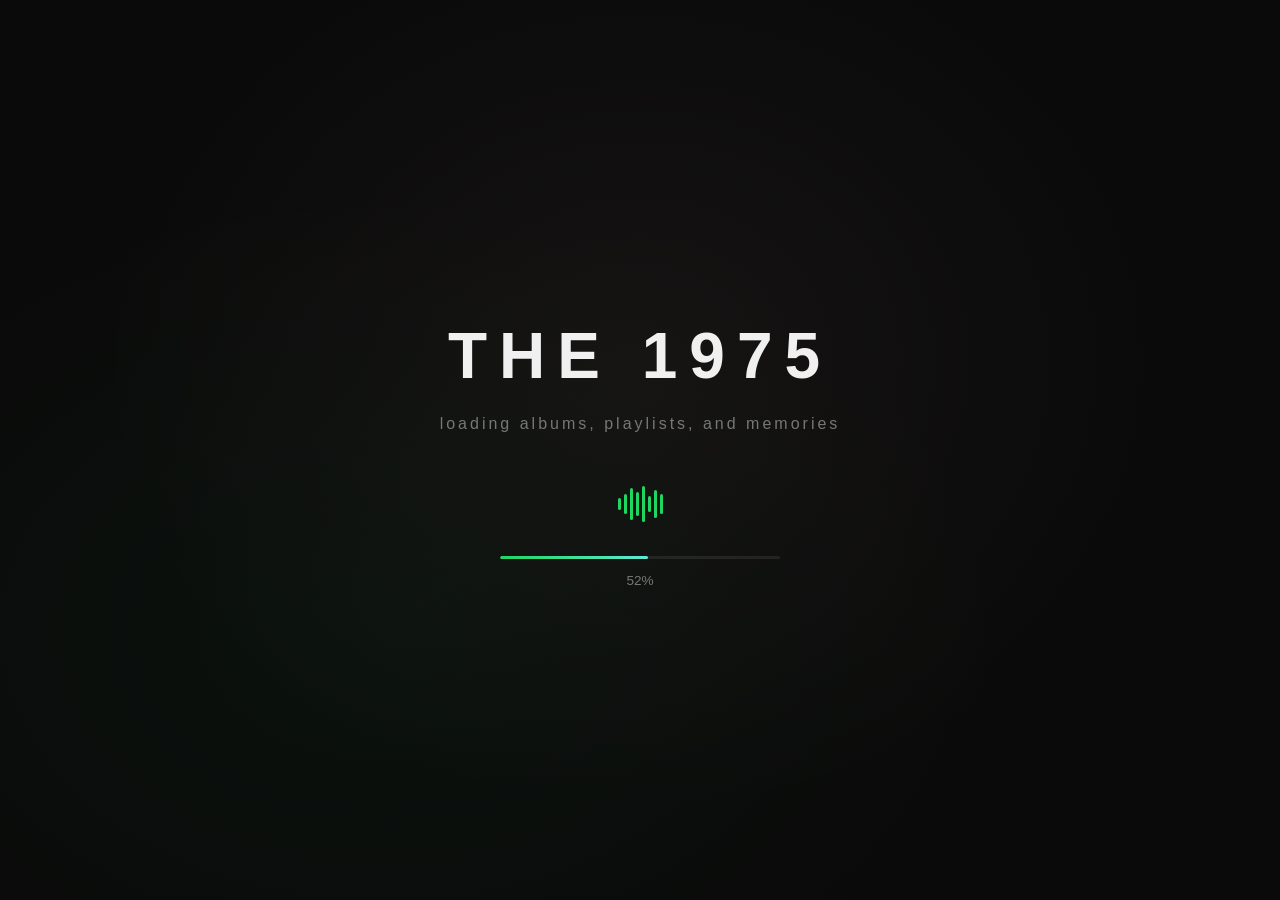
<file: index.html>
<!DOCTYPE html>
<html lang="en">
<head>
<meta charset="UTF-8">
<meta name="viewport" content="width=device-width, initial-scale=1.0">
<title>The 1975 - rafztry</title>
<meta name="description" content="A cinematic music portfolio inspired by albums, playlists, and late-night listening.">
<meta name="theme-color" content="#0a0a0a">
<link rel="manifest" href="manifest.json">
<style>
/* ═══════════════════════════════════════════════════════════════
   CSS RESET & VARIABLES
   ═══════════════════════════════════════════════════════════════ */
*,*::before,*::after{box-sizing:border-box;margin:0;padding:0}
:root{
  --bg-deep:#0a0a0a;--bg-charcoal:#141414;--bg-dark:#1a1a1a;--bg-card:#1e1e1e;
  --bg-card-hover:#252525;--bg-glass:rgba(25,25,25,0.65);--bg-glass2:rgba(30,30,30,0.5);
  --text-white:#f0f0f0;--text-soft:#b8b8b8;--text-muted:#777;
  --pink:#d4a0a0;--pink-glow:rgba(212,160,160,0.15);--beige:#c8b89a;
  --neon:#1ed760;--neon-glow:rgba(30,215,96,0.2);--cyan:#5eead4;--cyan-glow:rgba(94,234,212,0.12);
  --lavender:#a78bfa;--lavender-glow:rgba(167,139,250,0.12);
  --border:rgba(255,255,255,0.06);--border-glow:rgba(255,255,255,0.1);
  --sidebar-w:240px;--right-w:320px;--player-h:88px;
  --radius:12px;--radius-lg:16px;--radius-sm:8px;
  --font:-apple-system,BlinkMacSystemFont,'Segoe UI','Inter',Roboto,Oxygen,Ubuntu,Cantarell,sans-serif;
  --transition:all .25s cubic-bezier(.4,0,.2,1);
}
html{scroll-behavior:smooth;-webkit-text-size-adjust:100%}
body{font-family:var(--font);background:var(--bg-deep);color:var(--text-white);line-height:1.5;overflow:hidden;min-height:100vh;-webkit-font-smoothing:antialiased}
a{color:inherit;text-decoration:none}
button{font-family:var(--font);cursor:pointer;border:none;background:none;color:inherit;font-size:inherit}
input{font-family:var(--font);border:none;outline:none;background:none;color:inherit}
ul,ol{list-style:none}
img{max-width:100%;display:block}
::-webkit-scrollbar{width:6px}
::-webkit-scrollbar-track{background:transparent}
::-webkit-scrollbar-thumb{background:rgba(255,255,255,0.1);border-radius:3px}
::-webkit-scrollbar-thumb:hover{background:rgba(255,255,255,0.2)}

/* ═══════════════════════════════════════════════════════════════
   LOADING / INTRO SCREEN
   ═══════════════════════════════════════════════════════════════ */
/* <!-- INTRO: Replace the CSS background below with a licensed intro video if desired.
     Example: <video src="intro.mp4" autoplay muted loop></video> --> */
#intro{position:fixed;inset:0;z-index:10000;display:flex;flex-direction:column;align-items:center;justify-content:center;background:var(--bg-deep);transition:opacity .8s ease,visibility .8s ease}
#intro.hidden{opacity:0;visibility:hidden;pointer-events:none}
#intro::before{content:'';position:absolute;inset:0;background:radial-gradient(ellipse at 50% 40%,rgba(212,160,160,0.06) 0%,transparent 60%),radial-gradient(ellipse at 30% 70%,rgba(30,215,96,0.04) 0%,transparent 50%);animation:introGlow 4s ease infinite alternate}
@keyframes introGlow{0%{opacity:.6}100%{opacity:1}}
.intro-brand{font-size:clamp(2rem,6vw,4rem);font-weight:800;letter-spacing:12px;text-transform:uppercase;color:var(--text-white);margin-bottom:8px;opacity:0;animation:fadeUp .8s .3s ease forwards}
.intro-sub{font-size:clamp(.75rem,2vw,1rem);color:var(--text-muted);letter-spacing:3px;margin-bottom:48px;opacity:0;animation:fadeUp .8s .6s ease forwards}
.intro-wave{display:flex;gap:3px;align-items:center;height:40px;margin-bottom:32px;opacity:0;animation:fadeUp .8s .8s ease forwards}
.intro-wave span{width:3px;background:var(--neon);border-radius:2px;animation:wave 1.2s ease-in-out infinite}
.intro-wave span:nth-child(1){height:12px;animation-delay:0s}
.intro-wave span:nth-child(2){height:20px;animation-delay:.1s}
.intro-wave span:nth-child(3){height:32px;animation-delay:.2s}
.intro-wave span:nth-child(4){height:24px;animation-delay:.3s}
.intro-wave span:nth-child(5){height:36px;animation-delay:.15s}
.intro-wave span:nth-child(6){height:16px;animation-delay:.25s}
.intro-wave span:nth-child(7){height:28px;animation-delay:.35s}
.intro-wave span:nth-child(8){height:20px;animation-delay:.05s}
@keyframes wave{0%,100%{transform:scaleY(.4)}50%{transform:scaleY(1)}}
.intro-progress-wrap{width:min(280px,60vw);height:3px;background:rgba(255,255,255,0.08);border-radius:2px;overflow:hidden;margin-bottom:12px;opacity:0;animation:fadeUp .8s 1s ease forwards}
.intro-progress-bar{height:100%;width:0%;background:linear-gradient(90deg,var(--neon),var(--cyan));border-radius:2px;transition:width .1s linear}
.intro-percent{font-size:.85rem;color:var(--text-muted);font-variant-numeric:tabular-nums;opacity:0;animation:fadeUp .8s 1s ease forwards}
@keyframes fadeUp{to{opacity:1;transform:translateY(0)}}
.intro-brand,.intro-sub,.intro-wave,.intro-progress-wrap,.intro-percent{transform:translateY(12px)}

/* ═══════════════════════════════════════════════════════════════
   MAIN APP LAYOUT
   ═══════════════════════════════════════════════════════════════ */
#app{display:none;height:100vh;opacity:0;transition:opacity .6s ease}
#app.visible{display:grid;grid-template-columns:var(--sidebar-w) 1fr var(--right-w);grid-template-rows:1fr var(--player-h);opacity:1}

/* ═══════════════════════════════════════════════════════════════
   SIDEBAR
   ═══════════════════════════════════════════════════════════════ */
.sidebar{grid-row:1/2;background:var(--bg-charcoal);border-right:1px solid var(--border);display:flex;flex-direction:column;overflow-y:auto;padding:20px 0}
.sidebar-brand{padding:0 20px 24px;display:flex;align-items:center;gap:10px}
.sidebar-logo{width:36px;height:36px;border-radius:10px;background:linear-gradient(135deg,var(--pink),var(--lavender));display:flex;align-items:center;justify-content:center;font-weight:800;font-size:14px;color:#fff;flex-shrink:0}
.sidebar-brand-text h3{font-size:14px;font-weight:700;line-height:1.2}
.sidebar-brand-text p{font-size:10px;color:var(--text-muted);letter-spacing:1px;text-transform:uppercase}
.sidebar-nav{flex:1}
.nav-section{padding:0 12px;margin-bottom:16px}
.nav-section-title{font-size:10px;text-transform:uppercase;letter-spacing:2px;color:var(--text-muted);padding:0 8px 8px;font-weight:600}
.nav-item{display:flex;align-items:center;gap:12px;padding:10px 12px;border-radius:var(--radius-sm);color:var(--text-soft);font-size:13px;font-weight:500;transition:var(--transition);cursor:pointer;position:relative}
.nav-item:hover{background:rgba(255,255,255,0.05);color:var(--text-white)}
.nav-item.active{background:rgba(255,255,255,0.08);color:var(--text-white)}
.nav-item.active::before{content:'';position:absolute;left:0;top:50%;transform:translateY(-50%);width:3px;height:20px;background:var(--neon);border-radius:0 2px 2px 0}
.nav-icon{width:20px;height:20px;display:flex;align-items:center;justify-content:center;font-size:16px;flex-shrink:0}
.sidebar-status{padding:16px 20px;border-top:1px solid var(--border);margin-top:auto}
.status-dot{width:8px;height:8px;background:var(--neon);border-radius:50%;display:inline-block;margin-right:6px;animation:pulse 2s infinite}
@keyframes pulse{0%,100%{opacity:1}50%{opacity:.4}}
.sidebar-status p{font-size:11px;color:var(--text-muted)}
.sidebar-footer{padding:12px 20px}
.btn-download{width:100%;padding:10px;border-radius:var(--radius-sm);background:linear-gradient(135deg,var(--neon),#17c955);color:#000;font-size:12px;font-weight:700;text-align:center;transition:var(--transition);letter-spacing:.5px}
.btn-download:hover{transform:scale(1.02);box-shadow:0 4px 20px var(--neon-glow)}
.sidebar-copy{padding:8px 20px;font-size:9px;color:var(--text-muted);text-align:center;letter-spacing:.5px}

/* ═══════════════════════════════════════════════════════════════
   MAIN CONTENT
   ═══════════════════════════════════════════════════════════════ */
.main{grid-row:1/2;overflow-y:auto;overflow-x:hidden;background:var(--bg-deep);position:relative;scroll-behavior:smooth}
.main::before{content:'';position:fixed;top:0;left:var(--sidebar-w);right:var(--right-w);height:300px;background:radial-gradient(ellipse at 50% 0%,rgba(212,160,160,0.06) 0%,transparent 70%);pointer-events:none;z-index:1}
.main-inner{padding:32px 40px 120px;position:relative;z-index:2}

/* SECTION PAGES */
.section-page{display:none}
.section-page.active{display:block;animation:fadeIn .4s ease}
@keyframes fadeIn{from{opacity:0;transform:translateY(8px)}to{opacity:1;transform:translateY(0)}}

/* ═══════════════════════════════════════════════════════════════
   HERO SECTION
   ═══════════════════════════════════════════════════════════════ */
.hero{position:relative;padding:40px 0 48px;display:flex;align-items:center;gap:48px}
.hero-content{flex:1;min-width:0}
.hero-title{font-size:clamp(2rem,4vw,3.2rem);font-weight:800;letter-spacing:-1px;line-height:1.1;margin-bottom:8px}
.hero-subtitle{font-size:clamp(.85rem,1.5vw,1.05rem);color:var(--text-soft);margin-bottom:20px;max-width:480px;line-height:1.6}
.hero-badges{display:flex;flex-wrap:wrap;gap:8px;margin-bottom:24px}
.badge{padding:5px 12px;border-radius:20px;font-size:11px;font-weight:600;letter-spacing:.5px;border:1px solid var(--border-glow);background:var(--bg-glass);backdrop-filter:blur(10px);-webkit-backdrop-filter:blur(10px)}
.badge-neon{border-color:rgba(30,215,96,0.3);color:var(--neon)}
.badge-pink{border-color:rgba(212,160,160,0.3);color:var(--pink)}
.badge-cyan{border-color:rgba(94,234,212,0.3);color:var(--cyan)}
.badge-lavender{border-color:rgba(167,139,250,0.3);color:var(--lavender)}
.hero-actions{display:flex;flex-wrap:wrap;gap:10px}
.btn{padding:10px 22px;border-radius:24px;font-size:13px;font-weight:600;transition:var(--transition);display:inline-flex;align-items:center;gap:8px;letter-spacing:.3px}
.btn-primary{background:var(--neon);color:#000}
.btn-primary:hover{transform:scale(1.04);box-shadow:0 4px 24px var(--neon-glow)}
.btn-secondary{background:rgba(255,255,255,0.08);border:1px solid var(--border-glow)}
.btn-secondary:hover{background:rgba(255,255,255,0.12)}
.btn-ghost{color:var(--text-soft)}
.btn-ghost:hover{color:var(--text-white)}
.hero-visual{width:200px;height:200px;flex-shrink:0;position:relative}
.hero-vinyl{width:100%;height:100%;border-radius:50%;background:conic-gradient(from 0deg,var(--bg-card),#2a2a2a,var(--bg-card),#222,var(--bg-card));position:relative;animation:spin 8s linear infinite;box-shadow:0 0 60px rgba(212,160,160,0.08)}
.hero-vinyl::before{content:'';position:absolute;inset:35%;border-radius:50%;background:radial-gradient(circle,var(--pink) 0%,rgba(212,160,160,0.3) 40%,transparent 70%);box-shadow:0 0 20px rgba(212,160,160,0.2)}
.hero-vinyl::after{content:'';position:absolute;inset:46%;border-radius:50%;background:var(--bg-deep);box-shadow:inset 0 0 10px rgba(0,0,0,0.5)}
@keyframes spin{to{transform:rotate(360deg)}}

/* Hero Cards */
.hero-cards{display:grid;grid-template-columns:repeat(auto-fill,minmax(200px,1fr));gap:14px;margin-top:32px}
.hero-card{background:var(--bg-glass);backdrop-filter:blur(12px);-webkit-backdrop-filter:blur(12px);border:1px solid var(--border);border-radius:var(--radius);padding:16px;cursor:pointer;transition:var(--transition);position:relative;overflow:hidden}
.hero-card:hover{transform:translateY(-2px);border-color:var(--border-glow);box-shadow:0 8px 32px rgba(0,0,0,0.3)}
.hero-card-icon{width:40px;height:40px;border-radius:10px;display:flex;align-items:center;justify-content:center;font-size:18px;margin-bottom:10px}
.hero-card h4{font-size:13px;font-weight:600;margin-bottom:4px}
.hero-card p{font-size:11px;color:var(--text-muted)}

/* ═══════════════════════════════════════════════════════════════
   SECTION HEADERS
   ═══════════════════════════════════════════════════════════════ */
.section-header{display:flex;align-items:center;justify-content:space-between;margin-bottom:20px;margin-top:40px}
.section-header:first-child{margin-top:0}
.section-title{font-size:1.3rem;font-weight:700;letter-spacing:-.5px}
.section-link{font-size:12px;color:var(--text-muted);font-weight:500;cursor:pointer;transition:var(--transition)}
.section-link:hover{color:var(--text-white)}

/* ═══════════════════════════════════════════════════════════════
   ALBUM CARDS
   ═══════════════════════════════════════════════════════════════ */
.albums-grid{display:grid;grid-template-columns:repeat(auto-fill,minmax(180px,1fr));gap:16px}
.album-card{background:var(--bg-card);border-radius:var(--radius);padding:14px;cursor:pointer;transition:var(--transition);position:relative;overflow:hidden}
.album-card:hover{background:var(--bg-card-hover);transform:translateY(-3px);box-shadow:0 12px 40px rgba(0,0,0,0.3)}
.album-cover{width:100%;aspect-ratio:1;border-radius:var(--radius-sm);margin-bottom:12px;position:relative;overflow:hidden}
/* <!-- ALBUM COVERS: Replace CSS gradients below with licensed album artwork.
     Example: <img src="album-cover.jpg" alt="Album Name"> --> */
.album-cover-1{background:linear-gradient(135deg,#1a1a1a 0%,#333 40%,#1a1a1a 60%,#2a2a2a 100%)}
.album-cover-2{background:linear-gradient(135deg,#2d1f2f 0%,#d4a0a0 30%,#a78bfa 60%,#2d1f2f 100%)}
.album-cover-3{background:linear-gradient(135deg,#0a1628 0%,#1a3a5c 40%,#5eead4 80%,#0a1628 100%)}
.album-cover-4{background:linear-gradient(135deg,#1a1a2e 0%,#16213e 40%,#0f3460 70%,#e94560 100%)}
.album-cover-5{background:linear-gradient(135deg,#2d2d2d 0%,#4a4a4a 30%,#2d2d2d 60%,#666 100%)}
.album-play-overlay{position:absolute;inset:0;display:flex;align-items:center;justify-content:center;background:rgba(0,0,0,0.4);opacity:0;transition:var(--transition);border-radius:var(--radius-sm)}
.album-card:hover .album-play-overlay{opacity:1}
.album-play-btn{width:44px;height:44px;border-radius:50%;background:var(--neon);display:flex;align-items:center;justify-content:center;color:#000;font-size:18px;box-shadow:0 4px 16px var(--neon-glow);transition:var(--transition)}
.album-play-btn:hover{transform:scale(1.1)}
.album-info h4{font-size:13px;font-weight:600;margin-bottom:2px;white-space:nowrap;overflow:hidden;text-overflow:ellipsis}
.album-info p{font-size:11px;color:var(--text-muted)}
.album-meta{display:flex;gap:8px;margin-top:6px}
.album-meta span{font-size:10px;color:var(--text-muted);background:rgba(255,255,255,0.05);padding:2px 8px;border-radius:10px}

/* ═══════════════════════════════════════════════════════════════
   TRACK LIST
   ═══════════════════════════════════════════════════════════════ */
.track-list{margin-top:16px}
.track-list-header{display:grid;grid-template-columns:40px 1fr 120px 80px 100px;gap:12px;padding:8px 12px;border-bottom:1px solid var(--border);margin-bottom:4px}
.track-list-header span{font-size:10px;text-transform:uppercase;letter-spacing:1.5px;color:var(--text-muted);font-weight:600}
.track-row{display:grid;grid-template-columns:40px 1fr 120px 80px 100px;gap:12px;padding:10px 12px;border-radius:var(--radius-sm);align-items:center;transition:var(--transition);cursor:pointer}
.track-row:hover{background:rgba(255,255,255,0.04)}
.track-row.playing{background:rgba(30,215,96,0.08)}
.track-num{font-size:13px;color:var(--text-muted);text-align:center;font-variant-numeric:tabular-nums}
.track-row:hover .track-num,.track-row.playing .track-num{color:var(--neon)}
.track-title-wrap{min-width:0}
.track-title{font-size:13px;font-weight:500;white-space:nowrap;overflow:hidden;text-overflow:ellipsis}
.track-row.playing .track-title{color:var(--neon)}
.track-album{font-size:12px;color:var(--text-muted);white-space:nowrap;overflow:hidden;text-overflow:ellipsis}
.track-duration{font-size:12px;color:var(--text-muted);font-variant-numeric:tabular-nums}
.track-actions{display:flex;gap:4px;align-items:center;justify-content:flex-end}
.track-action-btn{width:28px;height:28px;border-radius:50%;display:flex;align-items:center;justify-content:center;font-size:14px;color:var(--text-muted);transition:var(--transition)}
.track-action-btn:hover{background:rgba(255,255,255,0.08);color:var(--text-white)}
.track-action-btn.liked{color:var(--pink)}
.track-mood{font-size:9px;color:var(--text-muted);margin-top:2px}

/* ═══════════════════════════════════════════════════════════════
   PLAYLIST CARDS
   ═══════════════════════════════════════════════════════════════ */
.playlists-grid{display:grid;grid-template-columns:repeat(auto-fill,minmax(220px,1fr));gap:16px}
.playlist-card{background:var(--bg-glass);backdrop-filter:blur(12px);-webkit-backdrop-filter:blur(12px);border:1px solid var(--border);border-radius:var(--radius);padding:20px;cursor:pointer;transition:var(--transition);position:relative;overflow:hidden}
.playlist-card:hover{transform:translateY(-2px);border-color:var(--border-glow);box-shadow:0 8px 32px rgba(0,0,0,0.3)}
.playlist-card::before{content:'';position:absolute;top:-50%;right:-50%;width:100%;height:100%;border-radius:50%;opacity:.06;pointer-events:none}
.playlist-card:nth-child(1)::before{background:var(--neon)}
.playlist-card:nth-child(2)::before{background:var(--pink)}
.playlist-card:nth-child(3)::before{background:var(--cyan)}
.playlist-card:nth-child(4)::before{background:var(--lavender)}
.playlist-icon{width:48px;height:48px;border-radius:12px;display:flex;align-items:center;justify-content:center;font-size:22px;margin-bottom:14px}
.playlist-card h4{font-size:15px;font-weight:600;margin-bottom:4px}
.playlist-card p{font-size:12px;color:var(--text-muted);line-height:1.5}
.playlist-count{font-size:11px;color:var(--text-muted);margin-top:10px}

/* ═══════════════════════════════════════════════════════════════
   SEARCH
   ═══════════════════════════════════════════════════════════════ */
.search-container{margin-bottom:24px}
.search-input-wrap{position:relative}
.search-input{width:100%;padding:14px 16px 14px 44px;background:var(--bg-card);border:1px solid var(--border);border-radius:var(--radius);font-size:14px;color:var(--text-white);transition:var(--transition)}
.search-input:focus{border-color:rgba(255,255,255,0.15);box-shadow:0 0 0 3px rgba(255,255,255,0.03)}
.search-input::placeholder{color:var(--text-muted)}
.search-icon{position:absolute;left:16px;top:50%;transform:translateY(-50%);color:var(--text-muted);font-size:16px}
.search-results{margin-top:16px}
.search-empty{text-align:center;padding:60px 20px;color:var(--text-muted)}
.search-empty-icon{font-size:48px;margin-bottom:16px;opacity:.3}
.search-empty p{font-size:14px}

/* ═══════════════════════════════════════════════════════════════
   RECENTLY PLAYED
   ═══════════════════════════════════════════════════════════════ */
.recent-grid{display:grid;grid-template-columns:repeat(auto-fill,minmax(160px,1fr));gap:12px}
.recent-card{display:flex;align-items:center;gap:10px;background:var(--bg-card);border-radius:var(--radius-sm);padding:8px;cursor:pointer;transition:var(--transition);overflow:hidden}
.recent-card:hover{background:var(--bg-card-hover)}
.recent-cover{width:44px;height:44px;border-radius:6px;flex-shrink:0}
.recent-info h5{font-size:12px;font-weight:600;white-space:nowrap;overflow:hidden;text-overflow:ellipsis}
.recent-info p{font-size:10px;color:var(--text-muted)}

/* ═══════════════════════════════════════════════════════════════
   RIGHT PANEL
   ═══════════════════════════════════════════════════════════════ */
.right-panel{grid-row:1/2;background:var(--bg-charcoal);border-left:1px solid var(--border);overflow-y:auto;display:flex;flex-direction:column}
.right-tabs{display:flex;border-bottom:1px solid var(--border);padding:0 16px;flex-shrink:0}
.right-tab{padding:14px 16px;font-size:12px;font-weight:600;color:var(--text-muted);cursor:pointer;border-bottom:2px solid transparent;transition:var(--transition);letter-spacing:.5px}
.right-tab:hover{color:var(--text-soft)}
.right-tab.active{color:var(--text-white);border-bottom-color:var(--neon)}
.right-content{flex:1;overflow-y:auto}
.right-section{padding:20px 16px;display:none}
.right-section.active{display:block}

/* Now Playing */
.np-cover{width:100%;aspect-ratio:1;border-radius:var(--radius);margin-bottom:16px;position:relative;overflow:hidden}
.np-eq{position:absolute;bottom:12px;left:12px;display:flex;gap:2px;align-items:flex-end;height:20px}
.np-eq span{width:3px;background:var(--neon);border-radius:1px;animation:eq .8s ease-in-out infinite alternate}
.np-eq span:nth-child(1){height:8px;animation-delay:0s}
.np-eq span:nth-child(2){height:16px;animation-delay:.15s}
.np-eq span:nth-child(3){height:12px;animation-delay:.3s}
.np-eq span:nth-child(4){height:20px;animation-delay:.1s}
.np-eq span:nth-child(5){height:10px;animation-delay:.25s}
@keyframes eq{0%{height:4px}100%{height:20px}}
.np-title{font-size:16px;font-weight:700;margin-bottom:2px}
.np-artist{font-size:13px;color:var(--text-muted);margin-bottom:4px}
.np-album-name{font-size:11px;color:var(--text-muted)}
.np-meta{display:flex;gap:8px;margin-top:12px;flex-wrap:wrap}

/* Lyrics */
.lyrics-content{padding:4px 0}
.lyrics-line{padding:8px 0;font-size:14px;color:var(--text-muted);transition:var(--transition);line-height:1.7;cursor:pointer}
.lyrics-line:hover{color:var(--text-soft)}
.lyrics-line.active{color:var(--text-white);font-size:16px;font-weight:600}
.lyrics-credit{margin-top:20px;padding-top:16px;border-top:1px solid var(--border);font-size:11px;color:var(--text-muted)}

/* Queue */
.queue-item{display:flex;align-items:center;gap:10px;padding:10px 0;border-bottom:1px solid var(--border);cursor:pointer;transition:var(--transition)}
.queue-item:hover{background:rgba(255,255,255,0.02);padding-left:4px}
.queue-item:last-child{border-bottom:none}
.queue-cover{width:40px;height:40px;border-radius:6px;flex-shrink:0}
.queue-info{flex:1;min-width:0}
.queue-info h5{font-size:12px;font-weight:600;white-space:nowrap;overflow:hidden;text-overflow:ellipsis}
.queue-info p{font-size:10px;color:var(--text-muted)}
.queue-remove{width:24px;height:24px;border-radius:50%;display:flex;align-items:center;justify-content:center;font-size:12px;color:var(--text-muted);transition:var(--transition)}
.queue-remove:hover{background:rgba(255,255,255,0.08);color:var(--pink)}
.queue-empty{text-align:center;padding:40px 16px;color:var(--text-muted)}

/* ═══════════════════════════════════════════════════════════════
   BOTTOM PLAYER
   ═══════════════════════════════════════════════════════════════ */
.player{grid-column:1/-1;grid-row:2/3;background:var(--bg-charcoal);border-top:1px solid var(--border);display:grid;grid-template-columns:1fr 2fr 1fr;align-items:center;padding:0 20px;gap:16px;z-index:100;position:relative}
.player::before{content:'';position:absolute;top:-1px;left:0;right:0;height:1px;background:linear-gradient(90deg,transparent,rgba(30,215,96,0.2),transparent)}
.player-track{display:flex;align-items:center;gap:12px;min-width:0}
.player-cover{width:52px;height:52px;border-radius:8px;flex-shrink:0;position:relative;overflow:hidden}
.player-track-info{min-width:0}
.player-track-info h4{font-size:13px;font-weight:600;white-space:nowrap;overflow:hidden;text-overflow:ellipsis}
.player-track-info p{font-size:11px;color:var(--text-muted);white-space:nowrap;overflow:hidden;text-overflow:ellipsis}
.player-like{width:32px;height:32px;border-radius:50%;display:flex;align-items:center;justify-content:center;color:var(--text-muted);transition:var(--transition);flex-shrink:0}
.player-like:hover{color:var(--pink)}
.player-like.liked{color:var(--pink)}
.player-controls{display:flex;flex-direction:column;align-items:center;gap:6px}
.player-buttons{display:flex;align-items:center;gap:16px}
.player-btn{width:32px;height:32px;border-radius:50%;display:flex;align-items:center;justify-content:center;color:var(--text-soft);transition:var(--transition);font-size:16px}
.player-btn:hover{color:var(--text-white)}
.player-btn.active{color:var(--neon)}
.player-btn-play{width:36px;height:36px;background:var(--text-white);color:var(--bg-deep);font-size:16px}
.player-btn-play:hover{transform:scale(1.06)}
.player-progress{display:flex;align-items:center;gap:8px;width:100%;max-width:600px}
.player-time{font-size:10px;color:var(--text-muted);font-variant-numeric:tabular-nums;min-width:36px;text-align:center}
.progress-bar{flex:1;height:4px;background:rgba(255,255,255,0.1);border-radius:2px;cursor:pointer;position:relative;overflow:visible}
.progress-bar:hover{height:6px}
.progress-fill{height:100%;background:var(--neon);border-radius:2px;position:relative;transition:none;width:0%}
.progress-fill::after{content:'';position:absolute;right:-5px;top:50%;transform:translateY(-50%);width:10px;height:10px;background:var(--text-white);border-radius:50%;opacity:0;transition:opacity .15s}
.progress-bar:hover .progress-fill::after{opacity:1}
.player-extra{display:flex;align-items:center;justify-content:flex-end;gap:8px}
.volume-wrap{display:flex;align-items:center;gap:6px}
.volume-bar{width:80px;height:4px;background:rgba(255,255,255,0.1);border-radius:2px;cursor:pointer;position:relative}
.volume-fill{height:100%;background:var(--text-soft);border-radius:2px;width:70%}

/* ═══════════════════════════════════════════════════════════════
   ALBUM DETAIL VIEW
   ═══════════════════════════════════════════════════════════════ */
.album-detail{display:none}
.album-detail.active{display:block;animation:fadeIn .4s ease}
.album-detail-header{display:flex;gap:28px;margin-bottom:28px;align-items:flex-end}
.album-detail-cover{width:200px;height:200px;border-radius:var(--radius);flex-shrink:0;box-shadow:0 16px 48px rgba(0,0,0,0.4)}
.album-detail-info{flex:1;min-width:0}
.album-detail-info .album-type{font-size:11px;text-transform:uppercase;letter-spacing:2px;color:var(--text-muted);font-weight:600;margin-bottom:4px}
.album-detail-info h2{font-size:clamp(1.5rem,3vw,2.2rem);font-weight:800;letter-spacing:-.5px;margin-bottom:6px}
.album-detail-info .album-artist{font-size:14px;color:var(--text-soft);margin-bottom:4px}
.album-detail-info .album-stats{font-size:12px;color:var(--text-muted)}
.album-detail-actions{display:flex;gap:10px;margin-top:16px}

/* ═══════════════════════════════════════════════════════════════
   TOAST NOTIFICATION
   ═══════════════════════════════════════════════════════════════ */
.toast-container{position:fixed;bottom:calc(var(--player-h) + 16px);right:20px;z-index:9999;display:flex;flex-direction:column;gap:8px;pointer-events:none}
.toast{padding:12px 20px;background:var(--bg-card);border:1px solid var(--border);border-radius:var(--radius-sm);font-size:12px;color:var(--text-white);box-shadow:0 8px 32px rgba(0,0,0,0.4);backdrop-filter:blur(12px);-webkit-backdrop-filter:blur(12px);animation:toastIn .3s ease;pointer-events:auto;display:flex;align-items:center;gap:8px}
.toast.removing{animation:toastOut .3s ease forwards}
@keyframes toastIn{from{opacity:0;transform:translateY(8px) scale(.95)}to{opacity:1;transform:translateY(0) scale(1)}}
@keyframes toastOut{to{opacity:0;transform:translateY(-8px) scale(.95)}}
.toast-icon{font-size:16px}

/* ═══════════════════════════════════════════════════════════════
   FEATURED SONG
   ═══════════════════════════════════════════════════════════════ */
.featured-song{background:var(--bg-glass);backdrop-filter:blur(16px);-webkit-backdrop-filter:blur(16px);border:1px solid var(--border);border-radius:var(--radius-lg);padding:28px;position:relative;overflow:hidden;margin-top:32px}
.featured-song::before{content:'';position:absolute;inset:0;background:linear-gradient(135deg,rgba(212,160,160,0.05),transparent 60%);pointer-events:none}
.featured-label{font-size:10px;text-transform:uppercase;letter-spacing:2px;color:var(--pink);font-weight:700;margin-bottom:12px}
.featured-title{font-size:1.5rem;font-weight:700;margin-bottom:4px}
.featured-artist{font-size:13px;color:var(--text-muted);margin-bottom:16px}
.featured-desc{font-size:13px;color:var(--text-soft);line-height:1.7;max-width:500px;margin-bottom:20px}
.featured-actions{display:flex;gap:10px}

/* ═══════════════════════════════════════════════════════════════
   MOBILE RESPONSIVE
   ═══════════════════════════════════════════════════════════════ */
.mobile-header{display:none;position:fixed;top:0;left:0;right:0;height:56px;background:var(--bg-charcoal);border-bottom:1px solid var(--border);z-index:200;padding:0 16px;align-items:center;justify-content:space-between}
.mobile-header h3{font-size:15px;font-weight:700}
.mobile-nav{display:none;position:fixed;bottom:0;left:0;right:0;height:56px;background:var(--bg-charcoal);border-top:1px solid var(--border);z-index:200;align-items:center;justify-content:space-around;padding:0 8px}
.mobile-nav-item{display:flex;flex-direction:column;align-items:center;gap:2px;font-size:10px;color:var(--text-muted);padding:8px;cursor:pointer;transition:var(--transition)}
.mobile-nav-item.active{color:var(--text-white)}
.mobile-nav-item span:first-child{font-size:20px}

@media(max-width:1024px){
  #app.visible{grid-template-columns:60px 1fr 0;--sidebar-w:60px;--right-w:0}
  .sidebar-brand-text,.nav-section-title,.nav-item span:last-child,.sidebar-status,.sidebar-footer,.sidebar-copy{display:none}
  .nav-item{justify-content:center;padding:12px}
  .nav-icon{margin:0}
  .right-panel{display:none}
  .main::before{right:0}
}
@media(max-width:768px){
  #app.visible{grid-template-columns:1fr;grid-template-rows:56px 1fr calc(var(--player-h) - 20px) 56px}
  .sidebar{display:none}
  .right-panel{display:none}
  .mobile-header{display:flex}
  .mobile-nav{display:flex}
  .main{grid-row:2/3}
  .main::before{left:0;right:0}
  .main-inner{padding:20px 16px 20px}
  .player{grid-column:1;grid-row:3;grid-template-columns:1fr auto;padding:0 12px;gap:8px;height:68px}
  .player-controls{display:none}
  .player-extra{display:none}
  .player-cover{width:40px;height:40px}
  .player-track-info h4{font-size:12px}
  .player-btn-play-mobile{width:36px;height:36px;border-radius:50%;background:var(--text-white);color:var(--bg-deep);display:flex;align-items:center;justify-content:center;font-size:14px}
  .hero{flex-direction:column;gap:24px;text-align:center}
  .hero-visual{width:140px;height:140px}
  .hero-badges{justify-content:center}
  .hero-actions{justify-content:center}
  .hero-cards{grid-template-columns:1fr 1fr}
  .albums-grid{grid-template-columns:repeat(auto-fill,minmax(140px,1fr))}
  .track-list-header,.track-album{display:none}
  .track-row{grid-template-columns:30px 1fr 60px 80px;gap:8px}
  .album-detail-header{flex-direction:column;align-items:center;text-align:center}
  .album-detail-cover{width:160px;height:160px}
  .album-detail-actions{justify-content:center}
}
@media(min-width:769px){
  .player-btn-play-mobile{display:none}
}

/* ═══════════════════════════════════════════════════════════════
   INSTALL APP DIALOG
   ═══════════════════════════════════════════════════════════════ */
.install-dialog{position:fixed;inset:0;z-index:9999;display:flex;align-items:center;justify-content:center;opacity:0;visibility:hidden;transition:opacity .3s ease,visibility .3s ease}
.install-dialog.visible{opacity:1;visibility:visible}
.install-dialog-backdrop{position:absolute;inset:0;background:rgba(0,0,0,0.7);backdrop-filter:blur(8px);-webkit-backdrop-filter:blur(8px)}
.install-dialog-card{position:relative;background:var(--bg-charcoal);border:1px solid var(--border-glow);border-radius:var(--radius-lg);padding:28px;max-width:420px;width:90%;box-shadow:0 24px 80px rgba(0,0,0,0.6),0 0 40px rgba(30,215,96,0.08);animation:dialogSlideUp .4s ease}
@keyframes dialogSlideUp{from{opacity:0;transform:translateY(24px)}to{opacity:1;transform:translateY(0)}}
.install-dialog-header{display:flex;align-items:center;gap:14px;margin-bottom:24px;position:relative}
.install-dialog-icon{width:48px;height:48px;border-radius:14px;background:linear-gradient(135deg,var(--pink),var(--lavender));display:flex;align-items:center;justify-content:center;font-weight:800;font-size:16px;color:#fff;flex-shrink:0}
.install-dialog-header h3{font-size:16px;font-weight:700;margin-bottom:2px}
.install-dialog-header p{font-size:12px;color:var(--text-muted)}
.install-dialog-close{position:absolute;top:-4px;right:-4px;width:28px;height:28px;border-radius:50%;background:rgba(255,255,255,0.06);display:flex;align-items:center;justify-content:center;font-size:12px;color:var(--text-muted);transition:var(--transition)}
.install-dialog-close:hover{background:rgba(255,255,255,0.12);color:var(--text-white)}
.install-dialog-features{display:grid;grid-template-columns:1fr 1fr;gap:10px;margin-bottom:24px}
.install-feature{display:flex;flex-direction:column;gap:2px;padding:12px;border-radius:var(--radius-sm);background:rgba(255,255,255,0.03);border:1px solid var(--border);transition:var(--transition)}
.install-feature:hover{border-color:var(--border-glow);background:rgba(255,255,255,0.05)}
.install-feature-icon{font-size:20px;margin-bottom:4px}
.install-feature span:nth-child(2){font-size:12px;font-weight:600}
.install-feature-desc{font-size:10px;color:var(--text-muted)}
.install-dialog-actions{display:flex;flex-direction:column;gap:8px}
.install-btn-primary{padding:12px;border-radius:var(--radius-sm);background:linear-gradient(135deg,var(--neon),#17c955);color:#000;font-size:14px;font-weight:700;transition:var(--transition);letter-spacing:.3px}
.install-btn-primary:hover{transform:scale(1.02);box-shadow:0 4px 20px var(--neon-glow)}
.install-btn-later{padding:10px;border-radius:var(--radius-sm);background:rgba(255,255,255,0.06);border:1px solid var(--border);font-size:13px;font-weight:500;color:var(--text-soft);transition:var(--transition)}
.install-btn-later:hover{background:rgba(255,255,255,0.1);color:var(--text-white)}
.install-btn-dismiss{padding:8px;font-size:12px;color:var(--text-muted);transition:var(--transition)}
.install-btn-dismiss:hover{color:var(--text-soft)}
@media(max-width:480px){
  .install-dialog-card{padding:20px;margin:12px}
  .install-dialog-features{grid-template-columns:1fr}
}
/* ═══ SPOTIFY EMBED STYLES ═══ */
.spotify-embed-wrap{margin-top:16px;padding:12px;border-radius:var(--radius);background:rgba(30,215,96,0.04);border:1px solid rgba(30,215,96,0.15);transition:var(--transition)}
.spotify-embed-wrap:hover{border-color:rgba(30,215,96,0.3)}
.spotify-embed-label{font-size:11px;font-weight:600;color:var(--neon);margin-bottom:8px;letter-spacing:.5px;text-transform:uppercase}
.spotify-mode-toggle{margin-top:12px;display:flex;justify-content:center}
.spotify-toggle-btn{padding:8px 16px;border-radius:20px;font-size:12px;font-weight:600;color:var(--text-muted);background:rgba(255,255,255,0.04);border:1px solid var(--border);transition:var(--transition);cursor:pointer;display:flex;align-items:center;gap:6px}
.spotify-toggle-btn.active{color:var(--neon);border-color:rgba(30,215,96,0.3);background:rgba(30,215,96,0.08)}
.spotify-toggle-btn:hover{background:rgba(30,215,96,0.12);color:var(--neon)}
.spotify-icon{font-size:14px}
.track-spotify-badge{display:inline-block;width:14px;height:14px;line-height:14px;text-align:center;font-size:10px;border-radius:50%;background:rgba(30,215,96,0.15);color:var(--neon);margin-left:4px;vertical-align:middle}
.player-spotify-indicator{display:none;align-items:center;gap:4px;font-size:10px;color:var(--neon);font-weight:600;letter-spacing:.3px;margin-top:2px}
.player-spotify-indicator.visible{display:flex}
.player-spotify-indicator span{font-size:12px}
</style>
</head>
<body>

<!-- ═══════════════════════════════════════════════════════════════
     INTRO / LOADING SCREEN
     ═══════════════════════════════════════════════════════════════ -->
<!-- INTRO VIDEO: Replace the div below with <video src="your-intro.mp4" autoplay muted loop
     style="position:absolute;inset:0;width:100%;height:100%;object-fit:cover;opacity:0.3"></video> -->
<div id="intro">
  <div class="intro-brand">THE 1975</div>
  <div class="intro-sub">loading albums, playlists, and memories</div>
  <div class="intro-wave">
    <span></span><span></span><span></span><span></span>
    <span></span><span></span><span></span><span></span>
  </div>
  <div class="intro-progress-wrap"><div class="intro-progress-bar" id="introBar"></div></div>
  <div class="intro-percent" id="introPercent">0%</div>
</div>

<!-- ═══════════════════════════════════════════════════════════════
     MAIN APP
     ═══════════════════════════════════════════════════════════════ -->
<div id="app">

  <!-- MOBILE HEADER -->
  <header class="mobile-header">
    <h3>The 1975</h3>
    <button onclick="navigate('search')" aria-label="Search" style="font-size:20px">&#128269;</button>
  </header>

  <!-- ═══ SIDEBAR ═══ -->
  <aside class="sidebar">
    <div class="sidebar-brand">
      <div class="sidebar-logo">75</div>
      <div class="sidebar-brand-text">
        <h3>The 1975</h3>
        <p>rafztry</p>
      </div>
    </div>
    <nav class="sidebar-nav">
      <div class="nav-section">
        <div class="nav-section-title">Menu</div>
        <div class="nav-item active" data-nav="home" onclick="navigate('home')">
          <span class="nav-icon">&#9750;</span><span>Home</span>
        </div>
        <div class="nav-item" data-nav="albums" onclick="navigate('albums')">
          <span class="nav-icon">&#9835;</span><span>Albums</span>
        </div>
        <div class="nav-item" data-nav="discography" onclick="navigate('discography')">
          <span class="nav-icon">&#128191;</span><span>Discography</span>
        </div>
        <div class="nav-item" data-nav="playlists" onclick="navigate('playlists')">
          <span class="nav-icon">&#9776;</span><span>Playlists</span>
        </div>
      </div>
      <div class="nav-section">
        <div class="nav-section-title">Library</div>
        <div class="nav-item" data-nav="lyrics" onclick="navigate('lyrics')">
          <span class="nav-icon">&#9998;</span><span>Lyrics</span>
        </div>
        <div class="nav-item" data-nav="queue" onclick="navigate('queue')">
          <span class="nav-icon">&#9654;</span><span>Queue</span>
        </div>
        <div class="nav-item" data-nav="search" onclick="navigate('search')">
          <span class="nav-icon">&#128269;</span><span>Search</span>
        </div>
      </div>
    </nav>
    <div class="sidebar-status">
      <p><span class="status-dot"></span>Now listening</p>
    </div>
    <div class="sidebar-footer">
      <button class="btn-download" onclick="handleInstall()" aria-label="Download App">&#11015; Download App</button>
    </div>
    <div class="sidebar-copy">Demo media only &middot; No copyrighted content</div>
  </aside>

  <!-- ═══ MAIN CONTENT ═══ -->
  <main class="main" id="mainContent">
    <div class="main-inner">

      <!-- HOME PAGE -->
      <div class="section-page active" id="page-home">
        <div class="hero">
          <div class="hero-content">
            <h1 class="hero-title">The 1975</h1>
            <p class="hero-subtitle">A cinematic music portfolio inspired by albums, playlists, and late-night listening.</p>
            <div class="hero-badges">
              <span class="badge badge-neon">Discography Mode</span>
              <span class="badge badge-pink">Demo Audio</span>
              <span class="badge badge-cyan">Premium UI</span>
              <span class="badge badge-lavender">rafztry Edition</span>
            </div>
            <div class="hero-actions">
              <button class="btn btn-primary" onclick="playAlbum(0)">&#9654; Play Essentials</button>
              <button class="btn btn-secondary" onclick="navigate('albums')">Browse Albums</button>
              <button class="btn btn-ghost" onclick="showRightTab('lyrics')">Open Lyrics</button>
            </div>
          </div>
          <div class="hero-visual">
            <div class="hero-vinyl" id="heroVinyl"></div>
          </div>
        </div>

        <div class="hero-cards">
          <div class="hero-card" onclick="playAlbum(0)">
            <div class="hero-card-icon" style="background:linear-gradient(135deg,rgba(30,215,96,0.15),rgba(30,215,96,0.05))">&#9835;</div>
            <h4>The 1975 Essentials</h4>
            <p>Best tracks across all albums</p>
          </div>
          <div class="hero-card" onclick="playTrack(1,9)">
            <div class="hero-card-icon" style="background:linear-gradient(135deg,rgba(212,160,160,0.15),rgba(212,160,160,0.05))">&#9829;</div>
            <h4>About You</h4>
            <p>Featured emotional ballad</p>
          </div>
          <div class="hero-card" onclick="playPlaylist(2)">
            <div class="hero-card-icon" style="background:linear-gradient(135deg,rgba(94,234,212,0.15),rgba(94,234,212,0.05))">&#127769;</div>
            <h4>Night Drive</h4>
            <p>Late-night listening moods</p>
          </div>
          <div class="hero-card" onclick="playPlaylist(3)">
            <div class="hero-card-icon" style="background:linear-gradient(135deg,rgba(167,139,250,0.15),rgba(167,139,250,0.05))">&#127752;</div>
            <h4>Sad Songs &amp; Neon Lights</h4>
            <p>Melancholic cinematic vibes</p>
          </div>
        </div>

        <!-- Featured Song -->
        <div class="featured-song">
          <div class="featured-label">&#9733; Featured Song</div>
          <div class="featured-title">About You</div>
          <div class="featured-artist">The 1975 &middot; Being Funny in a Foreign Language</div>
          <p class="featured-desc">An emotional masterpiece about longing and nostalgia, wrapped in cinematic synths and heartfelt vocals. One of the band's most powerful songs about looking back at love.</p>
          <div class="featured-actions">
            <button class="btn btn-primary" onclick="playTrack(4,0)">&#9654; Play Now</button>
            <button class="btn btn-secondary" onclick="showRightTab('lyrics');navigate('home')">&#9998; View Lyrics</button>
          </div>
        </div>

        <!-- Recently Played -->
        <div class="section-header" style="margin-top:40px">
          <h2 class="section-title">Recently Played</h2>
        </div>
        <div class="recent-grid" id="recentGrid"></div>

        <!-- Quick Albums -->
        <div class="section-header">
          <h2 class="section-title">Albums</h2>
          <span class="section-link" onclick="navigate('albums')">See all &#8594;</span>
        </div>
        <div class="albums-grid" id="homeAlbums"></div>
      </div>

      <!-- ALBUMS PAGE -->
      <div class="section-page" id="page-albums">
        <div class="section-header" style="margin-top:0">
          <h2 class="section-title">Albums</h2>
        </div>
        <div class="albums-grid" id="albumsGrid"></div>
      </div>

      <!-- DISCOGRAPHY PAGE -->
      <div class="section-page" id="page-discography">
        <div class="section-header" style="margin-top:0">
          <h2 class="section-title">Full Discography</h2>
        </div>
        <div id="discographyContent"></div>
      </div>

      <!-- PLAYLISTS PAGE -->
      <div class="section-page" id="page-playlists">
        <div class="section-header" style="margin-top:0">
          <h2 class="section-title">Playlists</h2>
        </div>
        <div class="playlists-grid" id="playlistsGrid"></div>
      </div>

      <!-- LYRICS PAGE -->
      <div class="section-page" id="page-lyrics">
        <div class="section-header" style="margin-top:0">
          <h2 class="section-title">Lyrics</h2>
        </div>
        <div id="lyricsPageContent">
          <p style="color:var(--text-muted);font-size:14px">Play a song to view its lyrics here and in the right panel.</p>
        </div>
      </div>

      <!-- QUEUE PAGE -->
      <div class="section-page" id="page-queue">
        <div class="section-header" style="margin-top:0">
          <h2 class="section-title">Queue</h2>
          <button class="section-link" onclick="clearQueue()">Clear All</button>
        </div>
        <div id="queuePageContent"></div>
      </div>

      <!-- SEARCH PAGE -->
      <div class="section-page" id="page-search">
        <div class="section-header" style="margin-top:0">
          <h2 class="section-title">Search</h2>
        </div>
        <div class="search-container">
          <div class="search-input-wrap">
            <span class="search-icon">&#128269;</span>
            <input type="text" class="search-input" id="searchInput" placeholder="Search songs, albums, playlists..." oninput="handleSearch(this.value)" autocomplete="off" aria-label="Search">
          </div>
        </div>
        <div class="search-results" id="searchResults">
          <div class="search-empty">
            <div class="search-empty-icon">&#128269;</div>
            <p>Search for songs, albums, or playlists</p>
          </div>
        </div>
      </div>

      <!-- ALBUM DETAIL VIEW -->
      <div class="album-detail" id="albumDetail"></div>

    </div>
  </main>

  <!-- ═══ RIGHT PANEL ═══ -->
  <aside class="right-panel">
    <div class="right-tabs">
      <div class="right-tab active" data-rtab="nowplaying" onclick="showRightTab('nowplaying')">Now Playing</div>
      <div class="right-tab" data-rtab="lyrics" onclick="showRightTab('lyrics')">Lyrics</div>
      <div class="right-tab" data-rtab="queue" onclick="showRightTab('queue')">Queue</div>
    </div>
    <div class="right-content">
      <!-- Now Playing -->
      <div class="right-section active" id="rtab-nowplaying">
        <div class="np-cover album-cover-2" id="npCover">
          <div class="np-eq" id="npEq"><span></span><span></span><span></span><span></span><span></span></div>
        </div>
        <div class="np-title" id="npTitle">No Track Playing</div>
        <div class="np-artist" id="npArtist">The 1975</div>
        <div class="np-album-name" id="npAlbum"></div>
        <div class="np-meta" id="npMeta"></div>
        <!-- Spotify Embed Player -->
        <div class="spotify-embed-wrap" id="spotifyEmbedWrap" style="display:none">
          <div class="spotify-embed-label">&#127911; Spotify Player</div>
          <iframe id="spotifyEmbed" style="border-radius:12px" width="100%" height="152" frameborder="0" allowfullscreen allow="autoplay; clipboard-write; encrypted-media; fullscreen; picture-in-picture" loading="lazy"></iframe>
        </div>
        <div class="spotify-mode-toggle" id="spotifyModeToggle">
          <button class="spotify-toggle-btn active" id="btnSpotifyMode" onclick="toggleSpotifyMode()" title="Toggle Spotify playback">
            <span class="spotify-icon">&#127911;</span> Spotify
          </button>
        </div>
      </div>
      <!-- Lyrics -->
      <div class="right-section" id="rtab-lyrics">
        <div class="lyrics-content" id="lyricsContent">
          <p style="color:var(--text-muted);font-size:13px">Play a song to view lyrics</p>
        </div>
      </div>
      <!-- Queue -->
      <div class="right-section" id="rtab-queue">
        <div id="queueList">
          <div class="queue-empty">
            <p style="font-size:13px">Queue is empty</p>
            <p style="font-size:11px;margin-top:4px">Add songs from albums or playlists</p>
          </div>
        </div>
      </div>
    </div>
  </aside>

  <!-- ═══ BOTTOM PLAYER ═══ -->
  <div class="player" id="player">
    <div class="player-track">
      <div class="player-cover album-cover-2" id="playerCover"></div>
      <div class="player-track-info">
        <h4 id="playerTitle">No Track Playing</h4>
        <p id="playerArtist">The 1975</p>
        <div class="player-spotify-indicator" id="playerSpotifyIndicator"><span>&#127911;</span> SPOTIFY</div>
      </div>
      <button class="player-like" id="playerLike" onclick="toggleLike()" aria-label="Like">&#9825;</button>
    </div>
    <div class="player-controls">
      <div class="player-buttons">
        <button class="player-btn" id="btnShuffle" onclick="toggleShuffle()" aria-label="Shuffle">&#128256;</button>
        <button class="player-btn" onclick="prevTrack()" aria-label="Previous">&#9198;</button>
        <button class="player-btn player-btn-play" id="btnPlay" onclick="togglePlay()" aria-label="Play">&#9654;</button>
        <button class="player-btn" onclick="nextTrack()" aria-label="Next">&#9197;</button>
        <button class="player-btn" id="btnRepeat" onclick="toggleRepeat()" aria-label="Repeat">&#128257;</button>
      </div>
      <div class="player-progress">
        <span class="player-time" id="timeElapsed">0:00</span>
        <div class="progress-bar" id="progressBar" onclick="seekTo(event)">
          <div class="progress-fill" id="progressFill"></div>
        </div>
        <span class="player-time" id="timeTotal">0:00</span>
      </div>
    </div>
    <div class="player-extra">
      <button class="player-btn" onclick="showRightTab('lyrics')" aria-label="Lyrics" style="font-size:14px">&#9998;</button>
      <button class="player-btn" onclick="showRightTab('queue')" aria-label="Queue" style="font-size:14px">&#9776;</button>
      <div class="volume-wrap">
        <button class="player-btn" id="btnVolume" onclick="toggleMute()" aria-label="Volume" style="font-size:14px">&#128266;</button>
        <div class="volume-bar" onclick="setVolume(event)">
          <div class="volume-fill" id="volumeFill" style="width:70%"></div>
        </div>
      </div>
    </div>
    <!-- Mobile play button -->
    <button class="player-btn-play-mobile" onclick="togglePlay()" aria-label="Play">&#9654;</button>
  </div>

</div>

<!-- MOBILE BOTTOM NAV -->
<nav class="mobile-nav" id="mobileNav">
  <div class="mobile-nav-item active" data-mnav="home" onclick="navigate('home')"><span>&#9750;</span><span>Home</span></div>
  <div class="mobile-nav-item" data-mnav="albums" onclick="navigate('albums')"><span>&#9835;</span><span>Albums</span></div>
  <div class="mobile-nav-item" data-mnav="search" onclick="navigate('search')"><span>&#128269;</span><span>Search</span></div>
  <div class="mobile-nav-item" data-mnav="playlists" onclick="navigate('playlists')"><span>&#9776;</span><span>Playlists</span></div>
  <div class="mobile-nav-item" data-mnav="queue" onclick="navigate('queue')"><span>&#9654;</span><span>Queue</span></div>
</nav>

<!-- TOAST CONTAINER -->
<div class="toast-container" id="toastContainer"></div>

<!-- ═══ INSTALL APP DIALOG ═══ -->
<div class="install-dialog" id="installDialog">
  <div class="install-dialog-backdrop" onclick="installDismiss()"></div>
  <div class="install-dialog-card">
    <div class="install-dialog-header">
      <div class="install-dialog-icon">75</div>
      <div>
        <h3>Install The 1975 - rafztry</h3>
        <p>Akses lebih cepat langsung dari home screen</p>
      </div>
      <button class="install-dialog-close" onclick="installDismiss()" aria-label="Close">&#10005;</button>
    </div>
    <div class="install-dialog-features">
      <div class="install-feature"><span class="install-feature-icon">&#9889;</span><span>Akses Instan</span><span class="install-feature-desc">Buka langsung tanpa browser</span></div>
      <div class="install-feature"><span class="install-feature-icon">&#127925;</span><span>Full Player</span><span class="install-feature-desc">Musik player lengkap</span></div>
      <div class="install-feature"><span class="install-feature-icon">&#128241;</span><span>Mobile Friendly</span><span class="install-feature-desc">Tampilan app native</span></div>
      <div class="install-feature"><span class="install-feature-icon">&#128268;</span><span>Offline Ready</span><span class="install-feature-desc">Bisa diakses tanpa internet</span></div>
    </div>
    <div class="install-dialog-actions">
      <button class="install-btn-primary" onclick="installAccept()">&#11015; Install Sekarang</button>
      <button class="install-btn-later" onclick="installRemindLater()">&#128340; Nanti Saja</button>
      <button class="install-btn-dismiss" onclick="installDismiss()">Tidak, Terima Kasih</button>
    </div>
  </div>
</div>

<script>
/* ═══════════════════════════════════════════════════════════════
   DATA: ALBUMS, TRACKS, PLAYLISTS
   ═══════════════════════════════════════════════════════════════ */
/* Spotify Album IDs for embed fallback */
const SPOTIFY_ALBUMS = {
  0:'33ZqJmmqFE8Z7Ak1Lxbnfb',
  1:'1JFmNyVPdBF1ECvv4fhpW4',
  2:'6PWXKiakqhI17mTYM4y6oY',
  3:'0o5xjCboti8vXhdoUG9LYi',
  4:'6dVCpQ7oGJD1oYs2fv1t5M'
};
const ALBUMS = [
  {
    id: 0, title: 'The 1975', year: 2013, mood: 'Monochrome indie pop, youth, night drive',
    coverClass: 'album-cover-1', trackCount: 16, duration: '~62 min',
    tracks: [
      {t:'The 1975',d:'4:12',mood:'ambient intro',sid:''},
      {t:'The City',d:'3:18',mood:'driving indie',sid:'0bmJ2sqxKOk0l36Ctd0Fcs'},
      {t:'M.O.N.E.Y.',d:'3:53',mood:'nocturnal groove',sid:''},
      {t:'Chocolate',d:'3:52',mood:'youthful rebellion',sid:'44Ljlpy44mHvLJxcYUvTK0'},
      {t:'Sex',d:'4:22',mood:'raw desire',sid:'0wIFAHbaUucA8mog7Y2IDD'},
      {t:'Talk!',d:'3:41',mood:'restless energy',sid:''},
      {t:'An Encounter',d:'2:38',mood:'soft interlude',sid:''},
      {t:'Heart Out',d:'4:10',mood:'heart-racing pop',sid:'424ml6U1wmEarzw26uDtCS'},
      {t:'Settle Down',d:'4:32',mood:'bittersweet youth',sid:'36YLqJHsNHHODwX5gDPEBb'},
      {t:'Robbers',d:'4:15',mood:'cinematic romance',sid:'7aHx437dgnClpc32kdt2wk'},
      {t:'Girls',d:'5:15',mood:'carefree vibes',sid:'5WSdMcWTKRdN1QYVJHJWxz'},
      {t:'12',d:'2:56',mood:'wistful reflection',sid:''},
      {t:'She Way Out',d:'3:42',mood:'bright pop',sid:'4XVaKcjTMKPY1z5x9fCBbp'},
      {t:'Menswear',d:'5:58',mood:'stream of consciousness',sid:'1v07ywlVYd02pOCnXRBDNA'},
      {t:'Pressure',d:'3:50',mood:'anxious energy',sid:'3W4xpnA5BVg9qduchV1mQy'},
      {t:'Is There Somebody Who Can Watch You',d:'3:23',mood:'tender farewell',sid:''}
    ]
  },
  {
    id: 1, title: 'I Like It When You Sleep...', year: 2016,
    mood: 'Pink neon, glossy synth-pop, cinematic romance',
    coverClass: 'album-cover-2', trackCount: 17, duration: '~74 min',
    tracks: [
      {t:'The 1975',d:'1:19',mood:'ambient overture',sid:'4ZEvWpjUBtL9gjVIzB2Wbr'},
      {t:'Love Me',d:'4:22',mood:'self-aware glamour',sid:'5hRzAbY2AAO258hL6oqsqO'},
      {t:'UGH!',d:'3:27',mood:'funky angst',sid:'5vgdeMt4uKUN2BeltZjoDh'},
      {t:'A Change of Heart',d:'5:08',mood:'melancholic pop',sid:'035QPHPAcqApSGMMcogT45'},
      {t:"She's American",d:'4:11',mood:'infatuated charm',sid:'51cd3bzVmLAjlnsSZn4ecW'},
      {t:'If I Believe You',d:'6:07',mood:'spiritual questioning',sid:'2J3ajGI1sVj9wnqThJHwPS'},
      {t:'Please Be Naked',d:'5:28',mood:'ambient beauty',sid:'0UyfKV5iafZCCtQxRBbe85'},
      {t:'Lostmyhead',d:'5:14',mood:'ethereal noise',sid:'37PSljWwMyg3JhqWma3Wai'},
      {t:'The Ballad of Me and My Brain',d:'4:02',mood:'chaotic vulnerability',sid:'54XGKvGZwA7xB3Uu5vef0C'},
      {t:'Somebody Else',d:'5:47',mood:'heartbreak anthem',sid:'5hc71nKsUgtwQ3z52KEKQk'},
      {t:'Loving Someone',d:'4:15',mood:'political pop',sid:'4p1pxmqtPtPHqWbOd2RgXu'},
      {t:'I Like It When You Sleep...',d:'5:30',mood:'dreamy ambient',sid:''},
      {t:'The Sound',d:'3:55',mood:'euphoric pop',sid:'5vrusVExLfU8ntUykEEDhs'},
      {t:'This Must Be My Dream',d:'4:16',mood:'hazy desire',sid:'6OPOa3qlKoDUzGpS8MrcLi'},
      {t:'Paris',d:'4:54',mood:'romantic escape',sid:''},
      {t:'Nana',d:'3:19',mood:'tender grief',sid:''},
      {t:'She Lays Down',d:'3:43',mood:'fragile acoustic',sid:'7Esd9ROfkgPgBtWN72U5P5'}
    ]
  },
  {
    id: 2, title: 'A Brief Inquiry into Online Relationships', year: 2018,
    mood: 'Digital age, jazz-pop, emotional complexity',
    coverClass: 'album-cover-3', trackCount: 15, duration: '~57 min',
    tracks: [
      {t:'The 1975',d:'0:46',mood:'spoken word',sid:''},
      {t:'Give Yourself a Try',d:'3:27',mood:'punk clarity',sid:'4rmIfFUZhhi9sS5IYtpkXw'},
      {t:"TOOTIMETOOTIMETOOTIME",d:'3:05',mood:'digital bounce',sid:'33DzKnwuBE6lfOiADwzd5E'},
      {t:'How to Draw / Petrichor',d:'5:52',mood:'ambient jazz',sid:''},
      {t:'Love It If We Made It',d:'4:14',mood:'protest anthem',sid:'6WmIyn2fx1PKQ0XDpYj4VR'},
      {t:'Be My Mistake',d:'3:48',mood:'regretful acoustic',sid:''},
      {t:'Sincerity Is Scary',d:'4:07',mood:'gospel pop',sid:'6HguG9HRb1Ke1bhihfE4m8'},
      {t:'I Like America & America Likes Me',d:'3:47',mood:'auto-tune elegy',sid:''},
      {t:'The Man Who Married a Robot',d:'2:05',mood:'spoken AI fable',sid:''},
      {t:'Inside Your Mind',d:'3:14',mood:'gentle introspection',sid:''},
      {t:'It\'s Not Living (If It\'s Not with You)',d:'4:10',mood:'addiction pop',sid:'3TgMcrV32NUKjEG2ujn9eh'},
      {t:'Surrounded by Heads and Bodies',d:'4:07',mood:'ambient noise',sid:''},
      {t:'Mine',d:'4:18',mood:'pure love',sid:''},
      {t:'I Couldn\'t Be More in Love',d:'5:16',mood:'sweeping romance',sid:''},
      {t:'I Always Wanna Die (Sometimes)',d:'5:51',mood:'epic closer',sid:'7iPlcFvOMOzt6v0QvcAueZ'}
    ]
  },
  {
    id: 3, title: 'Notes on a Conditional Form', year: 2020,
    mood: 'Eclectic experiments, genre-fluid, introspective',
    coverClass: 'album-cover-4', trackCount: 14, duration: '~80 min',
    tracks: [
      {t:'The 1975',d:'4:41',mood:'Greta speech',sid:''},
      {t:'People',d:'3:11',mood:'punk explosion',sid:''},
      {t:'The End (Music for Cars)',d:'2:38',mood:'cinematic ambient',sid:''},
      {t:'Frail State of Mind',d:'4:07',mood:'anxious electronica',sid:''},
      {t:'Streaming',d:'2:13',mood:'glitchy interlude',sid:''},
      {t:'The Birthday Party',d:'5:13',mood:'folk storytelling',sid:''},
      {t:'Yeah I Know',d:'0:36',mood:'punk flash',sid:''},
      {t:'Then Because She Goes',d:'3:10',mood:'shoegaze drift',sid:''},
      {t:'Jesus Christ 2005 God Bless America',d:'4:31',mood:'Americana gospel',sid:''},
      {t:'Roadkill',d:'4:10',mood:'country crossover',sid:''},
      {t:'Me & You Together Song',d:'3:30',mood:'indie pop joy',sid:'6SrvijeageGUiFu9iCDdmM'},
      {t:'Nothing Revealed / Everything Denied',d:'4:33',mood:'introspective',sid:''},
      {t:'Tonight (I Wish I Was Your Boy)',d:'3:41',mood:'80s synth pop',sid:''},
      {t:'Guys',d:'4:12',mood:'friendship anthem',sid:''}
    ]
  },
  {
    id: 4, title: 'Being Funny in a Foreign Language', year: 2022,
    mood: 'Warm analog, romantic, refined pop',
    coverClass: 'album-cover-5', trackCount: 11, duration: '~43 min',
    tracks: [
      {t:'About You',d:'5:17',mood:'nostalgic longing',sid:'1fDFHXcykq4iw8Gg7s5hG9'},
      {t:'The 1975',d:'3:28',mood:'playful self-reference',sid:'7omxuGYsym1n2RlVf86OF9'},
      {t:'Happiness',d:'5:02',mood:'bittersweet euphoria',sid:'35lxFAny9XDBkvE6r9j4uG'},
      {t:'Looking for Somebody (To Love)',d:'3:27',mood:'upbeat desire',sid:'0eNfURq0r0oNSwFyw1VuVT'},
      {t:'Part of the Band',d:'4:30',mood:'literary folk pop',sid:'4S80oe7OJnBVlhNrbQTnt3'},
      {t:'Oh Caroline',d:'3:26',mood:'heartfelt regret',sid:'14dJexYlvd3t3XAtD1pYW1'},
      {t:'I\'m in Love with You',d:'3:10',mood:'pure declaration',sid:'12g9IeQzX7xECLNxz8dpb5'},
      {t:'All I Need to Hear',d:'2:33',mood:'stripped devotion',sid:'1RB8jMVr0eSo6ExOOvXavV'},
      {t:'Wintering',d:'3:54',mood:'seasonal melancholy',sid:'4FxeY2UZeP3kpdBPbpGggN'},
      {t:'Human Too',d:'2:27',mood:'self-acceptance',sid:'2PUHkK7V8XSoquIV8Skj7h'},
      {t:'When We Are Together',d:'5:33',mood:'expansive closer',sid:'5M5TD1Tlpcgq0Fj1l6Mz6Z'}
    ]
  }
];

const PLAYLISTS = [
  {id:0,title:'The 1975 Essentials',desc:'The best tracks across all eras',icon:'&#9733;',color:'var(--neon)',
   tracks:[[0,3],[0,9],[1,9],[2,4],[2,10],[4,0],[4,2],[3,13],[1,14],[0,7]]},
  {id:1,title:'Late Night Feelings',desc:'Soft, emotional, introspective tracks for quiet hours',icon:'&#127769;',color:'var(--pink)',
   tracks:[[0,9],[1,6],[1,9],[2,12],[4,0],[4,8],[1,15],[0,11],[3,5],[2,13]]},
  {id:2,title:'Night Drive',desc:'Perfect soundtrack for driving through neon-lit streets',icon:'&#128663;',color:'var(--cyan)',
   tracks:[[0,1],[0,3],[0,4],[1,2],[1,12],[2,1],[2,10],[3,3],[4,3],[3,10]]},
  {id:3,title:'Sad Songs & Neon Lights',desc:'Melancholic cinematic vibes for introspective moments',icon:'&#127752;',color:'var(--lavender)',
   tracks:[[1,9],[0,9],[2,5],[2,14],[4,0],[4,5],[1,14],[1,4],[3,11],[2,8]]}
];

/* ═══════════════════════════════════════════════════════════════
   PLACEHOLDER LYRICS
   ═══════════════════════════════════════════════════════════════ */
/* <!-- LYRICS: Replace these original placeholder snippets with licensed lyrics if available. --> */
const LYRICS = {};
ALBUMS.forEach((a,ai)=>a.tracks.forEach((t,ti)=>{
  const k=ai+'-'+ti;
  LYRICS[k]=[
    'In the dim light of a fading memory',
    'We trace the outlines of who we used to be',
    'Through glass reflections and midnight calls',
    'The city hums beneath these walls',
    '',
    'And every note becomes a prayer',
    'Dissolving softly in the air',
    'We hold on tight to letting go',
    'Dancing in the afterglow',
    '',
    'The sound of everything we never said',
    'Echoes gently in my head',
    'Like a song stuck on repeat',
    'Making silence feel complete',
    '',
    '(Placeholder lyrics — replace with licensed content)',
  ];
}));
// Special lyrics for About You
LYRICS['4-0']=[
  'I saw the part of you',
  'That only when you\'re older you will see too',
  'I held the better cards',
  'But every deck was stacked against our odds',
  '',
  'Remember when the light was golden',
  'And we were young and unbroken',
  'Now every photograph is proof',
  'That nothing stays — about you',
  '',
  'The warmth of somebody close',
  'That feeling when time slows',
  'And everything seems to rhyme',
  'One more look across the room',
  '',
  '(Original placeholder — replace with licensed lyrics)',
];

/* ═══════════════════════════════════════════════════════════════
   STATE
   ═══════════════════════════════════════════════════════════════ */
let state = {
  currentPage: 'home',
  currentAlbumId: null, currentTrackIdx: null,
  isPlaying: false, shuffle: false, repeat: 0, // 0=off,1=all,2=one
  volume: 0.7, muted: false,
  queue: [], queueIdx: -1,
  liked: new Set(),
  recentlyPlayed: [],
  elapsed: 0, duration: 30, // placeholder 30s per track
};

let audioCtx = null, oscillator = null, gainNode = null;
let playInterval = null;
var spotifyMode = true; // Default: use Spotify embeds when available

/* ═══════════════════════════════════════════════════════════════
   INTRO
   ═══════════════════════════════════════════════════════════════ */
(function runIntro(){
  const bar=document.getElementById('introBar');
  const pct=document.getElementById('introPercent');
  let p=0;
  const iv=setInterval(()=>{
    p+=Math.random()*3+1;
    if(p>100)p=100;
    bar.style.width=p+'%';
    pct.textContent=Math.floor(p)+'%';
    if(p>=100){
      clearInterval(iv);
      setTimeout(()=>{
        document.getElementById('intro').classList.add('hidden');
        const app=document.getElementById('app');
        app.style.display='grid';
        requestAnimationFrame(()=>app.classList.add('visible'));
        document.body.style.overflow='';
        renderAll();
      },600);
    }
  },50);
})();

/* ═══════════════════════════════════════════════════════════════
   WEB AUDIO API — PLACEHOLDER SOUND GENERATION
   ═══════════════════════════════════════════════════════════════ */
/* <!-- AUDIO: Replace Web Audio oscillators with licensed audio files.
     Example: const audio = new Audio('tracks/song.mp3'); audio.play(); --> */
function initAudio(){
  if(!audioCtx) audioCtx=new(window.AudioContext||window.webkitAudioContext)();
}
function getSoundProfile(albumId, trackIdx){
  const profiles=[
    {base:220,type:'sawtooth',lfo:3},  // Album 0 — monochrome
    {base:262,type:'sine',lfo:4},       // Album 1 — pink synth
    {base:196,type:'triangle',lfo:2.5}, // Album 2 — digital
    {base:175,type:'square',lfo:5},     // Album 3 — eclectic
    {base:247,type:'sine',lfo:3.5},     // Album 4 — warm analog
  ];
  const p=profiles[albumId%profiles.length];
  const intervals=[1,1.125,1.2,1.25,1.333,1.5,1.6,1.667,1.875,2,0.9,0.8,1.1,0.75,1.4,1.6,1.8];
  const freq=p.base*(intervals[trackIdx%intervals.length]);
  return{freq,type:p.type,lfo:p.lfo};
}
function startSound(albumId,trackIdx){
  initAudio();
  stopSound();
  const prof=getSoundProfile(albumId,trackIdx);
  gainNode=audioCtx.createGain();
  gainNode.gain.setValueAtTime(0,audioCtx.currentTime);
  gainNode.gain.linearRampToValueAtTime(state.muted?0:state.volume*0.15,audioCtx.currentTime+0.3);
  const lfo=audioCtx.createOscillator();
  const lfoGain=audioCtx.createGain();
  lfo.frequency.value=prof.lfo;
  lfoGain.gain.value=prof.freq*0.02;
  lfo.connect(lfoGain);
  oscillator=audioCtx.createOscillator();
  oscillator.type=prof.type;
  oscillator.frequency.value=prof.freq;
  lfoGain.connect(oscillator.frequency);
  const filter=audioCtx.createBiquadFilter();
  filter.type='lowpass';
  filter.frequency.value=800+trackIdx*60;
  filter.Q.value=1;
  oscillator.connect(filter);
  filter.connect(gainNode);
  gainNode.connect(audioCtx.destination);
  oscillator.start();
  lfo.start();
  oscillator._lfo=lfo;
  oscillator._lfoGain=lfoGain;
  oscillator._filter=filter;
}
function stopSound(){
  if(oscillator){
    try{
      if(gainNode)gainNode.gain.linearRampToValueAtTime(0,audioCtx.currentTime+0.1);
      setTimeout(()=>{
        try{oscillator.stop();oscillator._lfo.stop()}catch(e){}
        oscillator=null;
      },120);
    }catch(e){oscillator=null}
  }
}
function updateVolume(){
  if(gainNode&&audioCtx){
    gainNode.gain.linearRampToValueAtTime(state.muted?0:state.volume*0.15,audioCtx.currentTime+0.05);
  }
}

/* ═══════════════════════════════════════════════════════════════
   SPOTIFY EMBED
   ═══════════════════════════════════════════════════════════════ */
function loadSpotifyEmbed(trackId){
  const wrap=document.getElementById('spotifyEmbedWrap');
  const iframe=document.getElementById('spotifyEmbed');
  if(!wrap||!iframe)return;
  iframe.src='https://open.spotify.com/embed/track/'+trackId+'?utm_source=generator&theme=0';
  wrap.style.display='block';
}
function hideSpotifyEmbed(){
  const wrap=document.getElementById('spotifyEmbedWrap');
  const iframe=document.getElementById('spotifyEmbed');
  if(wrap)wrap.style.display='none';
  if(iframe)iframe.src='';
}
function toggleSpotifyMode(){
  spotifyMode=!spotifyMode;
  const btn=document.getElementById('btnSpotifyMode');
  if(btn)btn.classList.toggle('active',spotifyMode);
  if(state.currentAlbumId!==null){
    const track=ALBUMS[state.currentAlbumId].tracks[state.currentTrackIdx];
    if(spotifyMode && track.sid && track.sid.length>0){
      stopSound();
      clearInterval(playInterval);
      loadSpotifyEmbed(track.sid);
    } else {
      hideSpotifyEmbed();
      if(state.isPlaying){
        startSound(state.currentAlbumId,state.currentTrackIdx);
        startPlayTimer();
      }
    }
    updateNowPlaying();
    updatePlayerUI();
  }
  showToast(spotifyMode?'&#127911; Spotify mode enabled':'&#127926; Web Audio mode enabled');
}

/* ═══════════════════════════════════════════════════════════════
   NAVIGATION
   ═══════════════════════════════════════════════════════════════ */
function navigate(page){
  state.currentPage=page;
  document.querySelectorAll('.section-page').forEach(p=>p.classList.remove('active'));
  document.getElementById('albumDetail').classList.remove('active');
  document.getElementById('albumDetail').style.display='none';
  const el=document.getElementById('page-'+page);
  if(el)el.classList.add('active');
  // Sidebar
  document.querySelectorAll('.nav-item').forEach(n=>{
    n.classList.toggle('active',n.dataset.nav===page);
  });
  // Mobile nav
  document.querySelectorAll('.mobile-nav-item').forEach(n=>{
    n.classList.toggle('active',n.dataset.mnav===page);
  });
  document.getElementById('mainContent').scrollTop=0;
  if(page==='search')setTimeout(()=>document.getElementById('searchInput').focus(),100);
  if(page==='queue')renderQueuePage();
}

/* ═══════════════════════════════════════════════════════════════
   RENDERING
   ═══════════════════════════════════════════════════════════════ */
function renderAll(){
  renderAlbums('homeAlbums');
  renderAlbums('albumsGrid');
  renderPlaylists();
  renderRecent();
  renderDiscography();
}
function renderAlbums(containerId){
  const c=document.getElementById(containerId);
  if(!c)return;
  c.innerHTML=ALBUMS.map(a=>`
    <div class="album-card" onclick="openAlbum(${a.id})">
      <div class="album-cover ${a.coverClass}">
        <div class="album-play-overlay">
          <button class="album-play-btn" onclick="event.stopPropagation();playAlbum(${a.id})" aria-label="Play ${a.title}">&#9654;</button>
        </div>
      </div>
      <div class="album-info">
        <h4>${a.title}</h4>
        <p>${a.year} &middot; ${a.trackCount} tracks</p>
      </div>
      <div class="album-meta">
        <span>${a.duration}</span>
        <span>${a.mood.split(',')[0]}</span>
      </div>
    </div>
  `).join('');
}
function renderPlaylists(){
  const c=document.getElementById('playlistsGrid');
  if(!c)return;
  c.innerHTML=PLAYLISTS.map(p=>`
    <div class="playlist-card" onclick="playPlaylist(${p.id})">
      <div class="playlist-icon" style="background:linear-gradient(135deg,${p.color}22,${p.color}08)">${p.icon}</div>
      <h4>${p.title}</h4>
      <p>${p.desc}</p>
      <div class="playlist-count">${p.tracks.length} tracks</div>
    </div>
  `).join('');
}
function renderRecent(){
  const c=document.getElementById('recentGrid');
  if(!c)return;
  if(state.recentlyPlayed.length===0){
    // Show defaults
    const defaults=[[0,3],[1,9],[4,0],[0,9],[2,4],[3,13]];
    c.innerHTML=defaults.map(([ai,ti])=>{
      const a=ALBUMS[ai],t=a.tracks[ti];
      return `<div class="recent-card" onclick="playTrack(${ai},${ti})">
        <div class="recent-cover ${a.coverClass}"></div>
        <div class="recent-info"><h5>${t.t}</h5><p>${a.title}</p></div>
      </div>`;
    }).join('');
  } else {
    c.innerHTML=state.recentlyPlayed.slice(0,6).map(([ai,ti])=>{
      const a=ALBUMS[ai],t=a.tracks[ti];
      return `<div class="recent-card" onclick="playTrack(${ai},${ti})">
        <div class="recent-cover ${a.coverClass}"></div>
        <div class="recent-info"><h5>${t.t}</h5><p>${a.title}</p></div>
      </div>`;
    }).join('');
  }
}
function renderDiscography(){
  const c=document.getElementById('discographyContent');
  if(!c)return;
  c.innerHTML=ALBUMS.map(a=>`
    <div style="margin-bottom:40px">
      <div style="display:flex;align-items:center;gap:16px;margin-bottom:16px">
        <div class="${a.coverClass}" style="width:60px;height:60px;border-radius:10px;flex-shrink:0"></div>
        <div>
          <h3 style="font-size:16px;font-weight:700">${a.title}</h3>
          <p style="font-size:12px;color:var(--text-muted)">${a.year} &middot; ${a.trackCount} tracks &middot; ${a.duration}</p>
        </div>
        <button class="btn btn-primary" style="margin-left:auto;padding:8px 18px;font-size:12px" onclick="playAlbum(${a.id})">&#9654; Play</button>
      </div>
      ${renderTrackRows(a.id)}
    </div>
  `).join('');
}
function renderTrackRows(albumId){
  const a=ALBUMS[albumId];
  return `<div class="track-list">
    <div class="track-list-header">
      <span>#</span><span>Title</span><span>Album</span><span>Duration</span><span></span>
    </div>
    ${a.tracks.map((t,i)=>{
      const playing=state.currentAlbumId===albumId&&state.currentTrackIdx===i;
      const liked=state.liked.has(albumId+'-'+i);
      return `<div class="track-row${playing?' playing':''}" ondblclick="playTrack(${albumId},${i})">
        <span class="track-num">${playing?'&#9654;':i+1}</span>
        <div class="track-title-wrap">
          <div class="track-title">${t.t}${t.sid?'<span class="track-spotify-badge" title="Available on Spotify">&#9679;</span>':''}</div>
          <div class="track-mood">${t.mood}</div>
        </div>
        <span class="track-album">${a.title}</span>
        <span class="track-duration">${t.d}</span>
        <div class="track-actions">
          <button class="track-action-btn" onclick="event.stopPropagation();playTrack(${albumId},${i})" aria-label="Play">&#9654;</button>
          <button class="track-action-btn" onclick="event.stopPropagation();addToQueue(${albumId},${i})" aria-label="Add to queue">&#43;</button>
          <button class="track-action-btn${liked?' liked':''}" onclick="event.stopPropagation();toggleTrackLike(${albumId},${i})" aria-label="Like">&#9829;</button>
        </div>
      </div>`;
    }).join('')}
  </div>`;
}

/* ═══════════════════════════════════════════════════════════════
   ALBUM DETAIL VIEW
   ═══════════════════════════════════════════════════════════════ */
function openAlbum(albumId){
  const a=ALBUMS[albumId];
  document.querySelectorAll('.section-page').forEach(p=>p.classList.remove('active'));
  const det=document.getElementById('albumDetail');
  det.innerHTML=`
    <div class="album-detail-header">
      <div class="album-detail-cover ${a.coverClass}"></div>
      <div class="album-detail-info">
        <div class="album-type">Album</div>
        <h2>${a.title}</h2>
        <div class="album-artist">The 1975</div>
        <div class="album-stats">${a.year} &middot; ${a.trackCount} tracks &middot; ${a.duration} &middot; ${a.mood}</div>
        <div class="album-detail-actions">
          <button class="btn btn-primary" onclick="playAlbum(${a.id})">&#9654; Play Album</button>
          <button class="btn btn-secondary" onclick="addAlbumToQueue(${a.id})">&#43; Add to Queue</button>
          <button class="btn btn-ghost" onclick="navigate('albums')">&#8592; Back</button>
        </div>
      </div>
    </div>
    ${renderTrackRows(albumId)}
  `;
  det.style.display='block';
  det.classList.add('active');
  document.getElementById('mainContent').scrollTop=0;
}

/* ═══════════════════════════════════════════════════════════════
   PLAYBACK
   ═══════════════════════════════════════════════════════════════ */
function playTrack(albumId,trackIdx){
  state.currentAlbumId=albumId;
  state.currentTrackIdx=trackIdx;
  state.isPlaying=true;
  state.elapsed=0;
  const track=ALBUMS[albumId].tracks[trackIdx];
  const dur=parseDuration(track.d);
  state.duration=dur||30;
  // Add to recently played
  state.recentlyPlayed=state.recentlyPlayed.filter(r=>!(r[0]===albumId&&r[1]===trackIdx));
  state.recentlyPlayed.unshift([albumId,trackIdx]);
  if(state.recentlyPlayed.length>20)state.recentlyPlayed.pop();
  // Spotify or Web Audio API
  const useSpotify = spotifyMode && track.sid && track.sid.length > 0;
  if(useSpotify){
    stopSound();
    clearInterval(playInterval);
    loadSpotifyEmbed(track.sid);
  } else {
    hideSpotifyEmbed();
    startSound(albumId,trackIdx);
    startPlayTimer();
  }
  updatePlayerUI();
  updateNowPlaying();
  updateLyrics();
  renderRecent();
  const prefix = useSpotify ? '&#127911; ' : '&#9654; ';
  showToast(prefix+'Now playing: '+track.t);
}
function parseDuration(str){
  const parts=str.split(':');
  return parseInt(parts[0])*60+parseInt(parts[1]);
}
function playAlbum(albumId){
  state.queue=ALBUMS[albumId].tracks.map((_,i)=>[albumId,i]);
  state.queueIdx=0;
  if(state.shuffle)shuffleQueue();
  playTrack(state.queue[0][0],state.queue[0][1]);
  updateQueueUI();
}
function playPlaylist(playlistId){
  const pl=PLAYLISTS[playlistId];
  state.queue=[...pl.tracks];
  state.queueIdx=0;
  if(state.shuffle)shuffleQueue();
  playTrack(state.queue[0][0],state.queue[0][1]);
  updateQueueUI();
  showToast('&#9776; Playing: '+pl.title);
}
function togglePlay(){
  if(state.currentAlbumId===null){
    playAlbum(0);return;
  }
  state.isPlaying=!state.isPlaying;
  const track=ALBUMS[state.currentAlbumId].tracks[state.currentTrackIdx];
  const useSpotify = spotifyMode && track.sid && track.sid.length > 0;
  if(useSpotify){
    // Spotify embed handles its own play/pause
    showToast(state.isPlaying?'&#9654; Resumed':'&#10074;&#10074; Paused');
  } else {
    if(state.isPlaying){
      startSound(state.currentAlbumId,state.currentTrackIdx);
      startPlayTimer();
    }else{
      stopSound();
      clearInterval(playInterval);
    }
  }
  updatePlayerUI();
}
function nextTrack(){
  if(state.queue.length>0){
    state.queueIdx++;
    if(state.queueIdx>=state.queue.length){
      if(state.repeat===1)state.queueIdx=0;
      else{state.isPlaying=false;stopSound();clearInterval(playInterval);updatePlayerUI();return;}
    }
    playTrack(state.queue[state.queueIdx][0],state.queue[state.queueIdx][1]);
  }else if(state.currentAlbumId!==null){
    const a=ALBUMS[state.currentAlbumId];
    let next=state.currentTrackIdx+1;
    if(next>=a.tracks.length){
      if(state.repeat===1)next=0;
      else{state.isPlaying=false;stopSound();clearInterval(playInterval);updatePlayerUI();return;}
    }
    playTrack(state.currentAlbumId,next);
  }
}
function prevTrack(){
  if(state.elapsed>3){playTrack(state.currentAlbumId,state.currentTrackIdx);return;}
  if(state.queue.length>0&&state.queueIdx>0){
    state.queueIdx--;
    playTrack(state.queue[state.queueIdx][0],state.queue[state.queueIdx][1]);
  }else if(state.currentAlbumId!==null&&state.currentTrackIdx>0){
    playTrack(state.currentAlbumId,state.currentTrackIdx-1);
  }
}
function startPlayTimer(){
  clearInterval(playInterval);
  playInterval=setInterval(()=>{
    if(!state.isPlaying)return;
    state.elapsed++;
    updateProgress();
    if(state.elapsed>=state.duration){
      if(state.repeat===2){playTrack(state.currentAlbumId,state.currentTrackIdx);}
      else nextTrack();
    }
  },1000);
}
function seekTo(e){
  const rect=e.currentTarget.getBoundingClientRect();
  const pct=(e.clientX-rect.left)/rect.width;
  state.elapsed=Math.floor(pct*state.duration);
  updateProgress();
}
function updateProgress(){
  const pct=(state.elapsed/state.duration)*100;
  document.getElementById('progressFill').style.width=pct+'%';
  document.getElementById('timeElapsed').textContent=formatTime(state.elapsed);
  document.getElementById('timeTotal').textContent=formatTime(state.duration);
}
function formatTime(s){
  const m=Math.floor(s/60);
  const sec=s%60;
  return m+':'+(sec<10?'0':'')+sec;
}

/* ═══════════════════════════════════════════════════════════════
   PLAYER UI
   ═══════════════════════════════════════════════════════════════ */
function updatePlayerUI(){
  const btn=document.getElementById('btnPlay');
  const mBtn=document.querySelector('.player-btn-play-mobile');
  btn.innerHTML=state.isPlaying?'&#10074;&#10074;':'&#9654;';
  if(mBtn)mBtn.innerHTML=state.isPlaying?'&#10074;&#10074;':'&#9654;';
  document.getElementById('heroVinyl').style.animationPlayState=state.isPlaying?'running':'paused';
  const eq=document.getElementById('npEq');
  if(eq)eq.style.display=state.isPlaying?'flex':'none';
  if(state.currentAlbumId!==null){
    const a=ALBUMS[state.currentAlbumId];
    const t=a.tracks[state.currentTrackIdx];
    document.getElementById('playerTitle').textContent=t.t;
    document.getElementById('playerArtist').textContent='The 1975 — '+a.title;
    const cover=document.getElementById('playerCover');
    cover.className='player-cover '+a.coverClass;
  }
  // Shuffle & Repeat
  document.getElementById('btnShuffle').classList.toggle('active',state.shuffle);
  const rBtn=document.getElementById('btnRepeat');
  rBtn.classList.toggle('active',state.repeat>0);
  rBtn.innerHTML=state.repeat===2?'&#128258;':'&#128257;';
  // Like
  const lk=document.getElementById('playerLike');
  if(state.currentAlbumId!==null){
    const key=state.currentAlbumId+'-'+state.currentTrackIdx;
    lk.innerHTML=state.liked.has(key)?'&#9829;':'&#9825;';
    lk.classList.toggle('liked',state.liked.has(key));
  }
}
function updateNowPlaying(){
  if(state.currentAlbumId===null)return;
  const a=ALBUMS[state.currentAlbumId];
  const t=a.tracks[state.currentTrackIdx];
  document.getElementById('npTitle').textContent=t.t;
  document.getElementById('npArtist').textContent='The 1975';
  document.getElementById('npAlbum').textContent=a.title+' ('+a.year+')';
  const cover=document.getElementById('npCover');
  cover.className='np-cover '+a.coverClass;
  const useSpotify = spotifyMode && t.sid && t.sid.length > 0;
  const spotifyBadge = useSpotify ? ' <span class="track-spotify-badge" title="Playing via Spotify">&#9679;</span>' : '';
  document.getElementById('npMeta').innerHTML=`
    <span class="badge badge-pink">${t.mood}</span>
    <span class="badge" style="border-color:var(--border)">${t.d}</span>
    <span class="badge" style="border-color:var(--border)">${a.year}</span>${spotifyBadge}
  `;
  // Spotify indicator in player
  const indicator = document.getElementById('playerSpotifyIndicator');
  if(indicator) indicator.className = 'player-spotify-indicator' + (useSpotify ? ' visible' : '');
}
function updateLyrics(){
  if(state.currentAlbumId===null)return;
  const key=state.currentAlbumId+'-'+state.currentTrackIdx;
  const lines=LYRICS[key]||['No lyrics available for this track'];
  const html=lines.map((l,i)=>l===''?'<br>':
    `<div class="lyrics-line${i===0?' active':''}" onclick="this.classList.toggle('active')">${l}</div>`
  ).join('')+`<div class="lyrics-credit">Original placeholder lyrics &middot; Replace with licensed content</div>`;
  document.getElementById('lyricsContent').innerHTML=html;
  document.getElementById('lyricsPageContent').innerHTML=`
    <h3 style="margin-bottom:4px">${ALBUMS[state.currentAlbumId].tracks[state.currentTrackIdx].t}</h3>
    <p style="color:var(--text-muted);font-size:13px;margin-bottom:16px">The 1975 &middot; ${ALBUMS[state.currentAlbumId].title}</p>
    ${html}`;
}

/* ═══════════════════════════════════════════════════════════════
   QUEUE
   ═══════════════════════════════════════════════════════════════ */
function addToQueue(albumId,trackIdx){
  state.queue.push([albumId,trackIdx]);
  updateQueueUI();
  showToast('&#43; Added to queue: '+ALBUMS[albumId].tracks[trackIdx].t);
}
function addAlbumToQueue(albumId){
  ALBUMS[albumId].tracks.forEach((_,i)=>state.queue.push([albumId,i]));
  updateQueueUI();
  showToast('&#43; Album added to queue');
}
function removeFromQueue(idx){
  state.queue.splice(idx,1);
  if(state.queueIdx>=idx&&state.queueIdx>0)state.queueIdx--;
  updateQueueUI();
}
function clearQueue(){
  state.queue=[];state.queueIdx=-1;
  updateQueueUI();
  showToast('Queue cleared');
}
function updateQueueUI(){
  const c=document.getElementById('queueList');
  if(state.queue.length===0){
    c.innerHTML='<div class="queue-empty"><p style="font-size:13px">Queue is empty</p><p style="font-size:11px;margin-top:4px">Add songs from albums or playlists</p></div>';
  }else{
    c.innerHTML=state.queue.map(([ai,ti],idx)=>{
      const a=ALBUMS[ai],t=a.tracks[ti];
      return `<div class="queue-item${idx===state.queueIdx?' playing':''}" onclick="state.queueIdx=${idx};playTrack(${ai},${ti})">
        <div class="queue-cover ${a.coverClass}"></div>
        <div class="queue-info"><h5>${t.t}</h5><p>${a.title}</p></div>
        <button class="queue-remove" onclick="event.stopPropagation();removeFromQueue(${idx})" aria-label="Remove">&#10005;</button>
      </div>`;
    }).join('');
  }
}
function renderQueuePage(){
  const c=document.getElementById('queuePageContent');
  if(state.queue.length===0){
    c.innerHTML='<div class="search-empty"><div class="search-empty-icon">&#9654;</div><p>Your queue is empty</p><p style="font-size:12px;margin-top:8px;color:var(--text-muted)">Browse albums and add tracks</p></div>';
  }else{
    c.innerHTML=state.queue.map(([ai,ti],idx)=>{
      const a=ALBUMS[ai],t=a.tracks[ti];
      return `<div class="track-row${idx===state.queueIdx?' playing':''}" onclick="state.queueIdx=${idx};playTrack(${ai},${ti})">
        <span class="track-num">${idx+1}</span>
        <div class="track-title-wrap"><div class="track-title">${t.t}</div><div class="track-mood">${a.title}</div></div>
        <span class="track-album">${a.title}</span>
        <span class="track-duration">${t.d}</span>
        <div class="track-actions">
          <button class="track-action-btn" onclick="event.stopPropagation();removeFromQueue(${idx})" aria-label="Remove">&#10005;</button>
        </div>
      </div>`;
    }).join('');
  }
}
function shuffleQueue(){
  for(let i=state.queue.length-1;i>0;i--){
    const j=Math.floor(Math.random()*(i+1));
    [state.queue[i],state.queue[j]]=[state.queue[j],state.queue[i]];
  }
}

/* ═══════════════════════════════════════════════════════════════
   CONTROLS
   ═══════════════════════════════════════════════════════════════ */
function toggleShuffle(){
  state.shuffle=!state.shuffle;
  if(state.shuffle&&state.queue.length>0)shuffleQueue();
  updatePlayerUI();
  showToast(state.shuffle?'Shuffle on':'Shuffle off');
}
function toggleRepeat(){
  state.repeat=(state.repeat+1)%3;
  updatePlayerUI();
  const labels=['Repeat off','Repeat all','Repeat one'];
  showToast(labels[state.repeat]);
}
function toggleLike(){
  if(state.currentAlbumId===null)return;
  const key=state.currentAlbumId+'-'+state.currentTrackIdx;
  if(state.liked.has(key)){state.liked.delete(key);showToast('Removed from favorites')}
  else{state.liked.add(key);showToast('&#9829; Added to favorites')}
  updatePlayerUI();
}
function toggleTrackLike(ai,ti){
  const key=ai+'-'+ti;
  if(state.liked.has(key))state.liked.delete(key);
  else state.liked.add(key);
  // Re-render current view
  if(state.currentPage==='discography')renderDiscography();
  if(document.getElementById('albumDetail').classList.contains('active'))openAlbum(state.currentAlbumId||ai);
}
function toggleMute(){
  state.muted=!state.muted;
  updateVolume();
  document.getElementById('btnVolume').innerHTML=state.muted?'&#128264;':'&#128266;';
}
function setVolume(e){
  const rect=e.currentTarget.getBoundingClientRect();
  state.volume=Math.max(0,Math.min(1,(e.clientX-rect.left)/rect.width));
  state.muted=false;
  document.getElementById('volumeFill').style.width=(state.volume*100)+'%';
  document.getElementById('btnVolume').innerHTML=state.volume===0?'&#128264;':'&#128266;';
  updateVolume();
}
function showRightTab(tab){
  document.querySelectorAll('.right-tab').forEach(t=>t.classList.toggle('active',t.dataset.rtab===tab));
  document.querySelectorAll('.right-section').forEach(s=>s.classList.toggle('active',s.id==='rtab-'+tab));
  if(tab==='queue')updateQueueUI();
}

/* ═══════════════════════════════════════════════════════════════
   SEARCH
   ═══════════════════════════════════════════════════════════════ */
function handleSearch(query){
  const c=document.getElementById('searchResults');
  if(!query.trim()){
    c.innerHTML='<div class="search-empty"><div class="search-empty-icon">&#128269;</div><p>Search for songs, albums, or playlists</p></div>';
    return;
  }
  const q=query.toLowerCase();
  let results=[];
  ALBUMS.forEach((a,ai)=>{
    if(a.title.toLowerCase().includes(q)){
      results.push({type:'album',albumId:ai,title:a.title,sub:a.year+' &middot; '+a.trackCount+' tracks'});
    }
    a.tracks.forEach((t,ti)=>{
      if(t.t.toLowerCase().includes(q)){
        results.push({type:'track',albumId:ai,trackIdx:ti,title:t.t,sub:a.title+' &middot; '+t.d});
      }
    });
  });
  PLAYLISTS.forEach(p=>{
    if(p.title.toLowerCase().includes(q)){
      results.push({type:'playlist',playlistId:p.id,title:p.title,sub:p.tracks.length+' tracks'});
    }
  });
  if(results.length===0){
    c.innerHTML='<div class="search-empty"><div class="search-empty-icon">&#128528;</div><p>No results for "'+query+'"</p></div>';
  }else{
    c.innerHTML=results.slice(0,20).map(r=>{
      let onclick='';
      if(r.type==='track')onclick=`playTrack(${r.albumId},${r.trackIdx})`;
      else if(r.type==='album')onclick=`openAlbum(${r.albumId})`;
      else onclick=`playPlaylist(${r.playlistId})`;
      const icon=r.type==='track'?'&#9835;':r.type==='album'?'&#128191;':'&#9776;';
      return `<div class="track-row" onclick="${onclick}" style="grid-template-columns:40px 1fr 80px">
        <span class="track-num">${icon}</span>
        <div class="track-title-wrap"><div class="track-title">${r.title}</div><div class="track-mood">${r.sub}</div></div>
        <span class="track-duration" style="text-transform:capitalize">${r.type}</span>
      </div>`;
    }).join('');
  }
}

/* ═══════════════════════════════════════════════════════════════
   TOAST NOTIFICATIONS
   ═══════════════════════════════════════════════════════════════ */
function showToast(msg){
  const c=document.getElementById('toastContainer');
  const t=document.createElement('div');
  t.className='toast';
  t.innerHTML=msg;
  c.appendChild(t);
  setTimeout(()=>{t.classList.add('removing');setTimeout(()=>t.remove(),300)},2500);
}

/* ═══════════════════════════════════════════════════════════════
   PWA / INSTALL PROMPT — Auto-request + User Choice
   ═══════════════════════════════════════════════════════════════ */
let deferredPrompt=null;
let installDismissedByUser=false;

window.addEventListener('beforeinstallprompt',e=>{
  e.preventDefault();
  deferredPrompt=e;
  // Auto-show install dialog after 5 seconds if user hasn't dismissed
  if(!installDismissedByUser && !localStorage.getItem('pwa-install-dismissed')){
    setTimeout(()=>showInstallDialog(),5000);
  }
});

window.addEventListener('appinstalled',()=>{
  showToast('&#10003; App berhasil di-install!');
  hideInstallDialog();
  deferredPrompt=null;
  localStorage.setItem('pwa-installed','true');
});

function showInstallDialog(){
  if(!deferredPrompt) return;
  const d=document.getElementById('installDialog');
  if(d) d.classList.add('visible');
}

function hideInstallDialog(){
  const d=document.getElementById('installDialog');
  if(d) d.classList.remove('visible');
}

function installAccept(){
  if(deferredPrompt){
    deferredPrompt.prompt();
    deferredPrompt.userChoice.then(r=>{
      if(r.outcome==='accepted'){
        showToast('&#10003; Installing app...');
      }else{
        showToast('Install dibatalkan');
      }
      deferredPrompt=null;
      hideInstallDialog();
    });
  }
}

function installDismiss(){
  installDismissedByUser=true;
  localStorage.setItem('pwa-install-dismissed','true');
  hideInstallDialog();
  showToast('Anda bisa install kapan saja lewat tombol Download App');
}

function installRemindLater(){
  hideInstallDialog();
  // Re-show after 2 minutes
  setTimeout(()=>{
    if(deferredPrompt && !installDismissedByUser) showInstallDialog();
  },120000);
  showToast('Akan diingatkan lagi nanti');
}

function handleInstall(){
  if(deferredPrompt){
    showInstallDialog();
  }else if(localStorage.getItem('pwa-installed')){
    showToast('App sudah ter-install!');
  }else{
    showToast('Tambahkan halaman ini ke home screen untuk install');
  }
}

/* ═══════════════════════════════════════════════════════════════
   KEYBOARD SHORTCUTS
   ═══════════════════════════════════════════════════════════════ */
document.addEventListener('keydown',e=>{
  if(e.target.tagName==='INPUT')return;
  switch(e.key){
    case ' ':e.preventDefault();togglePlay();break;
    case 'ArrowRight':if(e.shiftKey){nextTrack()}else{state.elapsed=Math.min(state.duration,state.elapsed+5);updateProgress();}break;
    case 'ArrowLeft':if(e.shiftKey){prevTrack()}else{state.elapsed=Math.max(0,state.elapsed-5);updateProgress();}break;
    case 'ArrowUp':e.preventDefault();state.volume=Math.min(1,state.volume+0.05);state.muted=false;document.getElementById('volumeFill').style.width=(state.volume*100)+'%';updateVolume();break;
    case 'ArrowDown':e.preventDefault();state.volume=Math.max(0,state.volume-0.05);document.getElementById('volumeFill').style.width=(state.volume*100)+'%';updateVolume();break;
    case 's':toggleShuffle();break;
    case 'r':toggleRepeat();break;
    case 'l':toggleLike();break;
    case 'm':toggleMute();break;
    case '/':e.preventDefault();navigate('search');break;
    case 'Escape':navigate('home');break;
    case 'q':navigate('queue');break;
  }
});

/* ═══════════════════════════════════════════════════════════════
   SERVICE WORKER & OFFLINE
   ═══════════════════════════════════════════════════════════════ */
if('serviceWorker' in navigator){
  navigator.serviceWorker.register('sw.js').catch(()=>{});
}
</script>
</body>
</html>
</file>
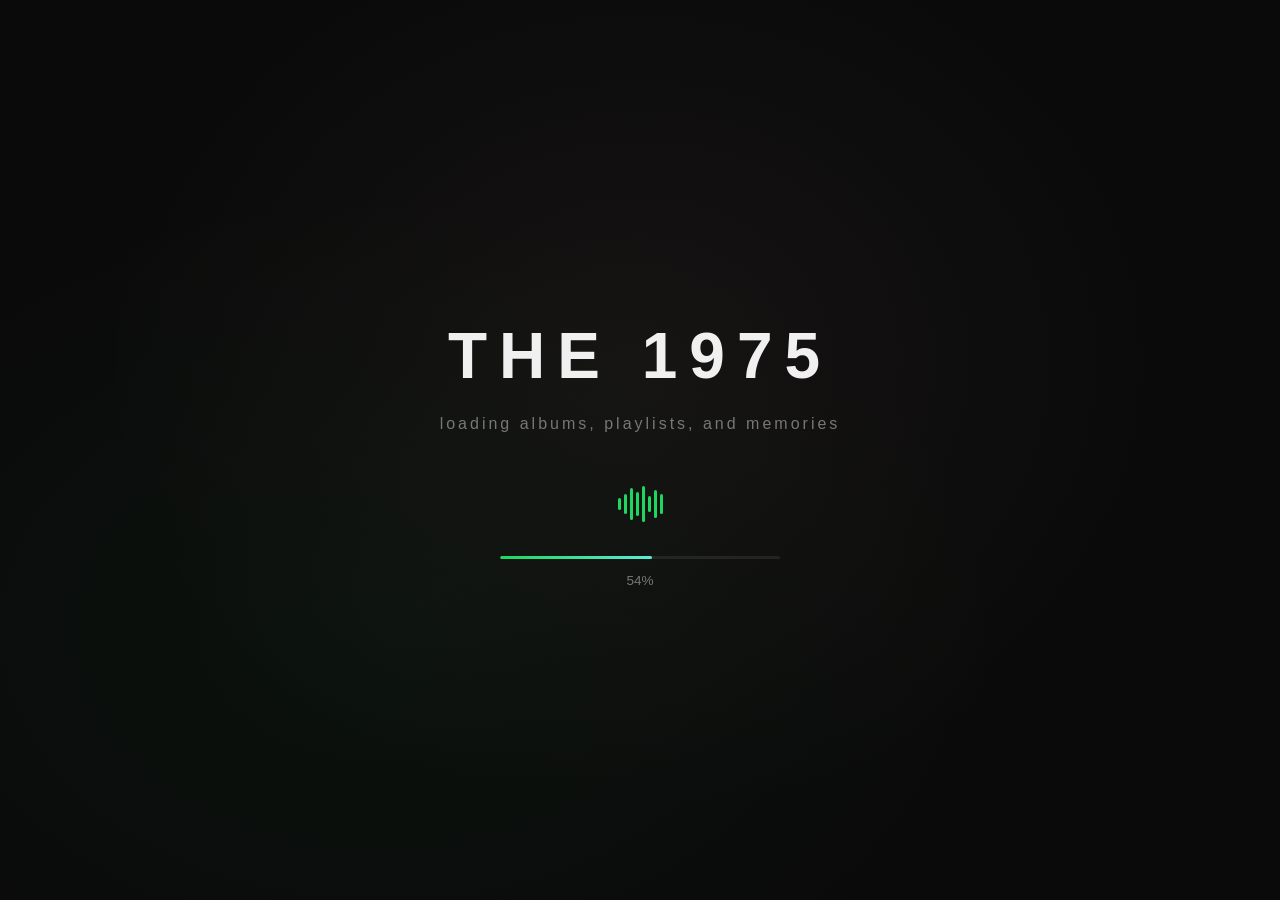
<file: the1975-rafztry/index.html>
<!DOCTYPE html>
<html lang="en">
<head>
<meta charset="UTF-8">
<meta name="viewport" content="width=device-width, initial-scale=1.0">
<title>The 1975 - rafztry</title>
<meta name="description" content="A cinematic music portfolio inspired by albums, playlists, and late-night listening.">
<meta name="theme-color" content="#0a0a0a">
<link rel="manifest" href="manifest.json">
<style>

*,*::before,*::after{box-sizing:border-box;margin:0;padding:0}
:root{
  --bg-deep:#0a0a0a;--bg-charcoal:#141414;--bg-dark:#1a1a1a;--bg-card:#1e1e1e;
  --bg-card-hover:#252525;--bg-glass:rgba(25,25,25,0.65);--bg-glass2:rgba(30,30,30,0.5);
  --text-white:#f0f0f0;--text-soft:#b8b8b8;--text-muted:#777;
  --pink:#d4a0a0;--pink-glow:rgba(212,160,160,0.15);--beige:#c8b89a;
  --neon:#1ed760;--neon-glow:rgba(30,215,96,0.2);--cyan:#5eead4;--cyan-glow:rgba(94,234,212,0.12);
  --lavender:#a78bfa;--lavender-glow:rgba(167,139,250,0.12);
  --border:rgba(255,255,255,0.06);--border-glow:rgba(255,255,255,0.1);
  --sidebar-w:240px;--right-w:320px;--player-h:88px;
  --radius:12px;--radius-lg:16px;--radius-sm:8px;
  --font:-apple-system,BlinkMacSystemFont,'Segoe UI','Inter',Roboto,Oxygen,Ubuntu,Cantarell,sans-serif;
  --transition:all .25s cubic-bezier(.4,0,.2,1);
}
html{scroll-behavior:smooth;-webkit-text-size-adjust:100%}
body{font-family:var(--font);background:var(--bg-deep);color:var(--text-white);line-height:1.5;overflow:hidden;min-height:100vh;-webkit-font-smoothing:antialiased}
a{color:inherit;text-decoration:none}
button{font-family:var(--font);cursor:pointer;border:none;background:none;color:inherit;font-size:inherit}
input{font-family:var(--font);border:none;outline:none;background:none;color:inherit}
ul,ol{list-style:none}
img{max-width:100%;display:block}
::-webkit-scrollbar{width:6px}
::-webkit-scrollbar-track{background:transparent}
::-webkit-scrollbar-thumb{background:rgba(255,255,255,0.1);border-radius:3px}
::-webkit-scrollbar-thumb:hover{background:rgba(255,255,255,0.2)}

/* INTRO */
#intro{position:fixed;inset:0;z-index:10000;display:flex;flex-direction:column;align-items:center;justify-content:center;background:var(--bg-deep);transition:opacity .8s ease,visibility .8s ease}
#intro.hidden{opacity:0;visibility:hidden;pointer-events:none}
#intro::before{content:'';position:absolute;inset:0;background:radial-gradient(ellipse at 50% 40%,rgba(212,160,160,0.06) 0%,transparent 60%),radial-gradient(ellipse at 30% 70%,rgba(30,215,96,0.04) 0%,transparent 50%);animation:introGlow 4s ease infinite alternate}
@keyframes introGlow{0%{opacity:.6}100%{opacity:1}}
.intro-brand{font-size:clamp(2rem,6vw,4rem);font-weight:800;letter-spacing:12px;text-transform:uppercase;color:var(--text-white);margin-bottom:8px;opacity:0;animation:fadeUp .8s .3s ease forwards}
.intro-sub{font-size:clamp(.75rem,2vw,1rem);color:var(--text-muted);letter-spacing:3px;margin-bottom:48px;opacity:0;animation:fadeUp .8s .6s ease forwards}
.intro-wave{display:flex;gap:3px;align-items:center;height:40px;margin-bottom:32px;opacity:0;animation:fadeUp .8s .8s ease forwards}
.intro-wave span{width:3px;background:var(--neon);border-radius:2px;animation:wave 1.2s ease-in-out infinite}
.intro-wave span:nth-child(1){height:12px;animation-delay:0s}
.intro-wave span:nth-child(2){height:20px;animation-delay:.1s}
.intro-wave span:nth-child(3){height:32px;animation-delay:.2s}
.intro-wave span:nth-child(4){height:24px;animation-delay:.3s}
.intro-wave span:nth-child(5){height:36px;animation-delay:.15s}
.intro-wave span:nth-child(6){height:16px;animation-delay:.25s}
.intro-wave span:nth-child(7){height:28px;animation-delay:.35s}
.intro-wave span:nth-child(8){height:20px;animation-delay:.05s}
@keyframes wave{0%,100%{transform:scaleY(.4)}50%{transform:scaleY(1)}}
.intro-progress-wrap{width:min(280px,60vw);height:3px;background:rgba(255,255,255,0.08);border-radius:2px;overflow:hidden;margin-bottom:12px;opacity:0;animation:fadeUp .8s 1s ease forwards}
.intro-progress-bar{height:100%;width:0%;background:linear-gradient(90deg,var(--neon),var(--cyan));border-radius:2px;transition:width .1s linear}
.intro-percent{font-size:.85rem;color:var(--text-muted);font-variant-numeric:tabular-nums;opacity:0;animation:fadeUp .8s 1s ease forwards}
@keyframes fadeUp{to{opacity:1;transform:translateY(0)}}
.intro-brand,.intro-sub,.intro-wave,.intro-progress-wrap,.intro-percent{transform:translateY(12px)}

/* LAYOUT */
#app{display:none;height:100vh;opacity:0;transition:opacity .6s ease}
#app.visible{display:grid;grid-template-columns:var(--sidebar-w) 1fr var(--right-w);grid-template-rows:1fr var(--player-h);opacity:1}

/* SIDEBAR */
.sidebar{grid-row:1/2;background:var(--bg-charcoal);border-right:1px solid var(--border);display:flex;flex-direction:column;overflow-y:auto;padding:20px 0}
.sidebar-brand{padding:0 20px 24px;display:flex;align-items:center;gap:10px}
.sidebar-logo{width:36px;height:36px;border-radius:10px;background:linear-gradient(135deg,var(--pink),var(--lavender));display:flex;align-items:center;justify-content:center;font-weight:800;font-size:14px;color:#fff;flex-shrink:0}
.sidebar-brand-text h3{font-size:14px;font-weight:700;line-height:1.2}
.sidebar-brand-text p{font-size:10px;color:var(--text-muted);letter-spacing:1px;text-transform:uppercase}
.sidebar-nav{flex:1}
.nav-section{padding:0 12px;margin-bottom:16px}
.nav-section-title{font-size:10px;text-transform:uppercase;letter-spacing:2px;color:var(--text-muted);padding:0 8px 8px;font-weight:600}
.nav-item{display:flex;align-items:center;gap:12px;padding:10px 12px;border-radius:var(--radius-sm);color:var(--text-soft);font-size:13px;font-weight:500;transition:var(--transition);cursor:pointer;position:relative}
.nav-item:hover{background:rgba(255,255,255,0.05);color:var(--text-white)}
.nav-item.active{background:rgba(255,255,255,0.08);color:var(--text-white)}
.nav-item.active::before{content:'';position:absolute;left:0;top:50%;transform:translateY(-50%);width:3px;height:20px;background:var(--neon);border-radius:0 2px 2px 0}
.nav-icon{width:20px;height:20px;display:flex;align-items:center;justify-content:center;font-size:16px;flex-shrink:0}
.sidebar-status{padding:16px 20px;border-top:1px solid var(--border);margin-top:auto}
.status-dot{width:8px;height:8px;background:var(--neon);border-radius:50%;display:inline-block;margin-right:6px;animation:pulse 2s infinite}
@keyframes pulse{0%,100%{opacity:1}50%{opacity:.4}}
.sidebar-status p{font-size:11px;color:var(--text-muted)}
.sidebar-footer{padding:12px 20px}
.btn-download{width:100%;padding:10px;border-radius:var(--radius-sm);background:linear-gradient(135deg,var(--neon),#17c955);color:#000;font-size:12px;font-weight:700;text-align:center;transition:var(--transition);letter-spacing:.5px}
.btn-download:hover{transform:scale(1.02);box-shadow:0 4px 20px var(--neon-glow)}
.sidebar-copy{padding:8px 20px;font-size:9px;color:var(--text-muted);text-align:center;letter-spacing:.5px}

/* MAIN */
.main{grid-row:1/2;overflow-y:auto;overflow-x:hidden;background:var(--bg-deep);position:relative;scroll-behavior:smooth}
.main::before{content:'';position:fixed;top:0;left:var(--sidebar-w);right:var(--right-w);height:300px;background:radial-gradient(ellipse at 50% 0%,rgba(212,160,160,0.06) 0%,transparent 70%);pointer-events:none;z-index:1}
.main-inner{padding:32px 40px 120px;position:relative;z-index:2}

/* SECTION PAGES — show/fade */
.section-page{display:none;opacity:0;transform:translateY(12px)}
.section-page.active{display:block;animation:sectionFadeIn .5s cubic-bezier(.4,0,.2,1) forwards}
@keyframes sectionFadeIn{from{opacity:0;transform:translateY(12px)}to{opacity:1;transform:translateY(0)}}

/* STAGGERED CARD ANIMATIONS */
.stagger-item{opacity:0;transform:translateY(16px);animation:staggerIn .4s ease forwards}
@keyframes staggerIn{to{opacity:1;transform:translateY(0)}}

/* HERO */
.hero{position:relative;padding:40px 0 48px;display:flex;align-items:center;gap:48px}
.hero-content{flex:1;min-width:0}
.hero-title{font-size:clamp(2rem,4vw,3.2rem);font-weight:800;letter-spacing:-1px;line-height:1.1;margin-bottom:8px}
.hero-subtitle{font-size:clamp(.85rem,1.5vw,1.05rem);color:var(--text-soft);margin-bottom:20px;max-width:480px;line-height:1.6}
.hero-badges{display:flex;flex-wrap:wrap;gap:8px;margin-bottom:24px}
.badge{padding:5px 12px;border-radius:20px;font-size:11px;font-weight:600;letter-spacing:.5px;border:1px solid var(--border-glow);background:var(--bg-glass);backdrop-filter:blur(10px);-webkit-backdrop-filter:blur(10px)}
.badge-neon{border-color:rgba(30,215,96,0.3);color:var(--neon)}
.badge-pink{border-color:rgba(212,160,160,0.3);color:var(--pink)}
.badge-cyan{border-color:rgba(94,234,212,0.3);color:var(--cyan)}
.badge-lavender{border-color:rgba(167,139,250,0.3);color:var(--lavender)}
.hero-actions{display:flex;flex-wrap:wrap;gap:10px}
.btn{padding:10px 22px;border-radius:24px;font-size:13px;font-weight:600;transition:var(--transition);display:inline-flex;align-items:center;gap:8px;letter-spacing:.3px}
.btn-primary{background:var(--neon);color:#000}
.btn-primary:hover{transform:scale(1.04);box-shadow:0 4px 24px var(--neon-glow)}
.btn-secondary{background:rgba(255,255,255,0.08);border:1px solid var(--border-glow)}
.btn-secondary:hover{background:rgba(255,255,255,0.12)}
.btn-ghost{color:var(--text-soft)}
.btn-ghost:hover{color:var(--text-white)}
.hero-visual{width:200px;height:200px;flex-shrink:0;position:relative}
.hero-vinyl{width:100%;height:100%;border-radius:50%;background:conic-gradient(from 0deg,var(--bg-card),#2a2a2a,var(--bg-card),#222,var(--bg-card));position:relative;animation:spin 8s linear infinite;box-shadow:0 0 60px rgba(212,160,160,0.08)}
.hero-vinyl::before{content:'';position:absolute;inset:35%;border-radius:50%;background:radial-gradient(circle,var(--pink) 0%,rgba(212,160,160,0.3) 40%,transparent 70%);box-shadow:0 0 20px rgba(212,160,160,0.2)}
.hero-vinyl::after{content:'';position:absolute;inset:46%;border-radius:50%;background:var(--bg-deep);box-shadow:inset 0 0 10px rgba(0,0,0,0.5)}
@keyframes spin{to{transform:rotate(360deg)}}
.hero-cards{display:grid;grid-template-columns:repeat(auto-fill,minmax(200px,1fr));gap:14px;margin-top:32px}
.hero-card{background:var(--bg-glass);backdrop-filter:blur(12px);-webkit-backdrop-filter:blur(12px);border:1px solid var(--border);border-radius:var(--radius);padding:16px;cursor:pointer;transition:var(--transition);position:relative;overflow:hidden}
.hero-card:hover{transform:translateY(-2px);border-color:var(--border-glow);box-shadow:0 8px 32px rgba(0,0,0,0.3)}
.hero-card-icon{width:40px;height:40px;border-radius:10px;display:flex;align-items:center;justify-content:center;font-size:18px;margin-bottom:10px}
.hero-card h4{font-size:13px;font-weight:600;margin-bottom:4px}
.hero-card p{font-size:11px;color:var(--text-muted)}

/* SECTION HEADERS */
.section-header{display:flex;align-items:center;justify-content:space-between;margin-bottom:20px;margin-top:40px}
.section-header:first-child{margin-top:0}
.section-title{font-size:1.3rem;font-weight:700;letter-spacing:-.5px}
.section-link{font-size:12px;color:var(--text-muted);font-weight:500;cursor:pointer;transition:var(--transition)}
.section-link:hover{color:var(--text-white)}

/* ALBUM CARDS */
.albums-grid{display:grid;grid-template-columns:repeat(auto-fill,minmax(180px,1fr));gap:16px}
.album-card{background:var(--bg-card);border-radius:var(--radius);padding:14px;cursor:pointer;transition:var(--transition);position:relative;overflow:hidden}
.album-card:hover{background:var(--bg-card-hover);transform:translateY(-3px);box-shadow:0 12px 40px rgba(0,0,0,0.3)}
.album-cover{width:100%;aspect-ratio:1;border-radius:var(--radius-sm);margin-bottom:12px;position:relative;overflow:hidden;background-size:cover;background-position:center;background-color:var(--bg-card)}
.album-cover img{width:100%;height:100%;object-fit:cover;border-radius:var(--radius-sm)}
.album-play-overlay{position:absolute;inset:0;display:flex;align-items:center;justify-content:center;background:rgba(0,0,0,0.4);opacity:0;transition:var(--transition);border-radius:var(--radius-sm)}
.album-card:hover .album-play-overlay{opacity:1}
.album-play-btn{width:44px;height:44px;border-radius:50%;background:var(--neon);display:flex;align-items:center;justify-content:center;color:#000;font-size:18px;box-shadow:0 4px 16px var(--neon-glow);transition:var(--transition)}
.album-play-btn:hover{transform:scale(1.1)}
.album-info h4{font-size:13px;font-weight:600;margin-bottom:2px;white-space:nowrap;overflow:hidden;text-overflow:ellipsis}
.album-info p{font-size:11px;color:var(--text-muted)}
.album-meta{display:flex;gap:8px;margin-top:6px}
.album-meta span{font-size:10px;color:var(--text-muted);background:rgba(255,255,255,0.05);padding:2px 8px;border-radius:10px}

/* TRACK LIST */
.track-list{margin-top:16px}
.track-list-header{display:grid;grid-template-columns:40px 1fr 120px 80px 100px;gap:12px;padding:8px 12px;border-bottom:1px solid var(--border);margin-bottom:4px}
.track-list-header span{font-size:10px;text-transform:uppercase;letter-spacing:1.5px;color:var(--text-muted);font-weight:600}
.track-row{display:grid;grid-template-columns:40px 1fr 120px 80px 100px;gap:12px;padding:10px 12px;border-radius:var(--radius-sm);align-items:center;transition:var(--transition);cursor:pointer}
.track-row:hover{background:rgba(255,255,255,0.04)}
.track-row.playing{background:rgba(30,215,96,0.08)}
.track-num{font-size:13px;color:var(--text-muted);text-align:center;font-variant-numeric:tabular-nums}
.track-row:hover .track-num,.track-row.playing .track-num{color:var(--neon)}
.track-title-wrap{min-width:0}
.track-title{font-size:13px;font-weight:500;white-space:nowrap;overflow:hidden;text-overflow:ellipsis}
.track-row.playing .track-title{color:var(--neon)}
.track-album{font-size:12px;color:var(--text-muted);white-space:nowrap;overflow:hidden;text-overflow:ellipsis}
.track-duration{font-size:12px;color:var(--text-muted);font-variant-numeric:tabular-nums}
.track-actions{display:flex;gap:4px;align-items:center;justify-content:flex-end}
.track-action-btn{width:28px;height:28px;border-radius:50%;display:flex;align-items:center;justify-content:center;font-size:14px;color:var(--text-muted);transition:var(--transition)}
.track-action-btn:hover{background:rgba(255,255,255,0.08);color:var(--text-white)}
.track-action-btn.liked{color:var(--pink)}
.track-mood{font-size:9px;color:var(--text-muted);margin-top:2px}

/* PLAYLIST CARDS */
.playlists-grid{display:grid;grid-template-columns:repeat(auto-fill,minmax(220px,1fr));gap:16px}
.playlist-card{background:var(--bg-glass);backdrop-filter:blur(12px);-webkit-backdrop-filter:blur(12px);border:1px solid var(--border);border-radius:var(--radius);padding:20px;cursor:pointer;transition:var(--transition);position:relative;overflow:hidden}
.playlist-card:hover{transform:translateY(-2px);border-color:var(--border-glow);box-shadow:0 8px 32px rgba(0,0,0,0.3)}
.playlist-cover-img{width:100%;aspect-ratio:1;border-radius:var(--radius-sm);margin-bottom:14px;object-fit:cover}
.playlist-card h4{font-size:15px;font-weight:600;margin-bottom:4px}
.playlist-card p{font-size:12px;color:var(--text-muted);line-height:1.5}
.playlist-count{font-size:11px;color:var(--text-muted);margin-top:10px}

/* SEARCH */
.search-container{margin-bottom:24px}
.search-input-wrap{position:relative}
.search-input{width:100%;padding:14px 16px 14px 44px;background:var(--bg-card);border:1px solid var(--border);border-radius:var(--radius);font-size:14px;color:var(--text-white);transition:var(--transition)}
.search-input:focus{border-color:rgba(255,255,255,0.15);box-shadow:0 0 0 3px rgba(255,255,255,0.03)}
.search-input::placeholder{color:var(--text-muted)}
.search-icon{position:absolute;left:16px;top:50%;transform:translateY(-50%);color:var(--text-muted);font-size:16px}
.search-results{margin-top:16px}
.search-empty{text-align:center;padding:60px 20px;color:var(--text-muted)}
.search-empty-icon{font-size:48px;margin-bottom:16px;opacity:.3}
.search-empty p{font-size:14px}

/* RECENTLY PLAYED */
.recent-grid{display:grid;grid-template-columns:repeat(auto-fill,minmax(160px,1fr));gap:12px}
.recent-card{display:flex;align-items:center;gap:10px;background:var(--bg-card);border-radius:var(--radius-sm);padding:8px;cursor:pointer;transition:var(--transition);overflow:hidden}
.recent-card:hover{background:var(--bg-card-hover)}
.recent-cover{width:44px;height:44px;border-radius:6px;flex-shrink:0;object-fit:cover}
.recent-info h5{font-size:12px;font-weight:600;white-space:nowrap;overflow:hidden;text-overflow:ellipsis}
.recent-info p{font-size:10px;color:var(--text-muted)}

/* RIGHT PANEL */
.right-panel{grid-row:1/2;background:var(--bg-charcoal);border-left:1px solid var(--border);overflow-y:auto;display:flex;flex-direction:column}
.right-tabs{display:flex;border-bottom:1px solid var(--border);padding:0 16px;flex-shrink:0}
.right-tab{padding:14px 16px;font-size:12px;font-weight:600;color:var(--text-muted);cursor:pointer;border-bottom:2px solid transparent;transition:var(--transition);letter-spacing:.5px}
.right-tab:hover{color:var(--text-soft)}
.right-tab.active{color:var(--text-white);border-bottom-color:var(--neon)}
.right-content{flex:1;overflow-y:auto}
.right-section{padding:20px 16px;display:none}
.right-section.active{display:block;animation:sectionFadeIn .4s ease forwards}

/* Now Playing */
.np-cover{width:100%;aspect-ratio:1;border-radius:var(--radius);margin-bottom:16px;position:relative;overflow:hidden;background:var(--bg-card)}
.np-cover img{width:100%;height:100%;object-fit:cover;border-radius:var(--radius)}
.np-eq{position:absolute;bottom:12px;left:12px;display:flex;gap:2px;align-items:flex-end;height:20px}
.np-eq span{width:3px;background:var(--neon);border-radius:1px;animation:eq .8s ease-in-out infinite alternate}
.np-eq span:nth-child(1){height:8px;animation-delay:0s}
.np-eq span:nth-child(2){height:16px;animation-delay:.15s}
.np-eq span:nth-child(3){height:12px;animation-delay:.3s}
.np-eq span:nth-child(4){height:20px;animation-delay:.1s}
.np-eq span:nth-child(5){height:10px;animation-delay:.25s}
@keyframes eq{0%{height:4px}100%{height:20px}}
.np-title{font-size:16px;font-weight:700;margin-bottom:2px}
.np-artist{font-size:13px;color:var(--text-muted);margin-bottom:4px}
.np-album-name{font-size:11px;color:var(--text-muted)}
.np-meta{display:flex;gap:8px;margin-top:12px;flex-wrap:wrap}

/* Lyrics */
.lyrics-content{padding:4px 0}
.lyrics-line{padding:8px 0;font-size:14px;color:var(--text-muted);transition:var(--transition);line-height:1.7;cursor:pointer;opacity:0;animation:lyricFadeIn .3s ease forwards}
@keyframes lyricFadeIn{to{opacity:1}}
.lyrics-line:hover{color:var(--text-soft)}
.lyrics-line.active{color:var(--text-white);font-size:16px;font-weight:600}
.lyrics-credit{margin-top:20px;padding-top:16px;border-top:1px solid var(--border);font-size:11px;color:var(--text-muted)}

/* Queue */
.queue-item{display:flex;align-items:center;gap:10px;padding:10px 0;border-bottom:1px solid var(--border);cursor:pointer;transition:var(--transition);opacity:0;animation:queueItemIn .3s ease forwards}
@keyframes queueItemIn{to{opacity:1;transform:translateX(0)}}
.queue-item{transform:translateX(8px)}
.queue-item:hover{background:rgba(255,255,255,0.02);padding-left:4px}
.queue-item:last-child{border-bottom:none}
.queue-cover{width:40px;height:40px;border-radius:6px;flex-shrink:0;object-fit:cover}
.queue-info{flex:1;min-width:0}
.queue-info h5{font-size:12px;font-weight:600;white-space:nowrap;overflow:hidden;text-overflow:ellipsis}
.queue-info p{font-size:10px;color:var(--text-muted)}
.queue-remove{width:24px;height:24px;border-radius:50%;display:flex;align-items:center;justify-content:center;font-size:12px;color:var(--text-muted);transition:var(--transition)}
.queue-remove:hover{background:rgba(255,255,255,0.08);color:var(--pink)}
.queue-empty{text-align:center;padding:40px 16px;color:var(--text-muted)}

/* PLAYER */
.player{grid-column:1/-1;grid-row:2/3;background:var(--bg-charcoal);border-top:1px solid var(--border);display:grid;grid-template-columns:1fr 2fr 1fr;align-items:center;padding:0 20px;gap:16px;z-index:100;position:relative}
.player::before{content:'';position:absolute;top:-1px;left:0;right:0;height:1px;background:linear-gradient(90deg,transparent,rgba(30,215,96,0.2),transparent)}
.player-track{display:flex;align-items:center;gap:12px;min-width:0}
.player-cover{width:52px;height:52px;border-radius:8px;flex-shrink:0;position:relative;overflow:hidden;background:var(--bg-card)}
.player-cover img{width:100%;height:100%;object-fit:cover;border-radius:8px}
.player-track-info{min-width:0}
.player-track-info h4{font-size:13px;font-weight:600;white-space:nowrap;overflow:hidden;text-overflow:ellipsis}
.player-track-info p{font-size:11px;color:var(--text-muted);white-space:nowrap;overflow:hidden;text-overflow:ellipsis}
.player-like{width:32px;height:32px;border-radius:50%;display:flex;align-items:center;justify-content:center;color:var(--text-muted);transition:var(--transition);flex-shrink:0}
.player-like:hover{color:var(--pink)}
.player-like.liked{color:var(--pink)}
.player-controls{display:flex;flex-direction:column;align-items:center;gap:6px}
.player-buttons{display:flex;align-items:center;gap:16px}
.player-btn{width:32px;height:32px;border-radius:50%;display:flex;align-items:center;justify-content:center;color:var(--text-soft);transition:var(--transition);font-size:16px}
.player-btn:hover{color:var(--text-white)}
.player-btn.active{color:var(--neon)}
.player-btn-play{width:36px;height:36px;background:var(--text-white);color:var(--bg-deep);font-size:16px}
.player-btn-play:hover{transform:scale(1.06)}
.player-progress{display:flex;align-items:center;gap:8px;width:100%;max-width:600px}
.player-time{font-size:10px;color:var(--text-muted);font-variant-numeric:tabular-nums;min-width:36px;text-align:center}
.progress-bar{flex:1;height:4px;background:rgba(255,255,255,0.1);border-radius:2px;cursor:pointer;position:relative;overflow:visible}
.progress-bar:hover{height:6px}
.progress-fill{height:100%;background:var(--neon);border-radius:2px;position:relative;transition:none;width:0%}
.progress-fill::after{content:'';position:absolute;right:-5px;top:50%;transform:translateY(-50%);width:10px;height:10px;background:var(--text-white);border-radius:50%;opacity:0;transition:opacity .15s}
.progress-bar:hover .progress-fill::after{opacity:1}
.player-extra{display:flex;align-items:center;justify-content:flex-end;gap:8px}
.volume-wrap{display:flex;align-items:center;gap:6px}
.volume-bar{width:80px;height:4px;background:rgba(255,255,255,0.1);border-radius:2px;cursor:pointer;position:relative}
.volume-fill{height:100%;background:var(--text-soft);border-radius:2px;width:70%}

/* ALBUM DETAIL */
.album-detail{display:none;opacity:0}
.album-detail.active{display:block;animation:sectionFadeIn .5s cubic-bezier(.4,0,.2,1) forwards}
.album-detail-header{display:flex;gap:28px;margin-bottom:28px;align-items:flex-end}
.album-detail-cover{width:200px;height:200px;border-radius:var(--radius);flex-shrink:0;box-shadow:0 16px 48px rgba(0,0,0,0.4);overflow:hidden}
.album-detail-cover img{width:100%;height:100%;object-fit:cover}
.album-detail-info{flex:1;min-width:0}
.album-detail-info .album-type{font-size:11px;text-transform:uppercase;letter-spacing:2px;color:var(--text-muted);font-weight:600;margin-bottom:4px}
.album-detail-info h2{font-size:clamp(1.5rem,3vw,2.2rem);font-weight:800;letter-spacing:-.5px;margin-bottom:6px}
.album-detail-info .album-artist{font-size:14px;color:var(--text-soft);margin-bottom:4px}
.album-detail-info .album-stats{font-size:12px;color:var(--text-muted)}
.album-detail-actions{display:flex;gap:10px;margin-top:16px}

/* FEATURED */
.featured-song{background:var(--bg-glass);backdrop-filter:blur(16px);-webkit-backdrop-filter:blur(16px);border:1px solid var(--border);border-radius:var(--radius-lg);padding:28px;position:relative;overflow:hidden;margin-top:32px}
.featured-song::before{content:'';position:absolute;inset:0;background:linear-gradient(135deg,rgba(212,160,160,0.05),transparent 60%);pointer-events:none}
.featured-label{font-size:10px;text-transform:uppercase;letter-spacing:2px;color:var(--pink);font-weight:700;margin-bottom:12px}
.featured-title{font-size:1.5rem;font-weight:700;margin-bottom:4px}
.featured-artist{font-size:13px;color:var(--text-muted);margin-bottom:16px}
.featured-desc{font-size:13px;color:var(--text-soft);line-height:1.7;max-width:500px;margin-bottom:20px}
.featured-actions{display:flex;gap:10px}

/* TOAST */
.toast-container{position:fixed;bottom:calc(var(--player-h) + 16px);right:20px;z-index:9999;display:flex;flex-direction:column;gap:8px;pointer-events:none}
.toast{padding:12px 20px;background:var(--bg-card);border:1px solid var(--border);border-radius:var(--radius-sm);font-size:12px;color:var(--text-white);box-shadow:0 8px 32px rgba(0,0,0,0.4);backdrop-filter:blur(12px);-webkit-backdrop-filter:blur(12px);animation:toastIn .3s ease;pointer-events:auto;display:flex;align-items:center;gap:8px}
.toast.removing{animation:toastOut .3s ease forwards}
@keyframes toastIn{from{opacity:0;transform:translateY(8px) scale(.95)}to{opacity:1;transform:translateY(0) scale(1)}}
@keyframes toastOut{to{opacity:0;transform:translateY(-8px) scale(.95)}}

/* MOBILE */
.mobile-header{display:none;position:fixed;top:0;left:0;right:0;height:56px;background:var(--bg-charcoal);border-bottom:1px solid var(--border);z-index:200;padding:0 16px;align-items:center;justify-content:space-between}
.mobile-header h3{font-size:15px;font-weight:700}
.mobile-nav{display:none;position:fixed;bottom:0;left:0;right:0;height:56px;background:var(--bg-charcoal);border-top:1px solid var(--border);z-index:200;align-items:center;justify-content:space-around;padding:0 8px}
.mobile-nav-item{display:flex;flex-direction:column;align-items:center;gap:2px;font-size:10px;color:var(--text-muted);padding:8px;cursor:pointer;transition:var(--transition)}
.mobile-nav-item.active{color:var(--text-white)}
.mobile-nav-item span:first-child{font-size:20px}
@media(max-width:1024px){
  #app.visible{grid-template-columns:60px 1fr 0;--sidebar-w:60px;--right-w:0}
  .sidebar-brand-text,.nav-section-title,.nav-item span:last-child,.sidebar-status,.sidebar-footer,.sidebar-copy{display:none}
  .nav-item{justify-content:center;padding:12px}
  .nav-icon{margin:0}
  .right-panel{display:none}
  .main::before{right:0}
}
@media(max-width:768px){
  #app.visible{grid-template-columns:1fr;grid-template-rows:56px 1fr calc(var(--player-h) - 20px) 56px}
  .sidebar{display:none}
  .right-panel{display:none}
  .mobile-header{display:flex}
  .mobile-nav{display:flex}
  .main{grid-row:2/3}
  .main::before{left:0;right:0}
  .main-inner{padding:20px 16px 20px}
  .player{grid-column:1;grid-row:3;grid-template-columns:1fr auto;padding:0 12px;gap:8px;height:68px}
  .player-controls{display:none}
  .player-extra{display:none}
  .player-cover{width:40px;height:40px}
  .player-track-info h4{font-size:12px}
  .player-btn-play-mobile{width:36px;height:36px;border-radius:50%;background:var(--text-white);color:var(--bg-deep);display:flex;align-items:center;justify-content:center;font-size:14px}
  .hero{flex-direction:column;gap:24px;text-align:center}
  .hero-visual{width:140px;height:140px}
  .hero-badges{justify-content:center}
  .hero-actions{justify-content:center}
  .hero-cards{grid-template-columns:1fr 1fr}
  .albums-grid{grid-template-columns:repeat(auto-fill,minmax(140px,1fr))}
  .track-list-header,.track-album{display:none}
  .track-row{grid-template-columns:30px 1fr 60px 80px;gap:8px}
  .album-detail-header{flex-direction:column;align-items:center;text-align:center}
  .album-detail-cover{width:160px;height:160px}
  .album-detail-actions{justify-content:center}
}
@media(min-width:769px){.player-btn-play-mobile{display:none}}

/* INSTALL DIALOG */
.install-dialog{position:fixed;inset:0;z-index:9999;display:flex;align-items:center;justify-content:center;opacity:0;visibility:hidden;transition:opacity .3s ease,visibility .3s ease}
.install-dialog.visible{opacity:1;visibility:visible}
.install-dialog-backdrop{position:absolute;inset:0;background:rgba(0,0,0,0.7);backdrop-filter:blur(8px);-webkit-backdrop-filter:blur(8px)}
.install-dialog-card{position:relative;background:var(--bg-charcoal);border:1px solid var(--border-glow);border-radius:var(--radius-lg);padding:28px;max-width:420px;width:90%;box-shadow:0 24px 80px rgba(0,0,0,0.6),0 0 40px rgba(30,215,96,0.08);animation:dialogSlideUp .4s ease}
@keyframes dialogSlideUp{from{opacity:0;transform:translateY(24px)}to{opacity:1;transform:translateY(0)}}
.install-dialog-header{display:flex;align-items:center;gap:14px;margin-bottom:24px;position:relative}
.install-dialog-icon{width:48px;height:48px;border-radius:14px;background:linear-gradient(135deg,var(--pink),var(--lavender));display:flex;align-items:center;justify-content:center;font-weight:800;font-size:16px;color:#fff;flex-shrink:0}
.install-dialog-header h3{font-size:16px;font-weight:700;margin-bottom:2px}
.install-dialog-header p{font-size:12px;color:var(--text-muted)}
.install-dialog-close{position:absolute;top:-4px;right:-4px;width:28px;height:28px;border-radius:50%;background:rgba(255,255,255,0.06);display:flex;align-items:center;justify-content:center;font-size:12px;color:var(--text-muted);transition:var(--transition)}
.install-dialog-close:hover{background:rgba(255,255,255,0.12);color:var(--text-white)}
.install-dialog-features{display:grid;grid-template-columns:1fr 1fr;gap:10px;margin-bottom:24px}
.install-feature{display:flex;flex-direction:column;gap:2px;padding:12px;border-radius:var(--radius-sm);background:rgba(255,255,255,0.03);border:1px solid var(--border);transition:var(--transition)}
.install-feature:hover{border-color:var(--border-glow);background:rgba(255,255,255,0.05)}
.install-feature-icon{font-size:20px;margin-bottom:4px}
.install-feature span:nth-child(2){font-size:12px;font-weight:600}
.install-feature-desc{font-size:10px;color:var(--text-muted)}
.install-dialog-actions{display:flex;flex-direction:column;gap:8px}
.install-btn-primary{padding:12px;border-radius:var(--radius-sm);background:linear-gradient(135deg,var(--neon),#17c955);color:#000;font-size:14px;font-weight:700;transition:var(--transition);letter-spacing:.3px}
.install-btn-primary:hover{transform:scale(1.02);box-shadow:0 4px 20px var(--neon-glow)}
.install-btn-later{padding:10px;border-radius:var(--radius-sm);background:rgba(255,255,255,0.06);border:1px solid var(--border);font-size:13px;font-weight:500;color:var(--text-soft);transition:var(--transition)}
.install-btn-later:hover{background:rgba(255,255,255,0.1);color:var(--text-white)}
.install-btn-dismiss{padding:8px;font-size:12px;color:var(--text-muted);transition:var(--transition)}
.install-btn-dismiss:hover{color:var(--text-soft)}
@media(max-width:480px){.install-dialog-card{padding:20px;margin:12px}.install-dialog-features{grid-template-columns:1fr}}

</style>
</head>
<body>

<!-- INTRO -->
<!-- INTRO VIDEO: Replace div below with <video src="assets/video/intro.mp4" autoplay muted loop style="position:absolute;inset:0;width:100%;height:100%;object-fit:cover;opacity:0.3"></video> -->
<div id="intro">
  <div class="intro-brand">THE 1975</div>
  <div class="intro-sub">loading albums, playlists, and memories</div>
  <div class="intro-wave">
    <span></span><span></span><span></span><span></span>
    <span></span><span></span><span></span><span></span>
  </div>
  <div class="intro-progress-wrap"><div class="intro-progress-bar" id="introBar"></div></div>
  <div class="intro-percent" id="introPercent">0%</div>
</div>

<!-- HIDDEN AUDIO ELEMENT -->
<audio id="audioPlayer" preload="auto"></audio>

<!-- MAIN APP -->
<div id="app">
  <!-- MOBILE HEADER -->
  <header class="mobile-header">
    <h3>The 1975</h3>
    <button onclick="navigate('search')" aria-label="Search" style="font-size:20px">&#128269;</button>
  </header>

  <!-- SIDEBAR -->
  <aside class="sidebar">
    <div class="sidebar-brand">
      <div class="sidebar-logo">75</div>
      <div class="sidebar-brand-text">
        <h3>The 1975</h3>
        <p>rafztry</p>
      </div>
    </div>
    <nav class="sidebar-nav">
      <div class="nav-section">
        <div class="nav-section-title">Menu</div>
        <div class="nav-item active" data-nav="home" onclick="navigate('home')">
          <span class="nav-icon">&#9750;</span><span>Home</span>
        </div>
        <div class="nav-item" data-nav="albums" onclick="navigate('albums')">
          <span class="nav-icon">&#9835;</span><span>Albums</span>
        </div>
        <div class="nav-item" data-nav="discography" onclick="navigate('discography')">
          <span class="nav-icon">&#128191;</span><span>Discography</span>
        </div>
        <div class="nav-item" data-nav="playlists" onclick="navigate('playlists')">
          <span class="nav-icon">&#9776;</span><span>Playlists</span>
        </div>
      </div>
      <div class="nav-section">
        <div class="nav-section-title">Library</div>
        <div class="nav-item" data-nav="lyrics" onclick="navigate('lyrics')">
          <span class="nav-icon">&#9998;</span><span>Lyrics</span>
        </div>
        <div class="nav-item" data-nav="queue" onclick="navigate('queue')">
          <span class="nav-icon">&#9654;</span><span>Queue</span>
        </div>
        <div class="nav-item" data-nav="search" onclick="navigate('search')">
          <span class="nav-icon">&#128269;</span><span>Search</span>
        </div>
      </div>
    </nav>
    <div class="sidebar-status"><p><span class="status-dot"></span>Demo media only</p></div>
    <div class="sidebar-footer"><button class="btn-download" onclick="handleInstall()">&#11015; Download App</button></div>
    <div class="sidebar-copy">&copy; 2024 The 1975 - rafztry &middot; Demo Only</div>
  </aside>

  <!-- MAIN CONTENT -->
  <main class="main" id="mainContent">
    <div class="main-inner">

      <!-- HOME PAGE -->
      <div class="section-page active" id="page-home">
        <div class="hero">
          <div class="hero-content">
            <h1 class="hero-title">The 1975</h1>
            <p class="hero-subtitle">A cinematic music portfolio inspired by albums, playlists, and late-night listening.</p>
            <div class="hero-badges">
              <span class="badge badge-neon">Discography Mode</span>
              <span class="badge badge-pink">Demo Audio</span>
              <span class="badge badge-cyan">Premium UI</span>
              <span class="badge badge-lavender">rafztry Edition</span>
            </div>
            <div class="hero-actions">
              <button class="btn btn-primary" onclick="playPlaylist(0)">&#9654; Play Essentials</button>
              <button class="btn btn-secondary" onclick="navigate('albums')">&#128191; Browse Albums</button>
              <button class="btn btn-ghost" onclick="navigate('lyrics')">&#9998; Open Lyrics</button>
              <button class="btn btn-ghost" onclick="handleInstall()">&#11015; Download App</button>
            </div>
          </div>
          <div class="hero-visual">
            <div class="hero-vinyl" id="heroVinyl"></div>
          </div>
        </div>
        <div class="hero-cards" id="heroCards"></div>
        <div class="featured-song" id="featuredSong"></div>
        <div class="section-header"><h2 class="section-title">Recently Played</h2></div>
        <div class="recent-grid" id="recentGrid"></div>
        <div class="section-header">
          <h2 class="section-title">Albums</h2>
          <span class="section-link" onclick="navigate('albums')">See all &#8594;</span>
        </div>
        <div class="albums-grid" id="homeAlbums"></div>
      </div>

      <!-- ALBUMS PAGE -->
      <div class="section-page" id="page-albums">
        <div class="section-header" style="margin-top:0"><h2 class="section-title">Albums</h2></div>
        <div class="albums-grid" id="albumsGrid"></div>
      </div>

      <!-- DISCOGRAPHY PAGE -->
      <div class="section-page" id="page-discography">
        <div class="section-header" style="margin-top:0"><h2 class="section-title">Full Discography</h2></div>
        <div id="discographyContent"></div>
      </div>

      <!-- PLAYLISTS PAGE -->
      <div class="section-page" id="page-playlists">
        <div class="section-header" style="margin-top:0"><h2 class="section-title">Playlists</h2></div>
        <div class="playlists-grid" id="playlistsGrid"></div>
      </div>

      <!-- LYRICS PAGE -->
      <div class="section-page" id="page-lyrics">
        <div class="section-header" style="margin-top:0"><h2 class="section-title">Lyrics</h2></div>
        <div id="lyricsPageContent"><p style="color:var(--text-muted);font-size:14px">Play a song to view its lyrics here and in the right panel.</p></div>
      </div>

      <!-- QUEUE PAGE -->
      <div class="section-page" id="page-queue">
        <div class="section-header" style="margin-top:0">
          <h2 class="section-title">Queue</h2>
          <button class="section-link" onclick="clearQueue()">Clear All</button>
        </div>
        <div id="queuePageContent"></div>
      </div>

      <!-- SEARCH PAGE -->
      <div class="section-page" id="page-search">
        <div class="section-header" style="margin-top:0"><h2 class="section-title">Search</h2></div>
        <div class="search-container">
          <div class="search-input-wrap">
            <span class="search-icon">&#128269;</span>
            <input type="text" class="search-input" id="searchInput" placeholder="Search songs, albums, playlists..." oninput="handleSearch(this.value)" autocomplete="off" aria-label="Search">
          </div>
        </div>
        <div class="search-results" id="searchResults">
          <div class="search-empty"><div class="search-empty-icon">&#128269;</div><p>Search for songs, albums, or playlists</p></div>
        </div>
      </div>

      <!-- ALBUM DETAIL -->
      <div class="album-detail" id="albumDetail"></div>

    </div>
  </main>

  <!-- RIGHT PANEL -->
  <aside class="right-panel">
    <div class="right-tabs">
      <div class="right-tab active" data-rtab="nowplaying" onclick="showRightTab('nowplaying')">Now Playing</div>
      <div class="right-tab" data-rtab="lyrics" onclick="showRightTab('lyrics')">Lyrics</div>
      <div class="right-tab" data-rtab="queue" onclick="showRightTab('queue')">Queue</div>
    </div>
    <div class="right-content">
      <div class="right-section active" id="rtab-nowplaying">
        <div class="np-cover" id="npCover">
          <img id="npCoverImg" src="assets/covers/iliwys-2016.png" alt="Album Cover">
          <div class="np-eq" id="npEq" style="display:none"><span></span><span></span><span></span><span></span><span></span></div>
        </div>
        <div class="np-title" id="npTitle">No Track Playing</div>
        <div class="np-artist" id="npArtist">The 1975</div>
        <div class="np-album-name" id="npAlbum"></div>
        <div class="np-meta" id="npMeta"></div>
      </div>
      <div class="right-section" id="rtab-lyrics">
        <div class="lyrics-content" id="lyricsContent"><p style="color:var(--text-muted);font-size:13px">Play a song to view lyrics</p></div>
      </div>
      <div class="right-section" id="rtab-queue">
        <div id="queueList"><div class="queue-empty"><p style="font-size:13px">Queue is empty</p><p style="font-size:11px;margin-top:4px">Add songs from albums or playlists</p></div></div>
      </div>
    </div>
  </aside>

  <!-- PLAYER -->
  <div class="player" id="player">
    <div class="player-track">
      <div class="player-cover" id="playerCover"><img id="playerCoverImg" src="assets/covers/iliwys-2016.png" alt="Cover"></div>
      <div class="player-track-info">
        <h4 id="playerTitle">No Track Playing</h4>
        <p id="playerArtist">The 1975</p>
      </div>
      <button class="player-like" id="playerLike" onclick="toggleLike()" aria-label="Like">&#9825;</button>
    </div>
    <div class="player-controls">
      <div class="player-buttons">
        <button class="player-btn" id="btnShuffle" onclick="toggleShuffle()" aria-label="Shuffle">&#128256;</button>
        <button class="player-btn" onclick="prevTrack()" aria-label="Previous">&#9198;</button>
        <button class="player-btn player-btn-play" id="btnPlay" onclick="togglePlay()" aria-label="Play">&#9654;</button>
        <button class="player-btn" onclick="nextTrack()" aria-label="Next">&#9197;</button>
        <button class="player-btn" id="btnRepeat" onclick="toggleRepeat()" aria-label="Repeat">&#128257;</button>
      </div>
      <div class="player-progress">
        <span class="player-time" id="timeElapsed">0:00</span>
        <div class="progress-bar" id="progressBar" onclick="seekTo(event)">
          <div class="progress-fill" id="progressFill"></div>
        </div>
        <span class="player-time" id="timeTotal">0:00</span>
      </div>
    </div>
    <div class="player-extra">
      <button class="player-btn" onclick="showRightTab('lyrics')" aria-label="Lyrics" style="font-size:14px">&#9998;</button>
      <button class="player-btn" onclick="showRightTab('queue')" aria-label="Queue" style="font-size:14px">&#9776;</button>
      <div class="volume-wrap">
        <button class="player-btn" id="btnVolume" onclick="toggleMute()" aria-label="Volume" style="font-size:14px">&#128266;</button>
        <div class="volume-bar" onclick="setVolume(event)"><div class="volume-fill" id="volumeFill" style="width:70%"></div></div>
      </div>
    </div>
    <button class="player-btn-play-mobile" onclick="togglePlay()" aria-label="Play">&#9654;</button>
  </div>
</div>

<!-- MOBILE NAV -->
<nav class="mobile-nav" id="mobileNav">
  <div class="mobile-nav-item active" data-mnav="home" onclick="navigate('home')"><span>&#9750;</span><span>Home</span></div>
  <div class="mobile-nav-item" data-mnav="albums" onclick="navigate('albums')"><span>&#9835;</span><span>Albums</span></div>
  <div class="mobile-nav-item" data-mnav="search" onclick="navigate('search')"><span>&#128269;</span><span>Search</span></div>
  <div class="mobile-nav-item" data-mnav="playlists" onclick="navigate('playlists')"><span>&#9776;</span><span>Playlists</span></div>
  <div class="mobile-nav-item" data-mnav="queue" onclick="navigate('queue')"><span>&#9654;</span><span>Queue</span></div>
</nav>

<div class="toast-container" id="toastContainer"></div>

<!-- INSTALL DIALOG -->
<div class="install-dialog" id="installDialog">
  <div class="install-dialog-backdrop" onclick="installDismiss()"></div>
  <div class="install-dialog-card">
    <div class="install-dialog-header">
      <div class="install-dialog-icon">75</div>
      <div>
        <h3>Install The 1975 - rafztry</h3>
        <p>Akses lebih cepat langsung dari home screen</p>
      </div>
      <button class="install-dialog-close" onclick="installDismiss()" aria-label="Close">&#10005;</button>
    </div>
    <div class="install-dialog-features">
      <div class="install-feature"><span class="install-feature-icon">&#9889;</span><span>Akses Instan</span><span class="install-feature-desc">Buka langsung tanpa browser</span></div>
      <div class="install-feature"><span class="install-feature-icon">&#127925;</span><span>Full Player</span><span class="install-feature-desc">Musik player lengkap</span></div>
      <div class="install-feature"><span class="install-feature-icon">&#128241;</span><span>Mobile Friendly</span><span class="install-feature-desc">Tampilan app native</span></div>
      <div class="install-feature"><span class="install-feature-icon">&#128268;</span><span>Offline Ready</span><span class="install-feature-desc">Bisa diakses tanpa internet</span></div>
    </div>
    <div class="install-dialog-actions">
      <button class="install-btn-primary" onclick="installAccept()">&#11015; Install Sekarang</button>
      <button class="install-btn-later" onclick="installRemindLater()">&#128340; Nanti Saja</button>
      <button class="install-btn-dismiss" onclick="installDismiss()">Tidak, Terima Kasih</button>
    </div>
  </div>
</div>

<script>

/* ═══════════════════════════════════════════════════════════════
   DATA: ALBUMS, TRACKS, PLAYLISTS — Complete The 1975 Discography
   Each track has: title, album, year, number, duration, mood, audio path, cover path, lyrics path
   ═══════════════════════════════════════════════════════════════ */
const ALBUMS = [
  {
    id:0, title:'The 1975', year:2013, mood:'Monochrome indie pop, youth, night drive',
    cover:'assets/covers/the-1975-2013.png', trackCount:16, duration:'~62 min',
    dir:'the-1975-2013',
    tracks:[
      {t:'The 1975',d:'4:12',mood:'ambient intro',n:1,file:'01-the-1975'},
      {t:'The City',d:'3:18',mood:'driving indie',n:2,file:'02-the-city'},
      {t:'M.O.N.E.Y.',d:'3:53',mood:'nocturnal groove',n:3,file:'03-money'},
      {t:'Chocolate',d:'3:52',mood:'youthful rebellion',n:4,file:'04-chocolate'},
      {t:'Sex',d:'4:22',mood:'raw desire',n:5,file:'05-sex'},
      {t:'Talk!',d:'3:41',mood:'restless energy',n:6,file:'06-talk'},
      {t:'An Encounter',d:'2:38',mood:'soft interlude',n:7,file:'07-an-encounter'},
      {t:'Heart Out',d:'4:10',mood:'heart-racing pop',n:8,file:'08-heart-out'},
      {t:'Settle Down',d:'4:32',mood:'bittersweet youth',n:9,file:'09-settle-down'},
      {t:'Robbers',d:'4:15',mood:'cinematic romance',n:10,file:'10-robbers'},
      {t:'Girls',d:'5:15',mood:'carefree vibes',n:11,file:'11-girls'},
      {t:'12',d:'2:56',mood:'wistful reflection',n:12,file:'12-twelve'},
      {t:'She Way Out',d:'3:42',mood:'bright pop',n:13,file:'13-she-way-out'},
      {t:'Menswear',d:'5:58',mood:'stream of consciousness',n:14,file:'14-menswear'},
      {t:'Pressure',d:'3:50',mood:'anxious energy',n:15,file:'15-pressure'},
      {t:'Is There Somebody Who Can Watch You',d:'3:23',mood:'tender farewell',n:16,file:'16-is-there-somebody-who-can-watch-you'}
    ]
  },
  {
    id:1, title:'I Like It When You Sleep, for You Are So Beautiful yet So Unaware of It', year:2016,
    mood:'Pink neon, glossy synth-pop, cinematic romance',
    cover:'assets/covers/iliwys-2016.png', trackCount:12, duration:'~55 min',
    dir:'iliwys-2016',
    tracks:[
      {t:'The 1975',d:'1:19',mood:'ambient overture',n:1,file:'01-the-1975'},
      {t:'Love Me',d:'4:22',mood:'self-aware glamour',n:2,file:'02-love-me'},
      {t:'UGH!',d:'3:27',mood:'funky angst',n:3,file:'03-ugh'},
      {t:'A Change of Heart',d:'5:08',mood:'melancholic pop',n:4,file:'04-a-change-of-heart'},
      {t:"She's American",d:'4:11',mood:'infatuated charm',n:5,file:'05-shes-american'},
      {t:'If I Believe You',d:'6:07',mood:'spiritual questioning',n:6,file:'06-if-i-believe-you'},
      {t:'Please Be Naked',d:'5:28',mood:'ambient beauty',n:7,file:'07-please-be-naked'},
      {t:'Lostmyhead',d:'5:14',mood:'ethereal noise',n:8,file:'08-lostmyhead'},
      {t:'The Ballad of Me and My Brain',d:'4:02',mood:'chaotic vulnerability',n:9,file:'09-the-ballad-of-me-and-my-brain'},
      {t:'Somebody Else',d:'5:47',mood:'heartbreak anthem',n:10,file:'10-somebody-else'},
      {t:'Loving Someone',d:'4:15',mood:'political pop',n:11,file:'11-loving-someone'},
      {t:'I Like It When You Sleep, for You Are So Beautiful',d:'5:30',mood:'dreamy ambient',n:12,file:'12-i-like-it-when-you-sleep'}
    ]
  },
  {
    id:2, title:'A Brief Inquiry Into Online Relationships', year:2018,
    mood:'Digital existentialism, cultural commentary, emotional rawness',
    cover:'assets/covers/abiior-2018.png', trackCount:15, duration:'~57 min',
    dir:'abiior-2018',
    tracks:[
      {t:'The 1975',d:'0:36',mood:'glitch intro',n:1,file:'01-the-1975'},
      {t:'Give Yourself a Try',d:'3:30',mood:'punk energy',n:2,file:'02-give-yourself-a-try'},
      {t:'TOOTIMETOOTIMETOOTIME',d:'3:13',mood:'danceable pop',n:3,file:'03-tootimetootimetootime'},
      {t:'How to Draw / Petrichor',d:'5:18',mood:'ambient beauty',n:4,file:'04-how-to-draw'},
      {t:'Love It If We Made It',d:'4:08',mood:'protest anthem',n:5,file:'05-love-it-if-we-made-it'},
      {t:'Be My Mistake',d:'3:30',mood:'acoustic regret',n:6,file:'06-be-my-mistake'},
      {t:'Sincerity Is Scary',d:'3:33',mood:'jazzy introspection',n:7,file:'07-sincerity-is-scary'},
      {t:'I Like America & America Likes Me',d:'3:31',mood:'auto-tuned anxiety',n:8,file:'08-i-like-america'},
      {t:'The Man Who Married a Robot',d:'2:57',mood:'spoken word AI',n:9,file:'09-the-man-who-married-a-robot'},
      {t:'Inside Your Mind',d:'3:06',mood:'intimate psych-pop',n:10,file:'10-inside-your-mind'},
      {t:"It's Not Living (If It's Not with You)",d:'4:08',mood:'addictive pop',n:11,file:'11-it-s-not-living'},
      {t:'Surrounded by Heads and Bodies',d:'4:07',mood:'eerie ambient',n:12,file:'12-surrounded-by-heads-and-bodies'},
      {t:'Mine',d:'4:18',mood:'orchestral emotion',n:13,file:'13-mine'},
      {t:"I Couldn't Be More in Love",d:'5:39',mood:'sweeping ballad',n:14,file:'14-i-couldn-t-be-more-in-love'},
      {t:'I Always Wanna Die (Sometimes)',d:'5:40',mood:'epic closer',n:15,file:'15-i-always-wanna-die-sometimes'}
    ]
  },
  {
    id:3, title:'Notes on a Conditional Form', year:2020,
    mood:'Eclectic, genre-fluid, reflective, electronic-to-folk',
    cover:'assets/covers/noacf-2020.png', trackCount:14, duration:'~56 min',
    dir:'noacf-2020',
    tracks:[
      {t:'The 1975',d:'4:16',mood:'orchestral intro',n:1,file:'01-the-1975'},
      {t:'People',d:'2:52',mood:'punk explosion',n:2,file:'02-people'},
      {t:'The End (Music for Cars)',d:'2:40',mood:'ambient transition',n:3,file:'03-the-end'},
      {t:'Frail State of Mind',d:'4:07',mood:'UK garage anxiety',n:4,file:'04-frail-state-of-mind'},
      {t:'Streaming',d:'2:37',mood:'electronic interlude',n:5,file:'05-streaming'},
      {t:'The Birthday Party',d:'5:19',mood:'country-folk',n:6,file:'06-the-birthday-party'},
      {t:'Yeah I Know',d:'2:10',mood:'electronic sketch',n:7,file:'07-yeah-i-know'},
      {t:'Then Because She Goes',d:'3:10',mood:'shoegaze dream',n:8,file:'08-then-because-she-goes'},
      {t:'Jesus Christ 2005 God Bless America',d:'4:59',mood:'gospel folk',n:9,file:'09-jesus-christ-2005'},
      {t:'Roadkill',d:'3:55',mood:'acoustic Americana',n:10,file:'10-roadkill'},
      {t:'Me & You Together Song',d:'3:36',mood:'jangly pop',n:11,file:'11-me-and-you-together-song'},
      {t:"I Think There's Something That You Should Know",d:'3:32',mood:'post-punk',n:12,file:'12-i-think-theres-something'},
      {t:'Nothing Revealed / Everything Denied',d:'4:32',mood:'ambient outro',n:13,file:'13-nothing-revealed'},
      {t:'Tonight (I Wish I Was Your Boy)',d:'4:18',mood:'tender desire',n:14,file:'14-tonight-i-wish-i-was-your-boy'}
    ]
  },
  {
    id:4, title:'Being Funny in a Foreign Language', year:2022,
    mood:'Warm analog, romantic sincerity, tight songwriting',
    cover:'assets/covers/bfiafl-2022.png', trackCount:11, duration:'~43 min',
    dir:'bfiafl-2022',
    tracks:[
      {t:'The 1975',d:'3:54',mood:'spoken word intro',n:1,file:'01-the-1975'},
      {t:'Happiness',d:'5:02',mood:'bittersweet euphoria',n:2,file:'02-happiness'},
      {t:'Looking for Somebody (To Love)',d:'3:27',mood:'upbeat desire',n:3,file:'03-looking-for-somebody'},
      {t:'Part of the Band',d:'4:30',mood:'literary folk pop',n:4,file:'04-part-of-the-band'},
      {t:'Oh Caroline',d:'3:26',mood:'heartfelt regret',n:5,file:'05-oh-caroline'},
      {t:"I'm in Love with You",d:'3:10',mood:'pure declaration',n:6,file:'06-im-in-love-with-you'},
      {t:'All I Need to Hear',d:'2:33',mood:'stripped devotion',n:7,file:'07-all-i-need-to-hear'},
      {t:'Wintering',d:'3:54',mood:'seasonal melancholy',n:8,file:'08-wintering'},
      {t:'Human Too',d:'2:27',mood:'self-acceptance',n:9,file:'09-human-too'},
      {t:'When We Are Together',d:'5:33',mood:'expansive closer',n:10,file:'10-when-we-are-together'},
      {t:'About You',d:'5:24',mood:'nostalgic romance',n:11,file:'11-about-you'}
    ]
  }
];

const PLAYLISTS = [
  {id:0,title:'The 1975 Essentials',desc:'The best tracks across all eras',icon:'&#9733;',color:'var(--neon)',
   cover:'assets/covers/playlist-essentials.png',
   tracks:[[0,3],[0,9],[1,9],[2,4],[2,10],[4,0],[4,2],[3,13],[1,8],[0,7]]},
  {id:1,title:'Late Night Feelings',desc:'Soft, emotional, introspective tracks for quiet hours',icon:'&#127769;',color:'var(--pink)',
   cover:'assets/covers/playlist-late-night.png',
   tracks:[[0,9],[1,6],[1,9],[2,12],[4,0],[4,8],[1,11],[0,11],[3,5],[2,13]]},
  {id:2,title:'Night Drive',desc:'Perfect soundtrack for driving through neon-lit streets',icon:'&#128663;',color:'var(--cyan)',
   cover:'assets/covers/playlist-night-drive.png',
   tracks:[[0,1],[0,3],[0,4],[1,2],[1,12],[2,1],[2,10],[3,3],[4,4],[3,10]]},
  {id:3,title:'Sad Songs & Neon Lights',desc:'Melancholic cinematic vibes for introspective moments',icon:'&#127752;',color:'var(--lavender)',
   cover:'assets/covers/playlist-sad-songs.png',
   tracks:[[1,9],[0,9],[2,5],[2,14],[4,0],[4,7],[1,5],[1,4],[3,12],[2,8]]}
];

/* Placeholder lyrics — loaded from files or generated inline */
const LYRICS = {};
ALBUMS.forEach((a,ai)=>a.tracks.forEach((t,ti)=>{
  LYRICS[ai+'-'+ti]=[
    'In the dim light of a fading memory',
    'We trace the outlines of who we used to be',
    'Through glass reflections and midnight calls',
    'The city hums beneath these walls',
    '',
    'And every note becomes a prayer',
    'Dissolving softly in the air',
    'We hold on tight to letting go',
    'Dancing in the afterglow',
    '',
    'The sound of everything we never said',
    'Echoes gently in my head',
    'Like a song stuck on repeat',
    'Making silence feel complete',
    '',
    '[Placeholder lyrics \u2014 replace with licensed content]',
  ];
}));
LYRICS['4-10']=[
  'I saw the part of you',
  "That only when you're older you will see too",
  'I held the better cards',
  'But every deck was stacked against our odds',
  '',
  'Remember when the light was golden',
  'And we were young and unbroken',
  'Now every photograph is proof',
  'That nothing stays \u2014 about you',
  '',
  'The warmth of somebody close',
  'That feeling when time slows',
  'And everything seems to rhyme',
  'One more look across the room',
  '',
  '[Original placeholder \u2014 replace with licensed lyrics]',
];

/* ═══════════════════════════════════════════════════════════════
   HELPER: get audio/cover/lyrics paths for a track
   ═══════════════════════════════════════════════════════════════ */
function getAudioPath(albumId,trackIdx){
  const a=ALBUMS[albumId], t=a.tracks[trackIdx];
  return 'assets/audio/'+a.dir+'/'+t.file+'.wav';
}
function getCoverPath(albumId){
  return ALBUMS[albumId].cover;
}
function getLyricsPath(albumId,trackIdx){
  const a=ALBUMS[albumId], t=a.tracks[trackIdx];
  return 'assets/lyrics/'+a.dir+'/'+t.file+'.txt';
}

/* ═══════════════════════════════════════════════════════════════
   STATE
   ═══════════════════════════════════════════════════════════════ */
let state = {
  currentPage:'home',
  currentAlbumId:null, currentTrackIdx:null,
  isPlaying:false, shuffle:false, repeat:0,
  volume:0.7, muted:false,
  queue:[], queueIdx:-1,
  liked:new Set(),
  recentlyPlayed:[],
  elapsed:0, duration:30,
};

const audioEl = document.getElementById('audioPlayer');
let audioCtx=null, oscillator=null, gainNode=null;
let playInterval=null;
let usingRealAudio=false;

/* ═══════════════════════════════════════════════════════════════
   INTRO
   ═══════════════════════════════════════════════════════════════ */
(function runIntro(){
  const bar=document.getElementById('introBar');
  const pct=document.getElementById('introPercent');
  let p=0;
  const iv=setInterval(()=>{
    p+=Math.random()*3+1;
    if(p>100)p=100;
    bar.style.width=p+'%';
    pct.textContent=Math.floor(p)+'%';
    if(p>=100){
      clearInterval(iv);
      setTimeout(()=>{
        document.getElementById('intro').classList.add('hidden');
        const app=document.getElementById('app');
        app.style.display='grid';
        requestAnimationFrame(()=>app.classList.add('visible'));
        document.body.style.overflow='';
        renderAll();
      },600);
    }
  },50);
})();

/* ═══════════════════════════════════════════════════════════════
   REAL HTML AUDIO + WEB AUDIO FALLBACK
   ═══════════════════════════════════════════════════════════════ */
function initAudio(){
  if(!audioCtx) audioCtx=new(window.AudioContext||window.webkitAudioContext)();
}
function getSoundProfile(albumId,trackIdx){
  const profiles=[
    {base:220,type:'sawtooth',lfo:3},
    {base:262,type:'sine',lfo:4},
    {base:196,type:'triangle',lfo:2.5},
    {base:175,type:'square',lfo:5},
    {base:247,type:'sine',lfo:3.5},
  ];
  const p=profiles[albumId%profiles.length];
  const intervals=[1,1.125,1.2,1.25,1.333,1.5,1.6,1.667,1.875,2,0.9,0.8,1.1,0.75,1.4,1.6,1.8];
  return{freq:p.base*(intervals[trackIdx%intervals.length]),type:p.type,lfo:p.lfo};
}
function startWebAudio(albumId,trackIdx){
  initAudio();
  stopWebAudio();
  const prof=getSoundProfile(albumId,trackIdx);
  gainNode=audioCtx.createGain();
  gainNode.gain.setValueAtTime(0,audioCtx.currentTime);
  gainNode.gain.linearRampToValueAtTime(state.muted?0:state.volume*0.15,audioCtx.currentTime+0.3);
  const lfo=audioCtx.createOscillator();
  const lfoGain=audioCtx.createGain();
  lfo.frequency.value=prof.lfo;
  lfoGain.gain.value=prof.freq*0.02;
  lfo.connect(lfoGain);
  oscillator=audioCtx.createOscillator();
  oscillator.type=prof.type;
  oscillator.frequency.value=prof.freq;
  lfoGain.connect(oscillator.frequency);
  const filter=audioCtx.createBiquadFilter();
  filter.type='lowpass';filter.frequency.value=800+trackIdx*60;filter.Q.value=1;
  oscillator.connect(filter);
  filter.connect(gainNode);
  gainNode.connect(audioCtx.destination);
  oscillator.start();lfo.start();
  oscillator._lfo=lfo;oscillator._lfoGain=lfoGain;oscillator._filter=filter;
}
function stopWebAudio(){
  if(oscillator){
    try{
      if(gainNode)gainNode.gain.linearRampToValueAtTime(0,audioCtx.currentTime+0.1);
      setTimeout(()=>{try{oscillator.stop();oscillator._lfo.stop()}catch(e){}oscillator=null},120);
    }catch(e){oscillator=null}
  }
}
function updateWebAudioVolume(){
  if(gainNode&&audioCtx)gainNode.gain.linearRampToValueAtTime(state.muted?0:state.volume*0.15,audioCtx.currentTime+0.05);
}

function playAudioFile(albumId,trackIdx){
  const path=getAudioPath(albumId,trackIdx);
  audioEl.src=path;
  audioEl.volume=state.muted?0:state.volume;
  usingRealAudio=true;
  audioEl.play().then(()=>{
    clearInterval(playInterval);
  }).catch(()=>{
    usingRealAudio=false;
    showToast('&#9888; Demo audio placeholder missing \u2014 using generated tone');
    startWebAudio(albumId,trackIdx);
    startPlayTimer();
  });
}

audioEl.addEventListener('timeupdate',()=>{
  if(!usingRealAudio)return;
  state.elapsed=Math.floor(audioEl.currentTime);
  state.duration=Math.floor(audioEl.duration)||30;
  updateProgress();
});
audioEl.addEventListener('ended',()=>{
  if(!usingRealAudio)return;
  if(state.repeat===2){playTrack(state.currentAlbumId,state.currentTrackIdx);}
  else nextTrack();
});
audioEl.addEventListener('error',()=>{
  if(!usingRealAudio)return;
  usingRealAudio=false;
  showToast('&#9888; Audio file not found \u2014 fallback to generated tone');
  startWebAudio(state.currentAlbumId,state.currentTrackIdx);
  startPlayTimer();
});

/* ═══════════════════════════════════════════════════════════════
   NAVIGATION — show/fade sections
   ═══════════════════════════════════════════════════════════════ */
function navigate(page){
  state.currentPage=page;
  document.querySelectorAll('.section-page').forEach(p=>{p.classList.remove('active');p.style.opacity='0'});
  document.getElementById('albumDetail').classList.remove('active');
  document.getElementById('albumDetail').style.display='none';
  const el=document.getElementById('page-'+page);
  if(el){el.classList.add('active');applyStagger(el)}
  document.querySelectorAll('.nav-item').forEach(n=>n.classList.toggle('active',n.dataset.nav===page));
  document.querySelectorAll('.mobile-nav-item').forEach(n=>n.classList.toggle('active',n.dataset.mnav===page));
  document.getElementById('mainContent').scrollTop=0;
  if(page==='search')setTimeout(()=>document.getElementById('searchInput').focus(),100);
  if(page==='queue')renderQueuePage();
}

function applyStagger(container){
  const items=container.querySelectorAll('.album-card,.playlist-card,.track-row,.hero-card,.recent-card,.featured-song');
  items.forEach((el,i)=>{
    el.classList.remove('stagger-item');
    void el.offsetWidth;
    el.classList.add('stagger-item');
    el.style.animationDelay=(i*0.04)+'s';
  });
}

/* ═══════════════════════════════════════════════════════════════
   RENDERING
   ═══════════════════════════════════════════════════════════════ */
function renderAll(){
  renderAlbums('homeAlbums');
  renderAlbums('albumsGrid');
  renderPlaylists();
  renderRecent();
  renderDiscography();
  renderHeroCards();
  renderFeatured();
}

function renderAlbums(containerId){
  const c=document.getElementById(containerId);
  if(!c)return;
  c.innerHTML=ALBUMS.map(a=>`
    <div class="album-card stagger-item" onclick="openAlbum(${a.id})" style="animation-delay:${a.id*0.06}s">
      <div class="album-cover">
        <img src="${a.cover}" alt="${a.title}" loading="lazy">
        <div class="album-play-overlay">
          <button class="album-play-btn" onclick="event.stopPropagation();playAlbum(${a.id})" aria-label="Play ${a.title}">&#9654;</button>
        </div>
      </div>
      <div class="album-info">
        <h4>${a.title}</h4>
        <p>${a.year} &middot; ${a.trackCount} tracks</p>
      </div>
      <div class="album-meta">
        <span>${a.duration}</span>
        <span>${a.mood.split(',')[0]}</span>
      </div>
    </div>
  `).join('');
}

function renderPlaylists(){
  const c=document.getElementById('playlistsGrid');
  if(!c)return;
  c.innerHTML=PLAYLISTS.map((p,i)=>`
    <div class="playlist-card stagger-item" onclick="playPlaylist(${p.id})" style="animation-delay:${i*0.08}s">
      <img class="playlist-cover-img" src="${p.cover}" alt="${p.title}" loading="lazy">
      <h4>${p.title}</h4>
      <p>${p.desc}</p>
      <div class="playlist-count">${p.tracks.length} tracks</div>
    </div>
  `).join('');
}

function renderRecent(){
  const c=document.getElementById('recentGrid');
  if(!c)return;
  const list=state.recentlyPlayed.length>0?state.recentlyPlayed.slice(0,6):[[0,3],[1,9],[4,10],[0,9],[2,4],[3,10]];
  c.innerHTML=list.map(([ai,ti],i)=>{
    const a=ALBUMS[ai],t=a.tracks[ti];
    return `<div class="recent-card stagger-item" onclick="playTrack(${ai},${ti})" style="animation-delay:${i*0.05}s">
      <img class="recent-cover" src="${a.cover}" alt="${a.title}" loading="lazy">
      <div class="recent-info"><h5>${t.t}</h5><p>${a.title}</p></div>
    </div>`;
  }).join('');
}

function renderHeroCards(){
  const c=document.getElementById('heroCards');
  if(!c)return;
  const cards=[
    {title:'The 1975 Essentials',desc:'Best tracks across all eras',icon:'&#9733;',bg:'var(--neon)',action:'playPlaylist(0)'},
    {title:'About You',desc:'Featured nostalgic romance',icon:'&#9829;',bg:'var(--pink)',action:'playTrack(4,10)'},
    {title:'Night Drive',desc:'Neon-lit street soundtrack',icon:'&#128663;',bg:'var(--cyan)',action:'playPlaylist(2)'},
    {title:'Sad Songs & Neon Lights',desc:'Melancholic cinematic vibes',icon:'&#127752;',bg:'var(--lavender)',action:'playPlaylist(3)'},
  ];
  c.innerHTML=cards.map((card,i)=>`
    <div class="hero-card stagger-item" onclick="${card.action}" style="animation-delay:${i*0.08}s">
      <div class="hero-card-icon" style="background:linear-gradient(135deg,${card.bg}22,${card.bg}08)">${card.icon}</div>
      <h4>${card.title}</h4>
      <p>${card.desc}</p>
    </div>
  `).join('');
}

function renderFeatured(){
  const c=document.getElementById('featuredSong');
  if(!c)return;
  c.innerHTML=`
    <div class="featured-label">&#9733; Featured Song</div>
    <div class="featured-title">About You</div>
    <div class="featured-artist">The 1975 &middot; Being Funny in a Foreign Language (2022)</div>
    <div class="featured-desc">A sweeping, nostalgic ballad about love lost and memories that linger. One of The 1975's most emotionally resonant tracks.</div>
    <div class="featured-actions">
      <button class="btn btn-primary" onclick="playTrack(4,10)">&#9654; Play Now</button>
      <button class="btn btn-secondary" onclick="addToQueue(4,10)">&#43; Add to Queue</button>
      <button class="btn btn-ghost" onclick="openAlbum(4)">View Album</button>
    </div>
  `;
}

function renderDiscography(){
  const c=document.getElementById('discographyContent');
  if(!c)return;
  c.innerHTML=ALBUMS.map(a=>`
    <div style="margin-bottom:40px" class="stagger-item">
      <div style="display:flex;align-items:center;gap:16px;margin-bottom:16px">
        <img src="${a.cover}" alt="${a.title}" style="width:60px;height:60px;border-radius:10px;flex-shrink:0;object-fit:cover" loading="lazy">
        <div>
          <h3 style="font-size:16px;font-weight:700">${a.title}</h3>
          <p style="font-size:12px;color:var(--text-muted)">${a.year} &middot; ${a.trackCount} tracks &middot; ${a.duration}</p>
        </div>
        <button class="btn btn-primary" style="margin-left:auto;padding:8px 18px;font-size:12px" onclick="playAlbum(${a.id})">&#9654; Play</button>
      </div>
      ${renderTrackRows(a.id)}
    </div>
  `).join('');
}

function renderTrackRows(albumId){
  const a=ALBUMS[albumId];
  return `<div class="track-list">
    <div class="track-list-header">
      <span>#</span><span>Title</span><span>Album</span><span>Duration</span><span></span>
    </div>
    ${a.tracks.map((t,i)=>{
      const playing=state.currentAlbumId===albumId&&state.currentTrackIdx===i;
      const liked=state.liked.has(albumId+'-'+i);
      return `<div class="track-row${playing?' playing':''}" ondblclick="playTrack(${albumId},${i})">
        <span class="track-num">${playing?'&#9654;':t.n}</span>
        <div class="track-title-wrap">
          <div class="track-title">${t.t}</div>
          <div class="track-mood">${t.mood}</div>
        </div>
        <span class="track-album">${a.title}</span>
        <span class="track-duration">${t.d}</span>
        <div class="track-actions">
          <button class="track-action-btn" onclick="event.stopPropagation();playTrack(${albumId},${i})" aria-label="Play">&#9654;</button>
          <button class="track-action-btn" onclick="event.stopPropagation();addToQueue(${albumId},${i})" aria-label="Add to queue">&#43;</button>
          <button class="track-action-btn${liked?' liked':''}" onclick="event.stopPropagation();toggleTrackLike(${albumId},${i})" aria-label="Like">&#9829;</button>
          <button class="track-action-btn" onclick="event.stopPropagation();showTrackLyrics(${albumId},${i})" aria-label="Lyrics">&#9998;</button>
        </div>
      </div>`;
    }).join('')}
  </div>`;
}

/* ═══════════════════════════════════════════════════════════════
   ALBUM DETAIL — fade/slide in
   ═══════════════════════════════════════════════════════════════ */
function openAlbum(albumId){
  const a=ALBUMS[albumId];
  document.querySelectorAll('.section-page').forEach(p=>{p.classList.remove('active');p.style.opacity='0'});
  const det=document.getElementById('albumDetail');
  det.innerHTML=`
    <div class="album-detail-header">
      <div class="album-detail-cover"><img src="${a.cover}" alt="${a.title}" loading="lazy"></div>
      <div class="album-detail-info">
        <div class="album-type">Album</div>
        <h2>${a.title}</h2>
        <div class="album-artist">The 1975</div>
        <div class="album-stats">${a.year} &middot; ${a.trackCount} tracks &middot; ${a.duration} &middot; ${a.mood}</div>
        <div class="album-detail-actions">
          <button class="btn btn-primary" onclick="playAlbum(${a.id})">&#9654; Play Album</button>
          <button class="btn btn-secondary" onclick="addAlbumToQueue(${a.id})">&#43; Add to Queue</button>
          <button class="btn btn-ghost" onclick="navigate('albums')">&#8592; Back</button>
        </div>
      </div>
    </div>
    ${renderTrackRows(albumId)}
  `;
  det.style.display='block';
  det.classList.add('active');
  document.getElementById('mainContent').scrollTop=0;
}

/* ═══════════════════════════════════════════════════════════════
   PLAYBACK — real audio with Web Audio fallback
   ═══════════════════════════════════════════════════════════════ */
function playTrack(albumId,trackIdx){
  state.currentAlbumId=albumId;
  state.currentTrackIdx=trackIdx;
  state.isPlaying=true;
  state.elapsed=0;
  const track=ALBUMS[albumId].tracks[trackIdx];
  const dur=parseDuration(track.d);
  state.duration=dur||30;
  state.recentlyPlayed=state.recentlyPlayed.filter(r=>!(r[0]===albumId&&r[1]===trackIdx));
  state.recentlyPlayed.unshift([albumId,trackIdx]);
  if(state.recentlyPlayed.length>20)state.recentlyPlayed.pop();

  stopWebAudio();
  clearInterval(playInterval);
  playAudioFile(albumId,trackIdx);

  updatePlayerUI();
  updateNowPlaying();
  updateLyrics();
  renderRecent();
  showToast('&#9654; Now playing: '+track.t);
}

function parseDuration(str){const p=str.split(':');return parseInt(p[0])*60+parseInt(p[1])}

function playAlbum(albumId){
  state.queue=ALBUMS[albumId].tracks.map((_,i)=>[albumId,i]);
  state.queueIdx=0;
  if(state.shuffle)shuffleQueue();
  playTrack(state.queue[0][0],state.queue[0][1]);
  updateQueueUI();
}

function playPlaylist(playlistId){
  const pl=PLAYLISTS[playlistId];
  state.queue=[...pl.tracks];
  state.queueIdx=0;
  if(state.shuffle)shuffleQueue();
  playTrack(state.queue[0][0],state.queue[0][1]);
  updateQueueUI();
  showToast('&#9776; Playing: '+pl.title);
}

function togglePlay(){
  if(state.currentAlbumId===null){playAlbum(0);return}
  state.isPlaying=!state.isPlaying;
  if(usingRealAudio){
    if(state.isPlaying)audioEl.play();else audioEl.pause();
  }else{
    if(state.isPlaying){startWebAudio(state.currentAlbumId,state.currentTrackIdx);startPlayTimer()}
    else{stopWebAudio();clearInterval(playInterval)}
  }
  updatePlayerUI();
}

function nextTrack(){
  if(state.queue.length>0){
    state.queueIdx++;
    if(state.queueIdx>=state.queue.length){
      if(state.repeat===1)state.queueIdx=0;
      else{state.isPlaying=false;stopWebAudio();audioEl.pause();clearInterval(playInterval);updatePlayerUI();return}
    }
    playTrack(state.queue[state.queueIdx][0],state.queue[state.queueIdx][1]);
  }else if(state.currentAlbumId!==null){
    const a=ALBUMS[state.currentAlbumId];
    let next=state.currentTrackIdx+1;
    if(next>=a.tracks.length){
      if(state.repeat===1)next=0;
      else{state.isPlaying=false;stopWebAudio();audioEl.pause();clearInterval(playInterval);updatePlayerUI();return}
    }
    playTrack(state.currentAlbumId,next);
  }
}

function prevTrack(){
  if(state.elapsed>3){playTrack(state.currentAlbumId,state.currentTrackIdx);return}
  if(state.queue.length>0&&state.queueIdx>0){
    state.queueIdx--;
    playTrack(state.queue[state.queueIdx][0],state.queue[state.queueIdx][1]);
  }else if(state.currentAlbumId!==null&&state.currentTrackIdx>0){
    playTrack(state.currentAlbumId,state.currentTrackIdx-1);
  }
}

function startPlayTimer(){
  clearInterval(playInterval);
  playInterval=setInterval(()=>{
    if(!state.isPlaying)return;
    state.elapsed++;
    updateProgress();
    if(state.elapsed>=state.duration){
      if(state.repeat===2){playTrack(state.currentAlbumId,state.currentTrackIdx)}
      else nextTrack();
    }
  },1000);
}

function seekTo(e){
  const rect=e.currentTarget.getBoundingClientRect();
  const pct=(e.clientX-rect.left)/rect.width;
  state.elapsed=Math.floor(pct*state.duration);
  if(usingRealAudio)audioEl.currentTime=state.elapsed;
  updateProgress();
}

function updateProgress(){
  const pct=(state.elapsed/state.duration)*100;
  document.getElementById('progressFill').style.width=pct+'%';
  document.getElementById('timeElapsed').textContent=formatTime(state.elapsed);
  document.getElementById('timeTotal').textContent=formatTime(state.duration);
}

function formatTime(s){const m=Math.floor(s/60);const sec=s%60;return m+':'+(sec<10?'0':'')+sec}

/* ═══════════════════════════════════════════════════════════════
   PLAYER UI
   ═══════════════════════════════════════════════════════════════ */
function updatePlayerUI(){
  const btn=document.getElementById('btnPlay');
  const mBtn=document.querySelector('.player-btn-play-mobile');
  btn.innerHTML=state.isPlaying?'&#10074;&#10074;':'&#9654;';
  if(mBtn)mBtn.innerHTML=state.isPlaying?'&#10074;&#10074;':'&#9654;';
  document.getElementById('heroVinyl').style.animationPlayState=state.isPlaying?'running':'paused';
  const eq=document.getElementById('npEq');
  if(eq)eq.style.display=state.isPlaying?'flex':'none';
  if(state.currentAlbumId!==null){
    const a=ALBUMS[state.currentAlbumId];
    const t=a.tracks[state.currentTrackIdx];
    document.getElementById('playerTitle').textContent=t.t;
    document.getElementById('playerArtist').textContent='The 1975 \u2014 '+a.title;
    document.getElementById('playerCoverImg').src=a.cover;
  }
  document.getElementById('btnShuffle').classList.toggle('active',state.shuffle);
  const rBtn=document.getElementById('btnRepeat');
  rBtn.classList.toggle('active',state.repeat>0);
  rBtn.innerHTML=state.repeat===2?'&#128258;':'&#128257;';
  const lk=document.getElementById('playerLike');
  if(state.currentAlbumId!==null){
    const key=state.currentAlbumId+'-'+state.currentTrackIdx;
    lk.innerHTML=state.liked.has(key)?'&#9829;':'&#9825;';
    lk.classList.toggle('liked',state.liked.has(key));
  }
}

function updateNowPlaying(){
  if(state.currentAlbumId===null)return;
  const a=ALBUMS[state.currentAlbumId];
  const t=a.tracks[state.currentTrackIdx];
  document.getElementById('npTitle').textContent=t.t;
  document.getElementById('npArtist').textContent='The 1975';
  document.getElementById('npAlbum').textContent=a.title+' ('+a.year+')';
  document.getElementById('npCoverImg').src=a.cover;
  document.getElementById('npMeta').innerHTML=`
    <span class="badge badge-pink">${t.mood}</span>
    <span class="badge" style="border-color:var(--border)">${t.d}</span>
    <span class="badge" style="border-color:var(--border)">${a.year}</span>
  `;
}

function updateLyrics(){
  if(state.currentAlbumId===null)return;
  const key=state.currentAlbumId+'-'+state.currentTrackIdx;
  const lines=LYRICS[key]||['No lyrics available for this track'];
  const t=ALBUMS[state.currentAlbumId].tracks[state.currentTrackIdx];
  const html=lines.map((l,i)=>l===''?'<br>':
    `<div class="lyrics-line${i===0?' active':''}" style="animation-delay:${i*0.03}s" onclick="this.classList.toggle('active')">${l}</div>`
  ).join('')+`<div class="lyrics-credit">Placeholder lyrics &middot; Replace with licensed content<br>Lyrics file: ${getLyricsPath(state.currentAlbumId,state.currentTrackIdx)}</div>`;
  document.getElementById('lyricsContent').innerHTML=html;
  document.getElementById('lyricsPageContent').innerHTML=`
    <h3 style="margin-bottom:4px">${t.t}</h3>
    <p style="color:var(--text-muted);font-size:13px;margin-bottom:16px">The 1975 &middot; ${ALBUMS[state.currentAlbumId].title}</p>
    ${html}`;
}

function showTrackLyrics(albumId,trackIdx){
  state.currentAlbumId=albumId;state.currentTrackIdx=trackIdx;
  updateLyrics();
  showRightTab('lyrics');
}

/* ═══════════════════════════════════════════════════════════════
   QUEUE
   ═══════════════════════════════════════════════════════════════ */
function addToQueue(albumId,trackIdx){
  state.queue.push([albumId,trackIdx]);
  updateQueueUI();
  showToast('&#43; Added to queue: '+ALBUMS[albumId].tracks[trackIdx].t);
}
function addAlbumToQueue(albumId){
  ALBUMS[albumId].tracks.forEach((_,i)=>state.queue.push([albumId,i]));
  updateQueueUI();
  showToast('&#43; Album added to queue');
}
function removeFromQueue(idx){
  state.queue.splice(idx,1);
  if(state.queueIdx>=idx&&state.queueIdx>0)state.queueIdx--;
  updateQueueUI();
}
function clearQueue(){
  state.queue=[];state.queueIdx=-1;
  updateQueueUI();
  showToast('Queue cleared');
}
function updateQueueUI(){
  const c=document.getElementById('queueList');
  if(state.queue.length===0){
    c.innerHTML='<div class="queue-empty"><p style="font-size:13px">Queue is empty</p><p style="font-size:11px;margin-top:4px">Add songs from albums or playlists</p></div>';
  }else{
    c.innerHTML=state.queue.map(([ai,ti],idx)=>{
      const a=ALBUMS[ai],t=a.tracks[ti];
      return `<div class="queue-item${idx===state.queueIdx?' playing':''}" style="animation-delay:${idx*0.03}s" onclick="state.queueIdx=${idx};playTrack(${ai},${ti})">
        <img class="queue-cover" src="${a.cover}" alt="${a.title}" loading="lazy">
        <div class="queue-info"><h5>${t.t}</h5><p>${a.title}</p></div>
        <button class="queue-remove" onclick="event.stopPropagation();removeFromQueue(${idx})" aria-label="Remove">&#10005;</button>
      </div>`;
    }).join('');
  }
}
function renderQueuePage(){
  const c=document.getElementById('queuePageContent');
  if(state.queue.length===0){
    c.innerHTML='<div class="search-empty"><div class="search-empty-icon">&#9654;</div><p>Your queue is empty</p><p style="font-size:12px;margin-top:8px;color:var(--text-muted)">Browse albums and add tracks</p></div>';
  }else{
    c.innerHTML=state.queue.map(([ai,ti],idx)=>{
      const a=ALBUMS[ai],t=a.tracks[ti];
      return `<div class="track-row${idx===state.queueIdx?' playing':''}" onclick="state.queueIdx=${idx};playTrack(${ai},${ti})">
        <span class="track-num">${idx+1}</span>
        <div class="track-title-wrap"><div class="track-title">${t.t}</div><div class="track-mood">${a.title}</div></div>
        <span class="track-album">${a.title}</span>
        <span class="track-duration">${t.d}</span>
        <div class="track-actions"><button class="track-action-btn" onclick="event.stopPropagation();removeFromQueue(${idx})" aria-label="Remove">&#10005;</button></div>
      </div>`;
    }).join('');
  }
}
function shuffleQueue(){
  for(let i=state.queue.length-1;i>0;i--){
    const j=Math.floor(Math.random()*(i+1));
    [state.queue[i],state.queue[j]]=[state.queue[j],state.queue[i]];
  }
}

/* ═══════════════════════════════════════════════════════════════
   CONTROLS
   ═══════════════════════════════════════════════════════════════ */
function toggleShuffle(){state.shuffle=!state.shuffle;if(state.shuffle&&state.queue.length>0)shuffleQueue();updatePlayerUI();showToast(state.shuffle?'Shuffle on':'Shuffle off')}
function toggleRepeat(){state.repeat=(state.repeat+1)%3;updatePlayerUI();showToast(['Repeat off','Repeat all','Repeat one'][state.repeat])}
function toggleLike(){
  if(state.currentAlbumId===null)return;
  const key=state.currentAlbumId+'-'+state.currentTrackIdx;
  if(state.liked.has(key)){state.liked.delete(key);showToast('Removed from favorites')}
  else{state.liked.add(key);showToast('&#9829; Added to favorites')}
  updatePlayerUI();
}
function toggleTrackLike(ai,ti){
  const key=ai+'-'+ti;
  if(state.liked.has(key))state.liked.delete(key);else state.liked.add(key);
  if(state.currentPage==='discography')renderDiscography();
  if(document.getElementById('albumDetail').classList.contains('active'))openAlbum(state.currentAlbumId||ai);
}
function toggleMute(){
  state.muted=!state.muted;
  if(usingRealAudio)audioEl.volume=state.muted?0:state.volume;
  updateWebAudioVolume();
  document.getElementById('btnVolume').innerHTML=state.muted?'&#128264;':'&#128266;';
}
function setVolume(e){
  const rect=e.currentTarget.getBoundingClientRect();
  state.volume=Math.max(0,Math.min(1,(e.clientX-rect.left)/rect.width));
  state.muted=false;
  document.getElementById('volumeFill').style.width=(state.volume*100)+'%';
  document.getElementById('btnVolume').innerHTML=state.volume===0?'&#128264;':'&#128266;';
  if(usingRealAudio)audioEl.volume=state.volume;
  updateWebAudioVolume();
}
function showRightTab(tab){
  document.querySelectorAll('.right-tab').forEach(t=>t.classList.toggle('active',t.dataset.rtab===tab));
  document.querySelectorAll('.right-section').forEach(s=>{s.classList.remove('active');if(s.id==='rtab-'+tab)s.classList.add('active')});
  if(tab==='queue')updateQueueUI();
}

/* ═══════════════════════════════════════════════════════════════
   SEARCH — fade in results
   ═══════════════════════════════════════════════════════════════ */
function handleSearch(query){
  const c=document.getElementById('searchResults');
  if(!query.trim()){
    c.innerHTML='<div class="search-empty"><div class="search-empty-icon">&#128269;</div><p>Search for songs, albums, or playlists</p></div>';
    return;
  }
  const q=query.toLowerCase();
  let results=[];
  ALBUMS.forEach((a,ai)=>{
    if(a.title.toLowerCase().includes(q))results.push({type:'album',albumId:ai,title:a.title,sub:a.year+' \u00b7 '+a.trackCount+' tracks'});
    a.tracks.forEach((t,ti)=>{
      if(t.t.toLowerCase().includes(q))results.push({type:'track',albumId:ai,trackIdx:ti,title:t.t,sub:a.title+' \u00b7 '+t.d});
    });
  });
  PLAYLISTS.forEach(p=>{
    if(p.title.toLowerCase().includes(q))results.push({type:'playlist',playlistId:p.id,title:p.title,sub:p.tracks.length+' tracks'});
  });
  if(results.length===0){
    c.innerHTML='<div class="search-empty"><div class="search-empty-icon">&#128528;</div><p>No results for "'+query+'"</p></div>';
  }else{
    c.innerHTML=results.slice(0,20).map((r,i)=>{
      let onclick='';
      if(r.type==='track')onclick=`playTrack(${r.albumId},${r.trackIdx})`;
      else if(r.type==='album')onclick=`openAlbum(${r.albumId})`;
      else onclick=`playPlaylist(${r.playlistId})`;
      const icon=r.type==='track'?'&#9835;':r.type==='album'?'&#128191;':'&#9776;';
      return `<div class="track-row stagger-item" onclick="${onclick}" style="grid-template-columns:40px 1fr 80px;animation-delay:${i*0.03}s">
        <span class="track-num">${icon}</span>
        <div class="track-title-wrap"><div class="track-title">${r.title}</div><div class="track-mood">${r.sub}</div></div>
        <span class="track-duration" style="text-transform:capitalize">${r.type}</span>
      </div>`;
    }).join('');
  }
}

/* ═══════════════════════════════════════════════════════════════
   TOAST
   ═══════════════════════════════════════════════════════════════ */
function showToast(msg){
  const c=document.getElementById('toastContainer');
  const t=document.createElement('div');
  t.className='toast';t.innerHTML=msg;
  c.appendChild(t);
  setTimeout(()=>{t.classList.add('removing');setTimeout(()=>t.remove(),300)},2500);
}

/* ═══════════════════════════════════════════════════════════════
   PWA INSTALL
   ═══════════════════════════════════════════════════════════════ */
let deferredPrompt=null,installDismissedByUser=false;
window.addEventListener('beforeinstallprompt',e=>{
  e.preventDefault();deferredPrompt=e;
  if(!installDismissedByUser&&!localStorage.getItem('pwa-install-dismissed'))setTimeout(()=>showInstallDialog(),5000);
});
window.addEventListener('appinstalled',()=>{showToast('&#10003; App installed!');hideInstallDialog();deferredPrompt=null;localStorage.setItem('pwa-installed','true')});
function showInstallDialog(){if(!deferredPrompt)return;const d=document.getElementById('installDialog');if(d)d.classList.add('visible')}
function hideInstallDialog(){const d=document.getElementById('installDialog');if(d)d.classList.remove('visible')}
function installAccept(){
  if(deferredPrompt){deferredPrompt.prompt();deferredPrompt.userChoice.then(r=>{if(r.outcome==='accepted')showToast('Installing...');deferredPrompt=null;hideInstallDialog()})}
}
function installDismiss(){installDismissedByUser=true;localStorage.setItem('pwa-install-dismissed','true');hideInstallDialog();showToast('Install anytime via Download App button')}
function installRemindLater(){hideInstallDialog();setTimeout(()=>{if(deferredPrompt&&!installDismissedByUser)showInstallDialog()},120000);showToast('Reminder set')}
function handleInstall(){
  if(deferredPrompt)showInstallDialog();
  else if(localStorage.getItem('pwa-installed'))showToast('App already installed!');
  else showToast('Add this page to home screen to install');
}

/* ═══════════════════════════════════════════════════════════════
   KEYBOARD SHORTCUTS
   ═══════════════════════════════════════════════════════════════ */
document.addEventListener('keydown',e=>{
  if(e.target.tagName==='INPUT')return;
  switch(e.key){
    case ' ':e.preventDefault();togglePlay();break;
    case 'ArrowRight':if(e.shiftKey)nextTrack();else{state.elapsed=Math.min(state.duration,state.elapsed+5);if(usingRealAudio)audioEl.currentTime=state.elapsed;updateProgress()}break;
    case 'ArrowLeft':if(e.shiftKey)prevTrack();else{state.elapsed=Math.max(0,state.elapsed-5);if(usingRealAudio)audioEl.currentTime=state.elapsed;updateProgress()}break;
    case 'ArrowUp':e.preventDefault();state.volume=Math.min(1,state.volume+0.05);state.muted=false;document.getElementById('volumeFill').style.width=(state.volume*100)+'%';if(usingRealAudio)audioEl.volume=state.volume;updateWebAudioVolume();break;
    case 'ArrowDown':e.preventDefault();state.volume=Math.max(0,state.volume-0.05);document.getElementById('volumeFill').style.width=(state.volume*100)+'%';if(usingRealAudio)audioEl.volume=state.volume;updateWebAudioVolume();break;
    case 's':toggleShuffle();break;
    case 'r':toggleRepeat();break;
    case 'l':toggleLike();break;
    case 'm':toggleMute();break;
    case '/':e.preventDefault();navigate('search');break;
    case 'Escape':navigate('home');break;
    case 'q':navigate('queue');break;
  }
});

/* ═══════════════════════════════════════════════════════════════
   SERVICE WORKER
   ═══════════════════════════════════════════════════════════════ */
if('serviceWorker' in navigator){navigator.serviceWorker.register('service-worker.js').catch(()=>{})}

</script>
</body>
</html>
</file>
